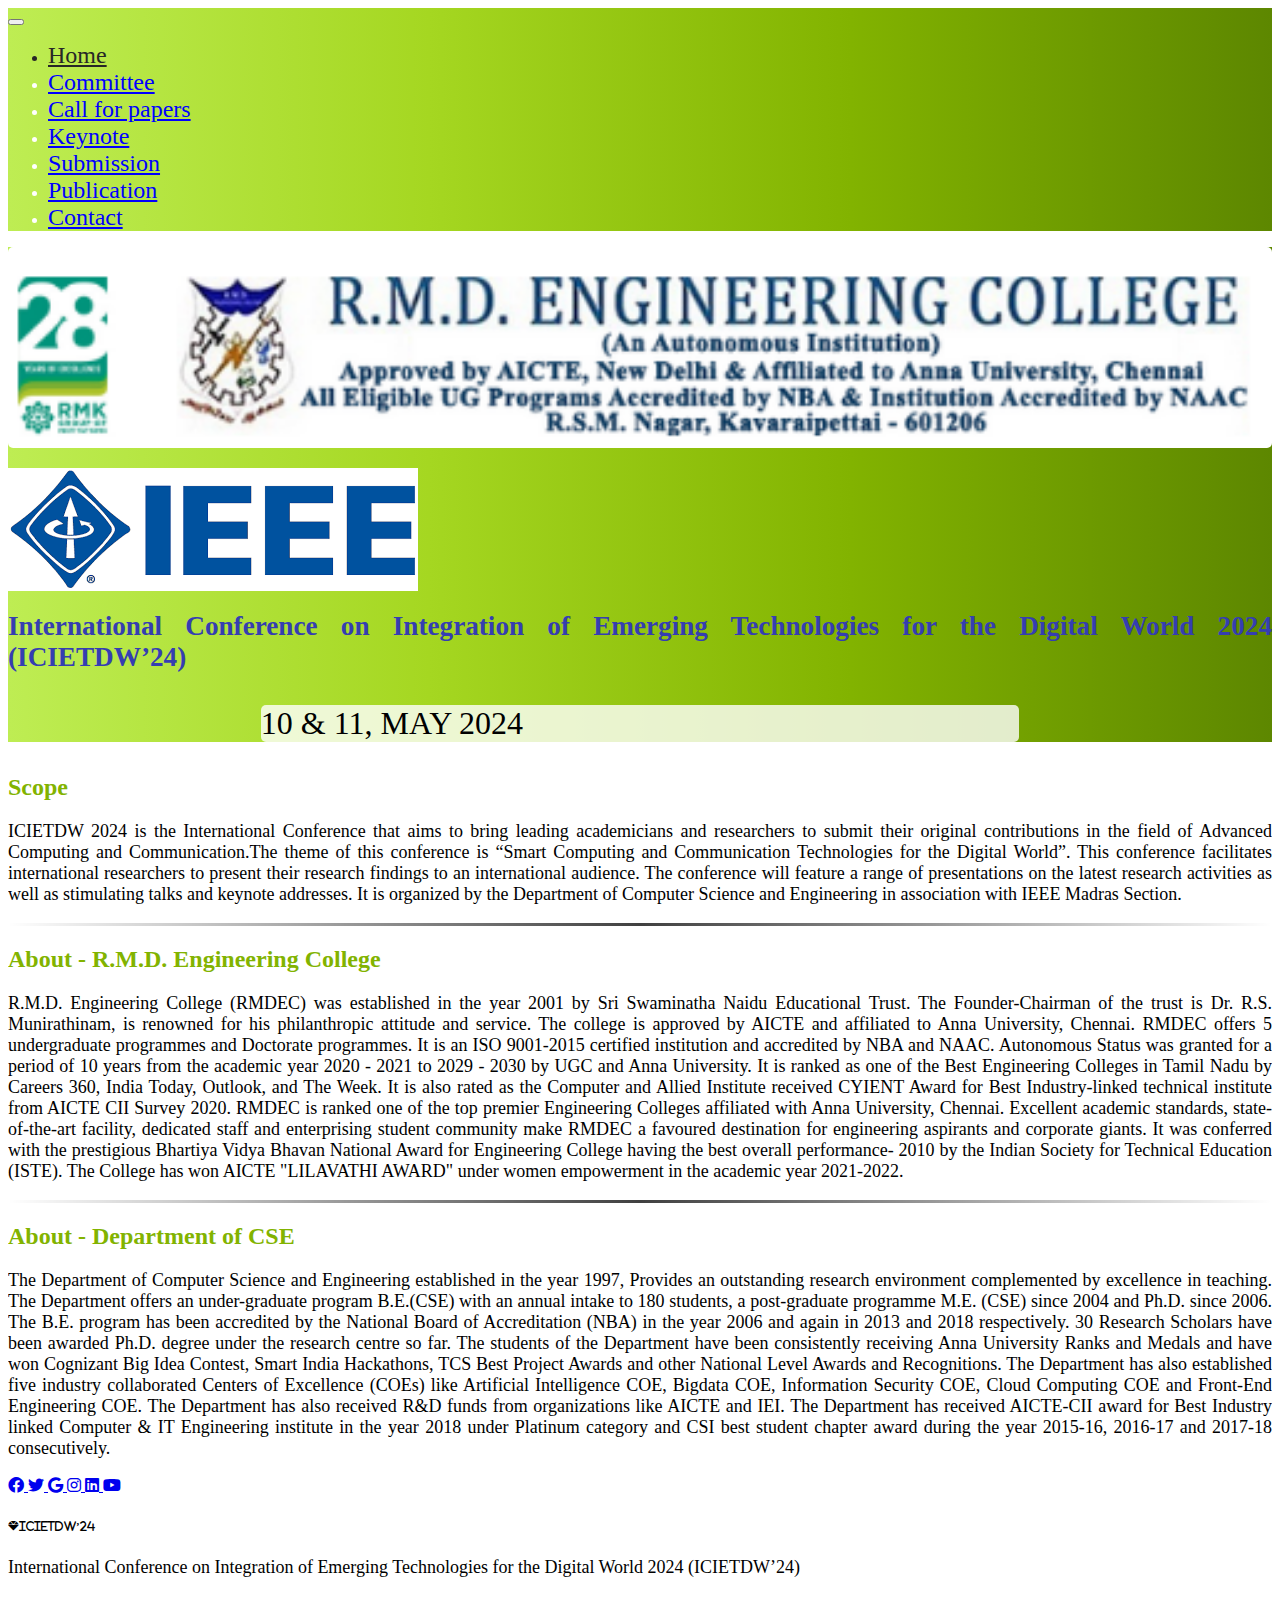
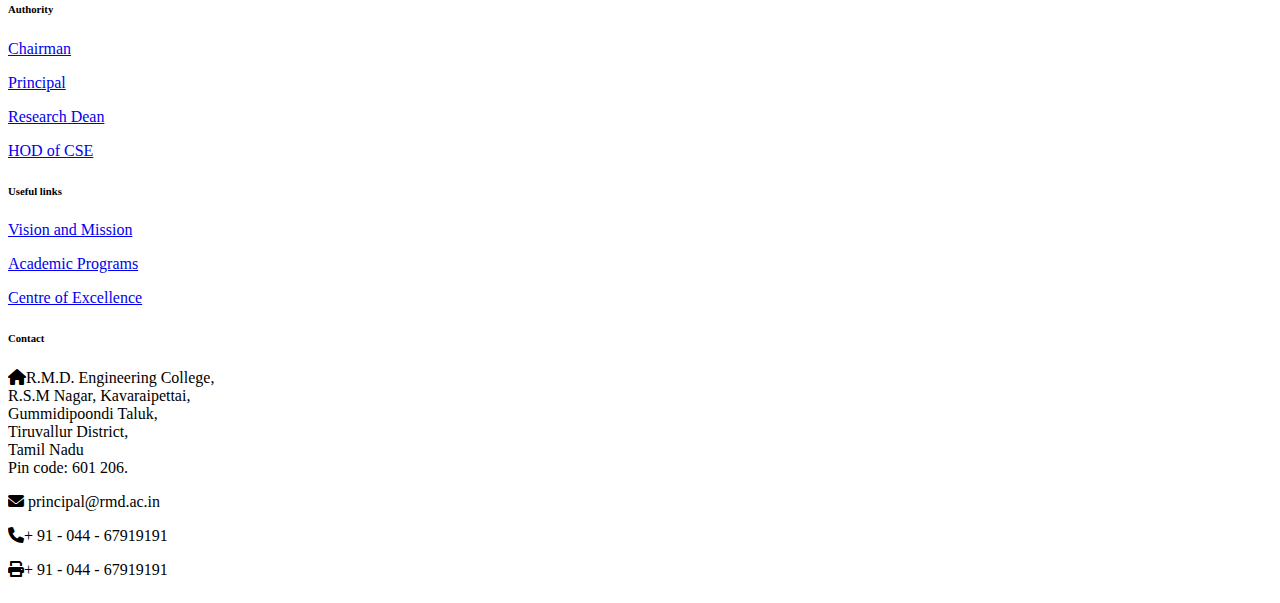
<file: index.html>
<!DOCTYPE html>
<html lang="en">
	<head>
		<meta charset="UTF-8" />
		<meta http-equiv="X-UA-Compatible" content="IE=edge" />
		<meta name="viewport" content="width=device-width, initial-scale=1.0" />
		<title>ICIETDW’24</title>

		<!-- CSS only -->
		<link
			href="https://cdn.jsdelivr.net/npm/bootstrap@5.2.2/dist/css/bootstrap.min.css"
			rel="stylesheet"
			integrity="sha384-Zenh87qX5JnK2Jl0vWa8Ck2rdkQ2Bzep5IDxbcnCeuOxjzrPF/et3URy9Bv1WTRi"
			crossorigin="anonymous"
		/>
		<link href="https://cdnjs.cloudflare.com/ajax/libs/font-awesome/6.0.0/css/all.min.css" rel="stylesheet">
    <link href="https://cdn.jsdelivr.net/npm/@fortawesome/fontawesome-free@6.0.0/css/all.min.css" rel="stylesheet">
		<link rel="stylesheet" href="assets/css/index.css" />
		<link href = "style.css" rel="stylesheet">
	</head>
	<body>
		<header class="top-div">
			<nav class="navbar navbar-expand-lg">
				<div class="container">
					<button
						class="navbar-toggler"
						type="button"
						data-toggle="collapse"
						data-target="#navbarNav"
						aria-controls="navbarNav"
						aria-expanded="false"
						aria-label="Toggle navigation"
					>
						<span class="navbar-toggler-icon"></span>
					</button>
					<div class="collapse navbar-collapse" id="navbarNav">
						<ul class="navbar-nav">
							<li class="nav-item active">
								<a class="nav-link active " href="index.html">Home </a>
							</li>
							<li class="nav-item">
								<a class="nav-link" href="comittee.html">Committee</a>
							</li>
							<li class="nav-item">
								<a class="nav-link" href="callforpapers.html"
									>Call for papers</a
								>
							</li>

							<li class="nav-item">
								<a class="nav-link" href="keynote.html">Keynote</a>
							</li>

							<li class="nav-item">
								<a class="nav-link" href="submission.html">Submission</a>
							</li>
							<li class="nav-item">
								<a class="nav-link" href="publication.html">Publication</a>
							</li>
							<li class="nav-item">
								<a class="nav-link" href="contact.html">Contact</a>
							</li>
						</ul>
					</div>
				</div>
			</nav>
		</header>

		<main>
			<div class="top-div row pb-5 justify-content-center">
				<div class="col-xs-12 col-md-2"></div>
				<div class="col-xs-12 col-md-11">
					
					<img
						src="assets/images/Rmdlogo1.png"
						class="rmdec_logo mt-5 my-border-radius"
						width="100%"
					/>
					<div>
					  <p class="text-center  p-3"><a href="https://conferences.ieee.org/conferences_events/conferences/search?q=ICIETDW&virtualflag=B&virtualConfReadOnly=N"><img class="img-fluid" src="assets/images/ieee.png" alt=""/></a>
					  <!--<h1 id="blink" class="home-title p-2">International Conference on Integration of Emerging Technologies for the Digital World 2024 (ICIETDW’24) </h1>-->
					  <p>
						<span class=" home-title p-2 blink">International Conference on Integration of Emerging Technologies for the Digital World 2024 (ICIETDW’24)</span>
					  </p>
							<p class="my-light-background text-center p-2 my-border-radius" style="width: 60%; margin-left: 20%"> 10 & 11, MAY 2024</p>
				  </div>
			  </div>
				<div class="col-xs-10 col-md-2"></div>

		<div class="row text-center justify-content-center">
					<div class="col-xs-12 col-md-5"></div>
					<div class="col-xs-12 col-md-2">
					  <div class="text-center">
					    
					    </div>
					</div>
					<div class="col-xs-12 col-md-5"></div>
					
				</div>

			</div>

			

			<div class="container">
				<div class="scope-div py-2">
					<h2 class="text-center my-color cls">Scope</h2>
					<div>
						<p class="px-xs-3 px-md-5 pt-2 font">
							ICIETDW 2024 is the International Conference that aims to bring leading
							academicians and researchers to submit their original contributions in the
							field of Advanced Computing and Communication.The theme of this conference
							is “Smart Computing and Communication Technologies for the Digital World”.
							This conference facilitates international researchers to present their research
							findings to an international audience. The conference will feature a range of
							presentations on the latest research activities as well as stimulating talks and
							keynote addresses. It is organized by the Department of Computer Science and
							Engineering in association with IEEE Madras Section.
						</p>
						<!--<p class="px-xs-3 px-md-5 pt-5" style="word-break: break-all;">
						</p>-->
					</div>
				</div>
				<hr class="style-two">
				<div class="py-2">
					<h2 class="text-center my-color">
						About - R.M.D. Engineering College
					</h2>
					<div>
						<p class="px-xs-3 px-md-5 pt-5 font">
							R.M.D. Engineering College (RMDEC) was established in the year 2001 by
Sri Swaminatha Naidu Educational Trust. The Founder-Chairman of the trust is
Dr. R.S. Munirathinam, is renowned for his philanthropic attitude and service.
The college is approved by AICTE and affiliated to Anna University, Chennai.
RMDEC offers 5 undergraduate programmes and Doctorate programmes. It is an
ISO 9001-2015 certified institution and accredited by NBA and NAAC.
Autonomous Status was granted for a period of 10 years from the academic year
2020 - 2021 to 2029 - 2030 by UGC and Anna University. It is ranked as one of the
Best Engineering Colleges in Tamil Nadu by Careers 360, India Today, Outlook,
and The Week. It is also rated as the Computer and Allied Institute received
CYIENT Award for Best Industry-linked technical institute from AICTE CII Survey
2020. RMDEC is ranked one of the top premier Engineering Colleges affiliated
with Anna University, Chennai. Excellent academic standards, state-of-the-art
facility, dedicated staff and enterprising student community make RMDEC a
favoured destination for engineering aspirants and corporate giants. It was
conferred with the prestigious Bhartiya Vidya Bhavan National Award for
Engineering College having the best overall performance- 2010 by the Indian
Society for Technical Education (ISTE). The College has won AICTE "LILAVATHI
AWARD" under women empowerment in the academic year 2021-2022.
						</p>
					</div>
				</div>
				<hr class="style-two">
				<div class="py-5">
					<h2 class="text-center my-color">About - Department of CSE</h2>
					<div>
						<p class="px-xs-3 px-md-5 pt-5 font">
							The Department of Computer Science and Engineering established in
							the year 1997, Provides an outstanding research environment
							complemented by excellence in teaching. The Department offers an
							under-graduate program B.E.(CSE) with an annual intake to 180
							students, a post-graduate programme M.E. (CSE) since 2004 and
							Ph.D. since 2006. The B.E. program has been accredited by the
							National Board of Accreditation (NBA) in the year 2006 and again
							in 2013 and 2018 respectively. 30 Research Scholars have been
							awarded Ph.D. degree under the research centre so far. The
							students of the Department have been consistently receiving Anna
							University Ranks and Medals and have won Cognizant Big Idea
							Contest, Smart India Hackathons, TCS Best Project Awards and other
							National Level Awards and Recognitions. The Department has also
							established five industry collaborated Centers of Excellence
							(COEs) like Artificial Intelligence COE, Bigdata COE, Information
							Security COE, Cloud Computing COE and Front-End Engineering COE.
							The Department has also received R&D funds from organizations like
							AICTE and IEI. The Department has received AICTE-CII award for
							Best Industry linked Computer & IT Engineering institute in the
							year 2018 under Platinum category and CSI best student chapter
							award during the year 2015-16, 2016-17 and 2017-18 consecutively.
						</p>
					</div>
				</div>
			</div>
		</main>

		<!-- JavaScript Bundle with Popper -->
		<script src="https://code.jquery.com/jquery-3.2.1.slim.min.js" integrity="sha384-KJ3o2DKtIkvYIK3UENzmM7KCkRr/rE9/Qpg6aAZGJwFDMVNA/GpGFF93hXpG5KkN" crossorigin="anonymous"></script>
<script src="https://cdn.jsdelivr.net/npm/popper.js@1.12.9/dist/umd/popper.min.js" integrity="sha384-ApNbgh9B+Y1QKtv3Rn7W3mgPxhU9K/ScQsAP7hUibX39j7fakFPskvXusvfa0b4Q" crossorigin="anonymous"></script>
<script src="https://cdn.jsdelivr.net/npm/bootstrap@4.0.0/dist/js/bootstrap.min.js" integrity="sha384-JZR6Spejh4U02d8jOt6vLEHfe/JQGiRRSQQxSfFWpi1MquVdAyjUar5+76PVCmYl" crossorigin="anonymous"></script>
<!-- Footer -->
<footer class="text-center text-lg-start bg-white text-muted">
	<!-- Section: Social media -->
	<section class="d-flex justify-content-center justify-content-lg-between p-4 border-bottom">
	  <!-- Left -->
	  <div class="me-5 d-none d-lg-block">
		
	  </div>
	  <!-- Left -->
  
	  <!-- Right -->
	  <div>
		<a href="https://www.facebook.com/rmdecprincipal" class="me-4 link-secondary" target="_blank">
		  <i class="fa-brands fa-facebook"></i>
		</a>
		<a href="https://twitter.com/rmdecprincipal" class="me-4 link-secondary" target="_blank">
		  <i class="fa-brands fa-twitter"></i>
		</a>
		<a href="https://rmd.ac.in/" class="me-4 link-secondary" target="_blank">
		  <i class="fab fa-google"></i>
		</a>
		<a href="https://www.instagram.com/rmd_institution/" class="me-4 link-secondary" target="_blank">
		  <i class="fab fa-instagram"></i>
		</a>
		<a href="https://www.linkedin.com/company/rmd-institution/about/" class="me-4 link-secondary" target="_blank">
		  <i class="fab fa-linkedin"></i>
		</a>
		<a href="https://www.youtube.com/c/RMDEnggCollege" class="me-4 link-secondary" target="_blank">
		  <i class="fa-brands fa-youtube"></i>
		</a>
	  </div>
	  <!-- Right -->
	</section>
	<!-- Section: Social media -->
  
	<!-- Section: Links  -->
	<section class="">
	  <div class="container text-center text-md-start mt-5">
		<!-- Grid row -->
		<div class="row mt-3">
		  <!-- Grid column -->
		  <div class="col-md-3 col-lg-4 col-xl-3 mx-auto mb-4">
			<!-- Content -->
			<h6 class="text-uppercase fw-bold mb-4">
			  <i class="fas fa-gem me-3">ICIETDW’24</i>
			</h6>
			<p class="font">
				International Conference on Integration of Emerging Technologies for the Digital World 2024 (ICIETDW’24)
			</p>
		  </div>
		  <!-- Grid column -->
  
		  <!-- Grid column -->
		  <div class="col-md-2 col-lg-2 col-xl-2 mx-auto mb-4">
			<!-- Links -->
			<h6 class="text-uppercase fw-bold mb-4">
			  Authority
			</h6>
			<p>
			  <a href="https://rmd.ac.in/administration/chairman.html" class="text-reset" target="_blank">Chairman</a>
			</p>
			<p>
			  <a href="https://rmd.ac.in/administration/principal.html#:~:text=Dr.,colleges%20of%20Anna%20University%2C%20Chennai." class="text-reset" target="_blank">Principal</a>
			</p>
			<p>
			  <a href="https://rmd.ac.in/administration/deanresearch.html" class="text-reset" target="_blank">Research Dean</a>
			</p>
			<p>
				<a href="https://rmd.ac.in/dept/cse/hod.html" class="text-reset" target="_blank">HOD of CSE</a>
			  </p>
		  </div>
		  <!-- Grid column -->
  
		  <!-- Grid column -->
		  <div class="col-md-3 col-lg-2 col-xl-2 mx-auto mb-4">
			<!-- Links -->
			<h6 class="text-uppercase fw-bold mb-4">
			  Useful links
			</h6>
			<p>
			  <a href="https://rmd.ac.in/aboutus/vision.html" class="text-reset" target="_blank">Vision and Mission</a>
			</p>
			<p>
			  <a href="https://rmd.ac.in/aboutus/academicprog.html" class="text-reset" target="_blank">Academic Programs</a>
			</p>
			<p>
			  <a href="https://rmd.ac.in/coe.html" class="text-reset" target="_blank">Centre of Excellence</a>
			</p>
		  </div>
		  <!-- Grid column -->
  
		  <!-- Grid column -->
		  <div class="col-md-4 col-lg-3 col-xl-3 mx-auto mb-md-0 mb-4">
			<!-- Links -->
			<h6 class="text-uppercase fw-bold mb-4">Contact</h6>
			<p><i class="fas fa-home me-3 text-secondary"></i>R.M.D. Engineering College,<br>
			  R.S.M Nagar,
			  Kavaraipettai,<br>
			  Gummidipoondi Taluk,<br>
			  Tiruvallur District,<br>
			  Tamil Nadu <br>Pin code: 601 206.</p>
			<p>
			  <i class="fas fa-envelope me-3 text-secondary"></i>
			  principal@rmd.ac.in
			</p>
			<p><i class="fas fa-phone me-3 text-secondary"></i>+ 91 - 044 - 67919191</p>
			<p><i class="fas fa-print me-3 text-secondary"></i>+ 91 - 044 - 67919191</p>
		  </div>
		  <!-- Grid column -->
		</div>
		<!-- Grid row -->
	  </div>
	</section>
	<!-- Section: Links  -->
  
	<!-- Copyright -->

	<!-- Copyright -->
  </footer>
  <!-- Footer -->
	</body>
</html>
</file>
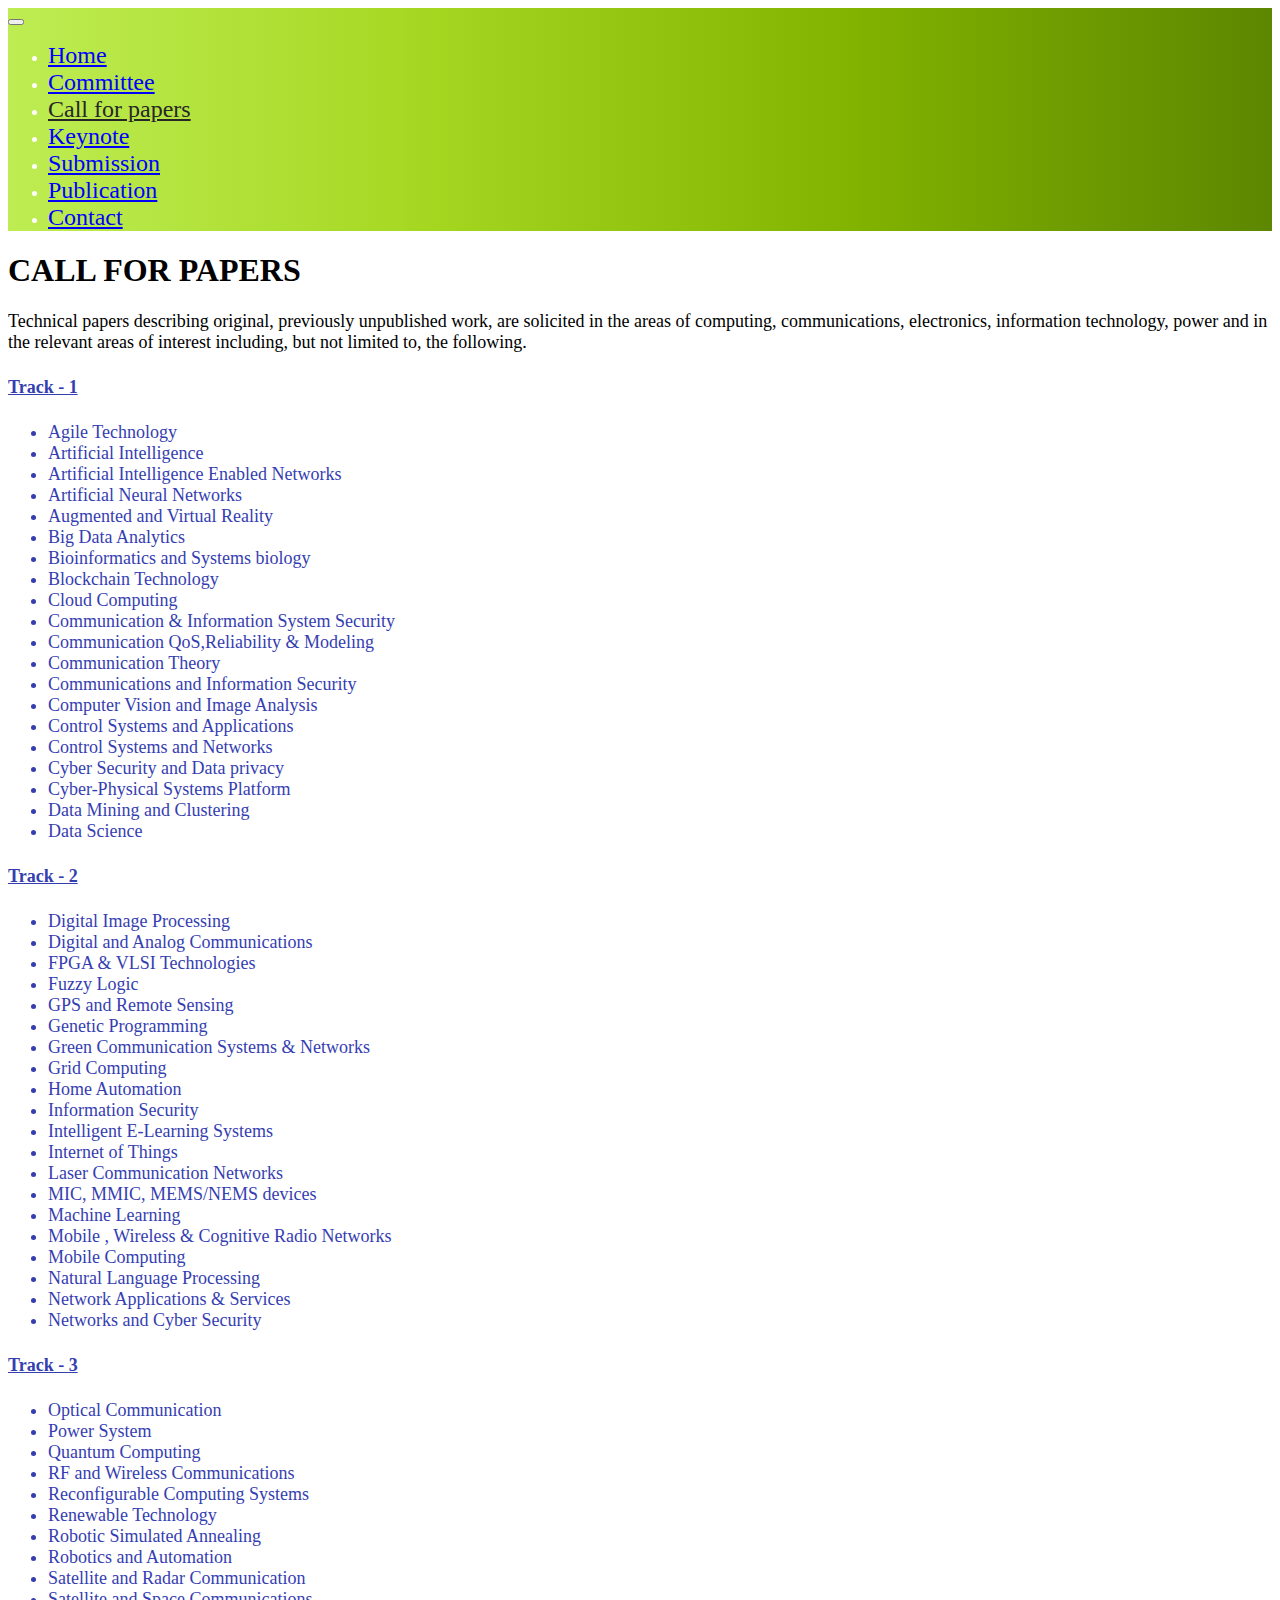
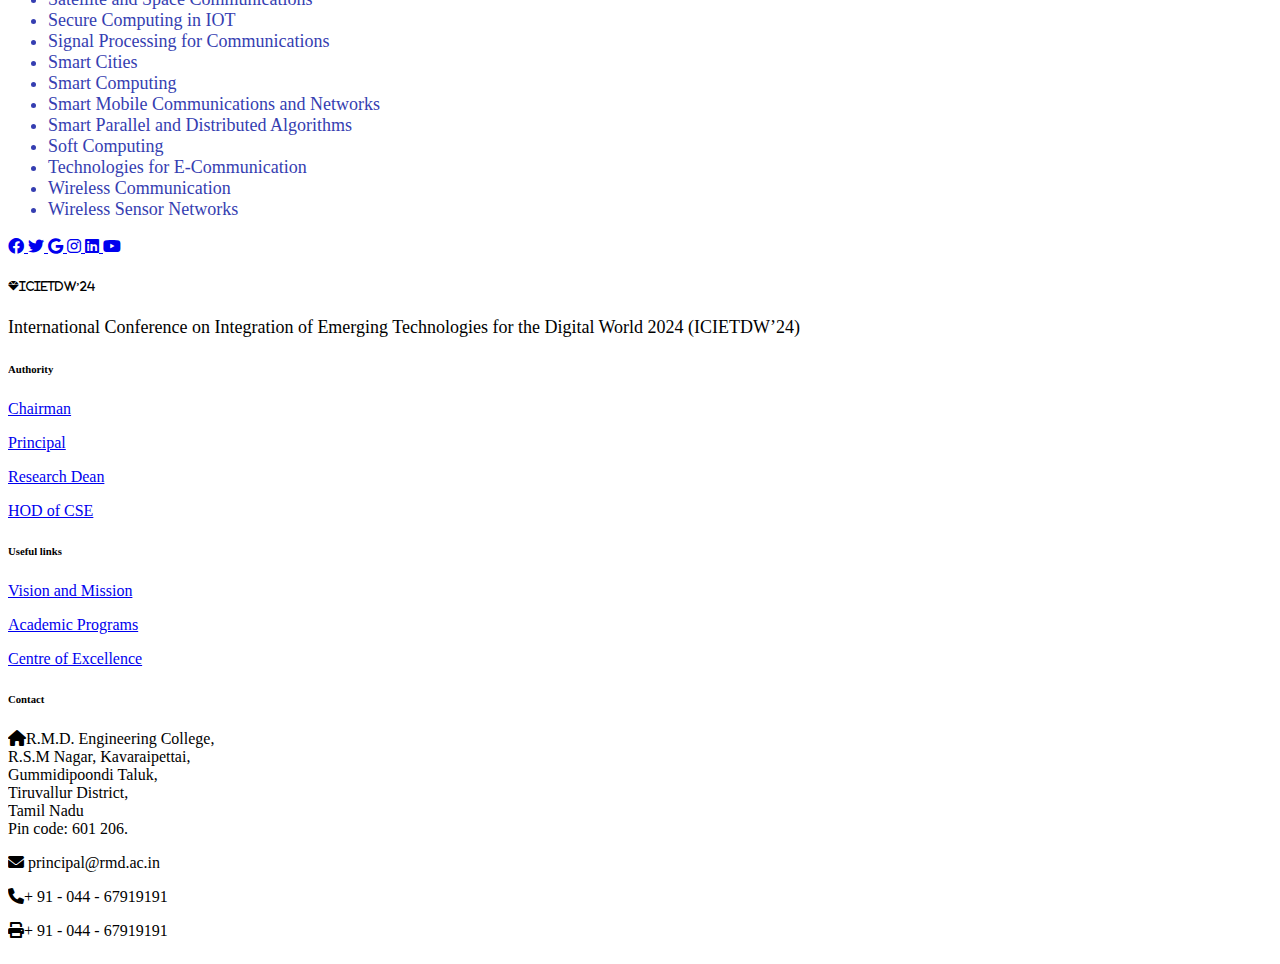
<file: callforpapers.html>
<!DOCTYPE html>
<html lang="en">
	<head>
		<meta charset="UTF-8" />
		<meta http-equiv="X-UA-Compatible" content="IE=edge" />
		<meta name="viewport" content="width=device-width, initial-scale=1.0" />
		<title>ICIETDW’24</title>

		<!-- CSS only -->
		<link
			href="https://cdn.jsdelivr.net/npm/bootstrap@5.2.2/dist/css/bootstrap.min.css"
			rel="stylesheet"
			integrity="sha384-Zenh87qX5JnK2Jl0vWa8Ck2rdkQ2Bzep5IDxbcnCeuOxjzrPF/et3URy9Bv1WTRi"
			crossorigin="anonymous"
		/>
		<link href="https://cdnjs.cloudflare.com/ajax/libs/font-awesome/6.0.0/css/all.min.css" rel="stylesheet">
    <link href="https://cdn.jsdelivr.net/npm/@fortawesome/fontawesome-free@6.0.0/css/all.min.css" rel="stylesheet">
		<link rel="stylesheet" href="assets/css/index.css" />
	</head>
	<body>
		<header class="top-div">
			<nav class="navbar navbar-expand-lg">
				<div class="container">
					<button
						class="navbar-toggler"
						type="button"
						data-toggle="collapse"
						data-target="#navbarNav"
						aria-controls="navbarNav"
						aria-expanded="false"
						aria-label="Toggle navigation"
					>
						<span class="navbar-toggler-icon"></span>
					</button>
					<div class="collapse navbar-collapse" id="navbarNav">
						<ul class="navbar-nav">
							<li class="nav-item">
								<a class="nav-link" href="index.html">Home </a>
							</li>
							<li class="nav-item">
								<a class="nav-link" href="comittee.html">Committee</a>
							</li>
							<li class="nav-item">
								<a class="nav-link active" href="callforpapers.html"
									>Call for papers</a
								>
							</li>

							<li class="nav-item">
								<a class="nav-link" href="keynote.html">Keynote</a>
							</li>

							<li class="nav-item">
								<a class="nav-link" href="submission.html">Submission</a>
							</li>
							<li class="nav-item">
								<a class="nav-link" href="publication.html">Publication</a>
							</li>
							
							<li class="nav-item">
								<a class="nav-link" href="contact.html">Contact</a>
							</li>
						</ul>
					</div>
				</div>
			</nav>
		</header>
		<main class="container">
			<h1 class="my-heading text-center pt-5">Call for papers</h1>
			<div>
				<p class="font">
					Technical papers describing original, previously unpublished work, are
solicited in the areas of computing, communications, electronics, information
technology, power and in the relevant areas of interest including, but not
limited to, the following.
				</p>
			</div>
			<div class="row justify-content-center">
				<div class="col-lg-4 py-4 mb-3 color font">
					<h4 style="text-decoration: underline;">Track - 1</h4>
					<ul>
						<li>Agile Technology</li>
                        <li>Artificial Intelligence</li>
<li>Artificial Intelligence Enabled Networks</li>
<li>Artificial Neural Networks</li>
<li>Augmented and Virtual Reality</li>
<li>Big Data Analytics</li>
<li>Bioinformatics and Systems biology</li>
<li>Blockchain Technology</li>
<li>Cloud Computing</li>
<li>Communication & Information System Security</li>
<li>Communication QoS,Reliability & Modeling</li>
<li>Communication Theory</li>
<li>Communications and Information Security</li>
<li>Computer Vision and Image Analysis</li>
<li>Control Systems and Applications</li>
<li>Control Systems and Networks</li>
<li>Cyber Security and Data privacy</li>
<li>Cyber-Physical Systems Platform</li>
<li>Data Mining and Clustering</li>
<li>Data Science</li>

					</ul>
				</div>

				<div class="col-lg-4 py-4 mb-3 font color">
					<h4 style="text-decoration: underline;">Track - 2</h4>
					<ul>
						<li>Digital Image Processing</li>
						<li>Digital and Analog Communications</li>
<li>FPGA & VLSI Technologies</li>
<li>Fuzzy Logic</li>
<li>GPS and Remote Sensing</li>
<li>Genetic Programming</li>
<li>Green Communication Systems & Networks</li>
<li>Grid Computing</li>
<li>Home Automation</li>
<li>Information Security</li>
<li>Intelligent E-Learning Systems</li>
<li>Internet of Things</li>
<li>Laser Communication Networks</li>
<li>MIC, MMIC, MEMS/NEMS devices</li>
<li>Machine Learning</li>
<li>Mobile , Wireless & Cognitive Radio Networks</li>
<li>Mobile Computing</li>
<li>Natural Language Processing</li>
<li>Network Applications & Services</li>
<li>Networks and Cyber Security</li>

					</ul>
				</div>

				<div class="col-lg-4 py-4 mb-3 color font">
					<h4 style="text-decoration: underline;">Track - 3</h4>
					<ul>
						<li>Optical Communication</li>
						<li>Power System</li>
<li>Quantum Computing</li>
<li>RF and Wireless Communications</li>
<li>Reconfigurable Computing Systems</li>
<li>Renewable Technology</li>
<li>Robotic Simulated Annealing</li>
<li>Robotics and Automation</li>
<li>Satellite and Radar Communication</li>
<li>Satellite and Space Communications</li>
<li>Secure Computing in IOT</li>
<li>Signal Processing for Communications</li>
<li>Smart Cities</li>
<li>Smart Computing</li>
<li>Smart Mobile Communications and Networks</li>
<li>Smart Parallel and Distributed Algorithms</li>
<li>Soft Computing</li>
<li>Technologies for E-Communication</li>
<li>Wireless Communication</li>
<li>Wireless Sensor Networks</li>

					</ul>
				</div>
			</div>
		</main>

		<script
			src="https://code.jquery.com/jquery-3.2.1.slim.min.js"
			integrity="sha384-KJ3o2DKtIkvYIK3UENzmM7KCkRr/rE9/Qpg6aAZGJwFDMVNA/GpGFF93hXpG5KkN"
			crossorigin="anonymous"
		></script>
		<script
			src="https://cdn.jsdelivr.net/npm/popper.js@1.12.9/dist/umd/popper.min.js"
			integrity="sha384-ApNbgh9B+Y1QKtv3Rn7W3mgPxhU9K/ScQsAP7hUibX39j7fakFPskvXusvfa0b4Q"
			crossorigin="anonymous"
		></script>
		<script
			src="https://cdn.jsdelivr.net/npm/bootstrap@4.0.0/dist/js/bootstrap.min.js"
			integrity="sha384-JZR6Spejh4U02d8jOt6vLEHfe/JQGiRRSQQxSfFWpi1MquVdAyjUar5+76PVCmYl"
			crossorigin="anonymous"
		></script>
<!-- Footer -->
<footer class="text-center text-lg-start bg-white text-muted">
	<!-- Section: Social media -->
	<section class="d-flex justify-content-center justify-content-lg-between p-4 border-bottom">
	  <!-- Left -->
	  <div class="me-5 d-none d-lg-block">
		
	  </div>
	  <!-- Left -->
  
	  <!-- Right -->
	  <div>
		<a href="https://www.facebook.com/rmdecprincipal" class="me-4 link-secondary" target="_blank">
		  <i class="fa-brands fa-facebook"></i>
		</a>
		<a href="https://twitter.com/rmdecprincipal" class="me-4 link-secondary" target="_blank">
		  <i class="fa-brands fa-twitter"></i>
		</a>
		<a href="https://rmd.ac.in/" class="me-4 link-secondary" target="_blank">
		  <i class="fab fa-google"></i>
		</a>
		<a href="https://www.instagram.com/rmd_institution/" class="me-4 link-secondary" target="_blank">
		  <i class="fab fa-instagram"></i>
		</a>
		<a href="https://www.linkedin.com/company/rmd-institution/about/" class="me-4 link-secondary" target="_blank">
		  <i class="fab fa-linkedin"></i>
		</a>
		<a href="https://www.youtube.com/c/RMDEnggCollege" class="me-4 link-secondary" target="_blank">
		  <i class="fa-brands fa-youtube"></i>
		</a>
	  </div>
	  <!-- Right -->
	</section>
	<!-- Section: Social media -->
  
	<!-- Section: Links  -->
	<section class="">
	  <div class="container text-center text-md-start mt-5">
		<!-- Grid row -->
		<div class="row mt-3">
		  <!-- Grid column -->
		  <div class="col-md-3 col-lg-4 col-xl-3 mx-auto mb-4">
			<!-- Content -->
			<h6 class="text-uppercase fw-bold mb-4">
			  <i class="fas fa-gem me-3">ICIETDW’24</i>
			</h6>
			<p class="font">
				International Conference on Integration of Emerging Technologies for the Digital World 2024 (ICIETDW’24)
			</p>
		  </div>
		  <!-- Grid column -->
  
		  <!-- Grid column -->
		  <div class="col-md-2 col-lg-2 col-xl-2 mx-auto mb-4">
			<!-- Links -->
			<h6 class="text-uppercase fw-bold mb-4">
			  Authority
			</h6>
			<p>
			  <a href="https://rmd.ac.in/administration/chairman.html" class="text-reset" target="_blank">Chairman</a>
			</p>
			<p>
			  <a href="https://rmd.ac.in/administration/principal.html#:~:text=Dr.,colleges%20of%20Anna%20University%2C%20Chennai." class="text-reset" target="_blank">Principal</a>
			</p>
			<p>
			  <a href="https://rmd.ac.in/administration/deanresearch.html" class="text-reset" target="_blank">Research Dean</a>
			</p>
			<p>
				<a href="https://rmd.ac.in/dept/cse/hod.html" class="text-reset" target="_blank">HOD of CSE</a>
			  </p>
		  </div>
		  <!-- Grid column -->
  
		  <!-- Grid column -->
		  <div class="col-md-3 col-lg-2 col-xl-2 mx-auto mb-4">
			<!-- Links -->
			<h6 class="text-uppercase fw-bold mb-4">
			  Useful links
			</h6>
			<p>
			  <a href="https://rmd.ac.in/aboutus/vision.html" class="text-reset" target="_blank">Vision and Mission</a>
			</p>
			<p>
			  <a href="https://rmd.ac.in/aboutus/academicprog.html" class="text-reset" target="_blank">Academic Programs</a>
			</p>
			<p>
			  <a href="https://rmd.ac.in/coe.html" class="text-reset" target="_blank">Centre of Excellence</a>
			</p>
		  </div>
		  <!-- Grid column -->
  
		  <!-- Grid column -->
		  <div class="col-md-4 col-lg-3 col-xl-3 mx-auto mb-md-0 mb-4">
			<!-- Links -->
			<h6 class="text-uppercase fw-bold mb-4">Contact</h6>
			<p><i class="fas fa-home me-3 text-secondary"></i>R.M.D. Engineering College,<br>
			  R.S.M Nagar,
			  Kavaraipettai,<br>
			  Gummidipoondi Taluk,<br>
			  Tiruvallur District,<br>
			  Tamil Nadu <br>Pin code: 601 206.</p>
			<p>
			  <i class="fas fa-envelope me-3 text-secondary"></i>
			  principal@rmd.ac.in
			</p>
			<p><i class="fas fa-phone me-3 text-secondary"></i>+ 91 - 044 - 67919191</p>
			<p><i class="fas fa-print me-3 text-secondary"></i>+ 91 - 044 - 67919191</p>
		  </div>
		  <!-- Grid column -->
		</div>
		<!-- Grid row -->
	  </div>
	</section>
	<!-- Section: Links  -->
  
	<!-- Copyright -->
	
	<!-- Copyright -->
  </footer>
  <!-- Footer -->
	</body>
</html>
</file>
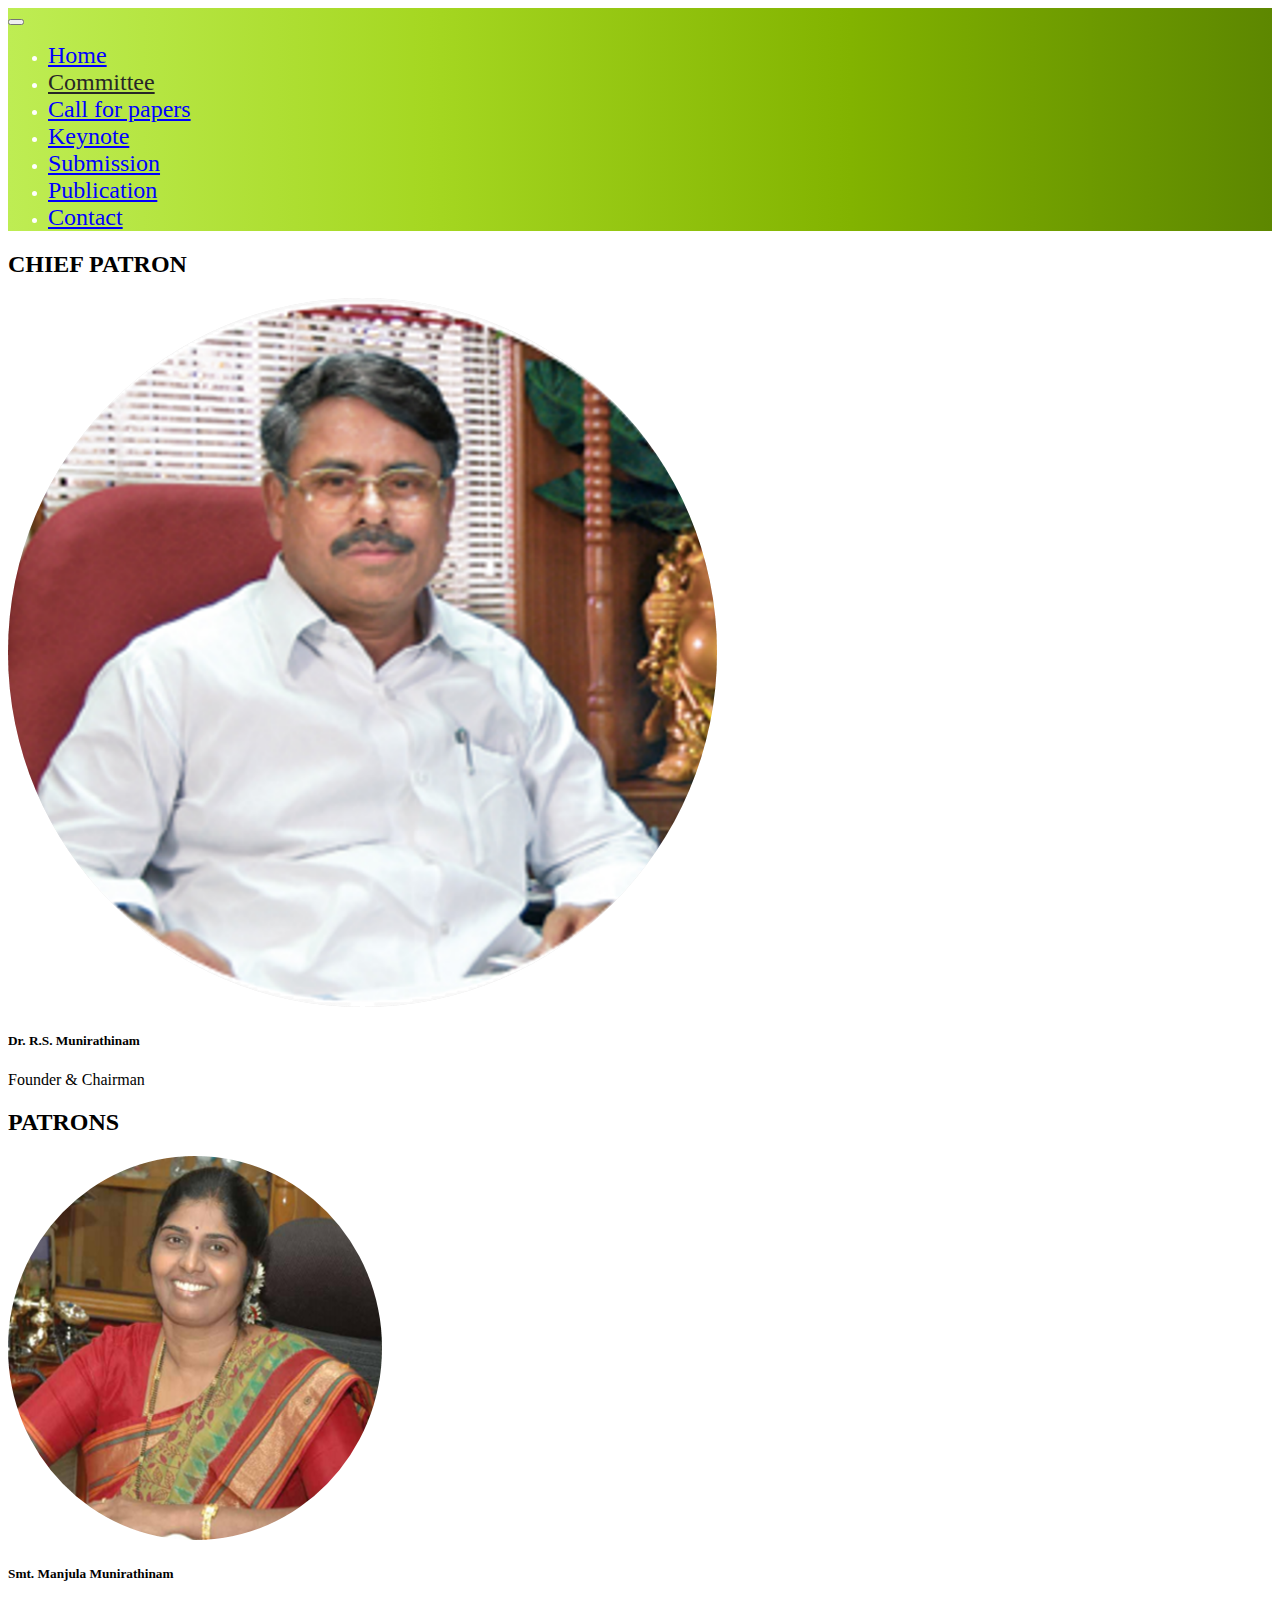
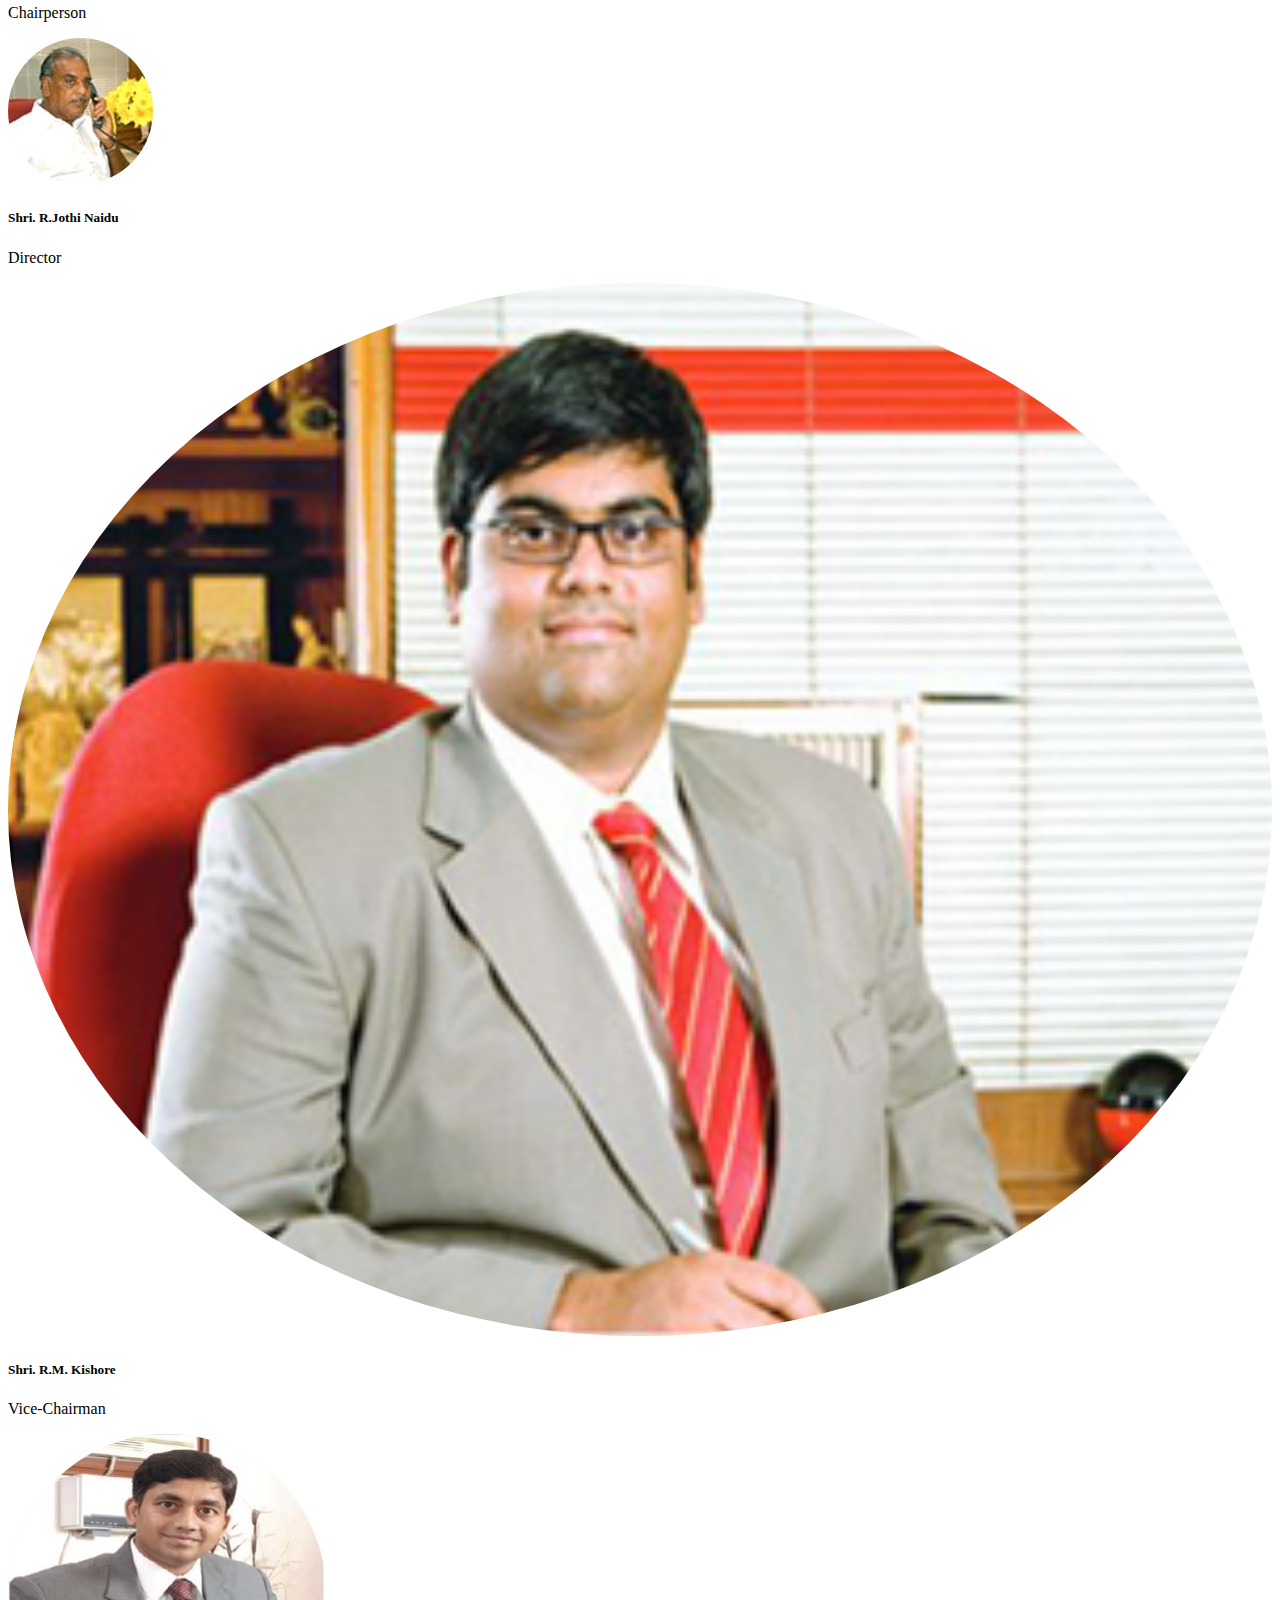
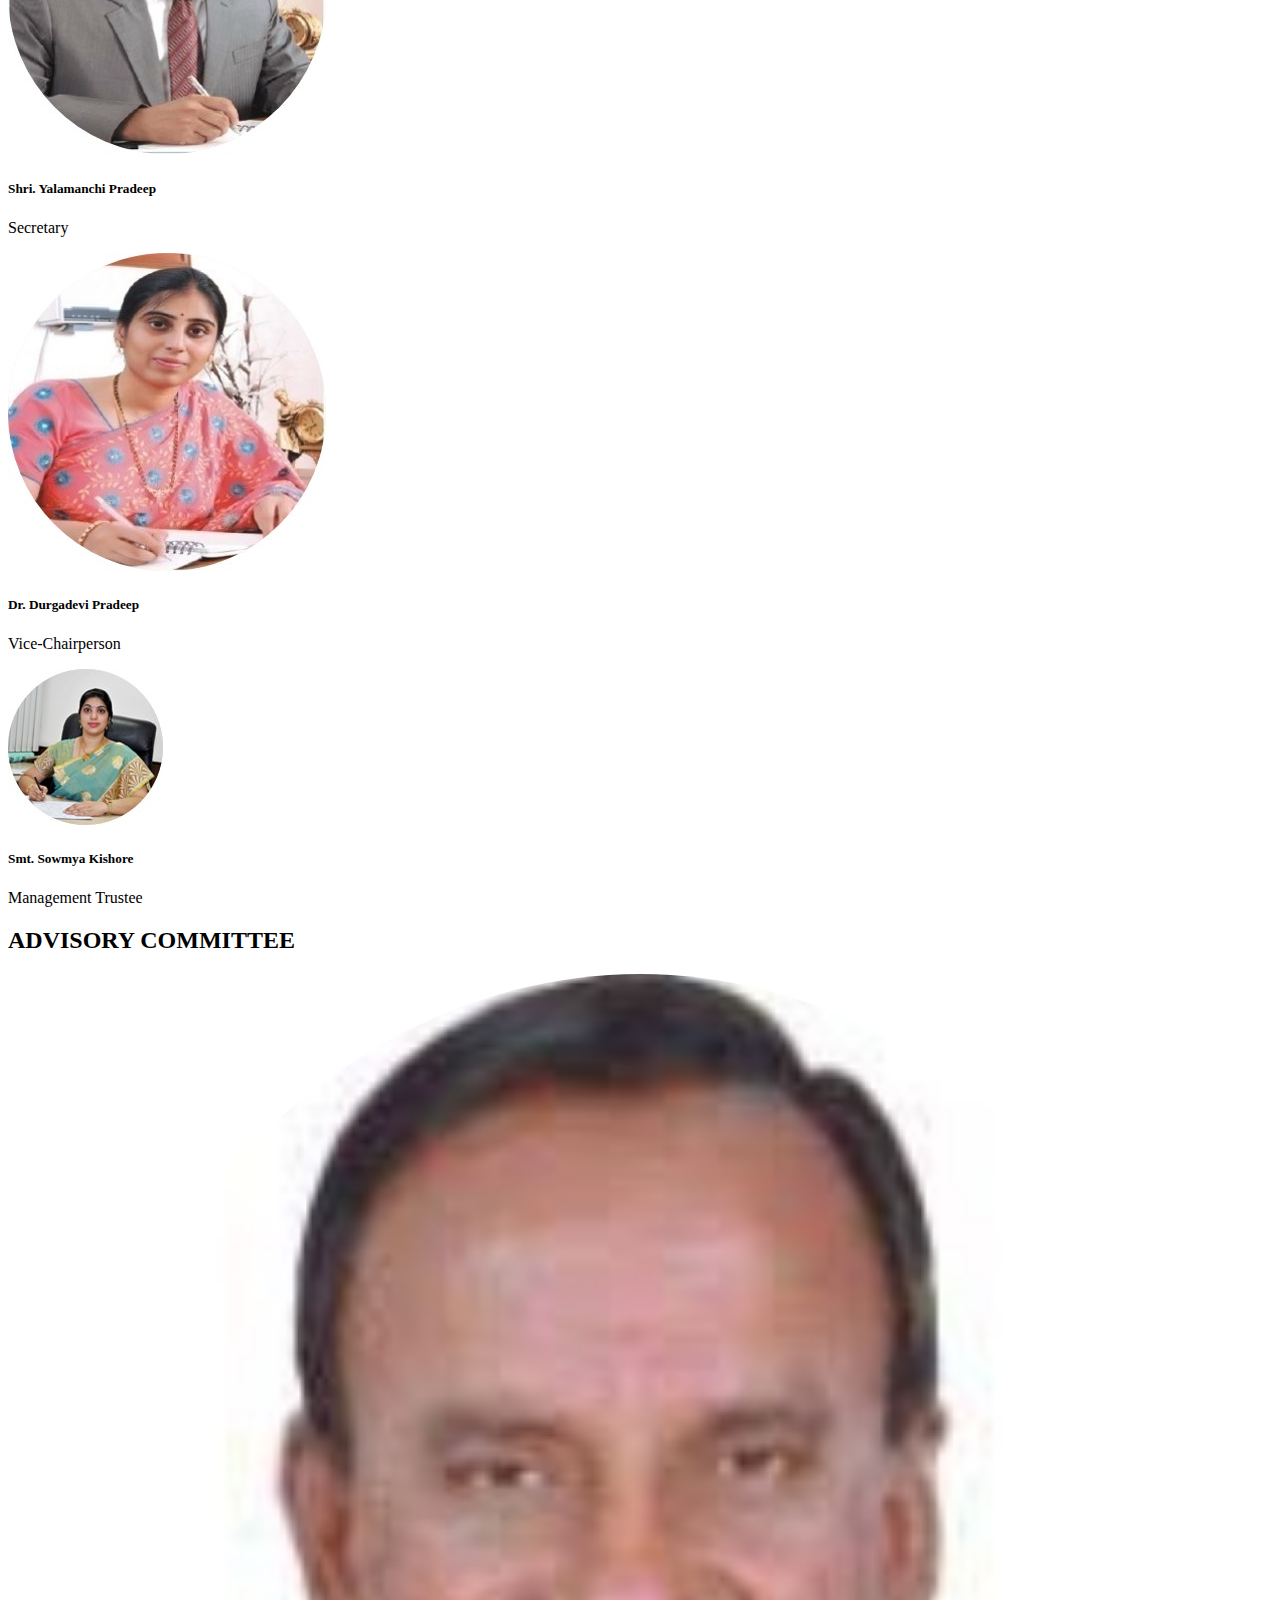
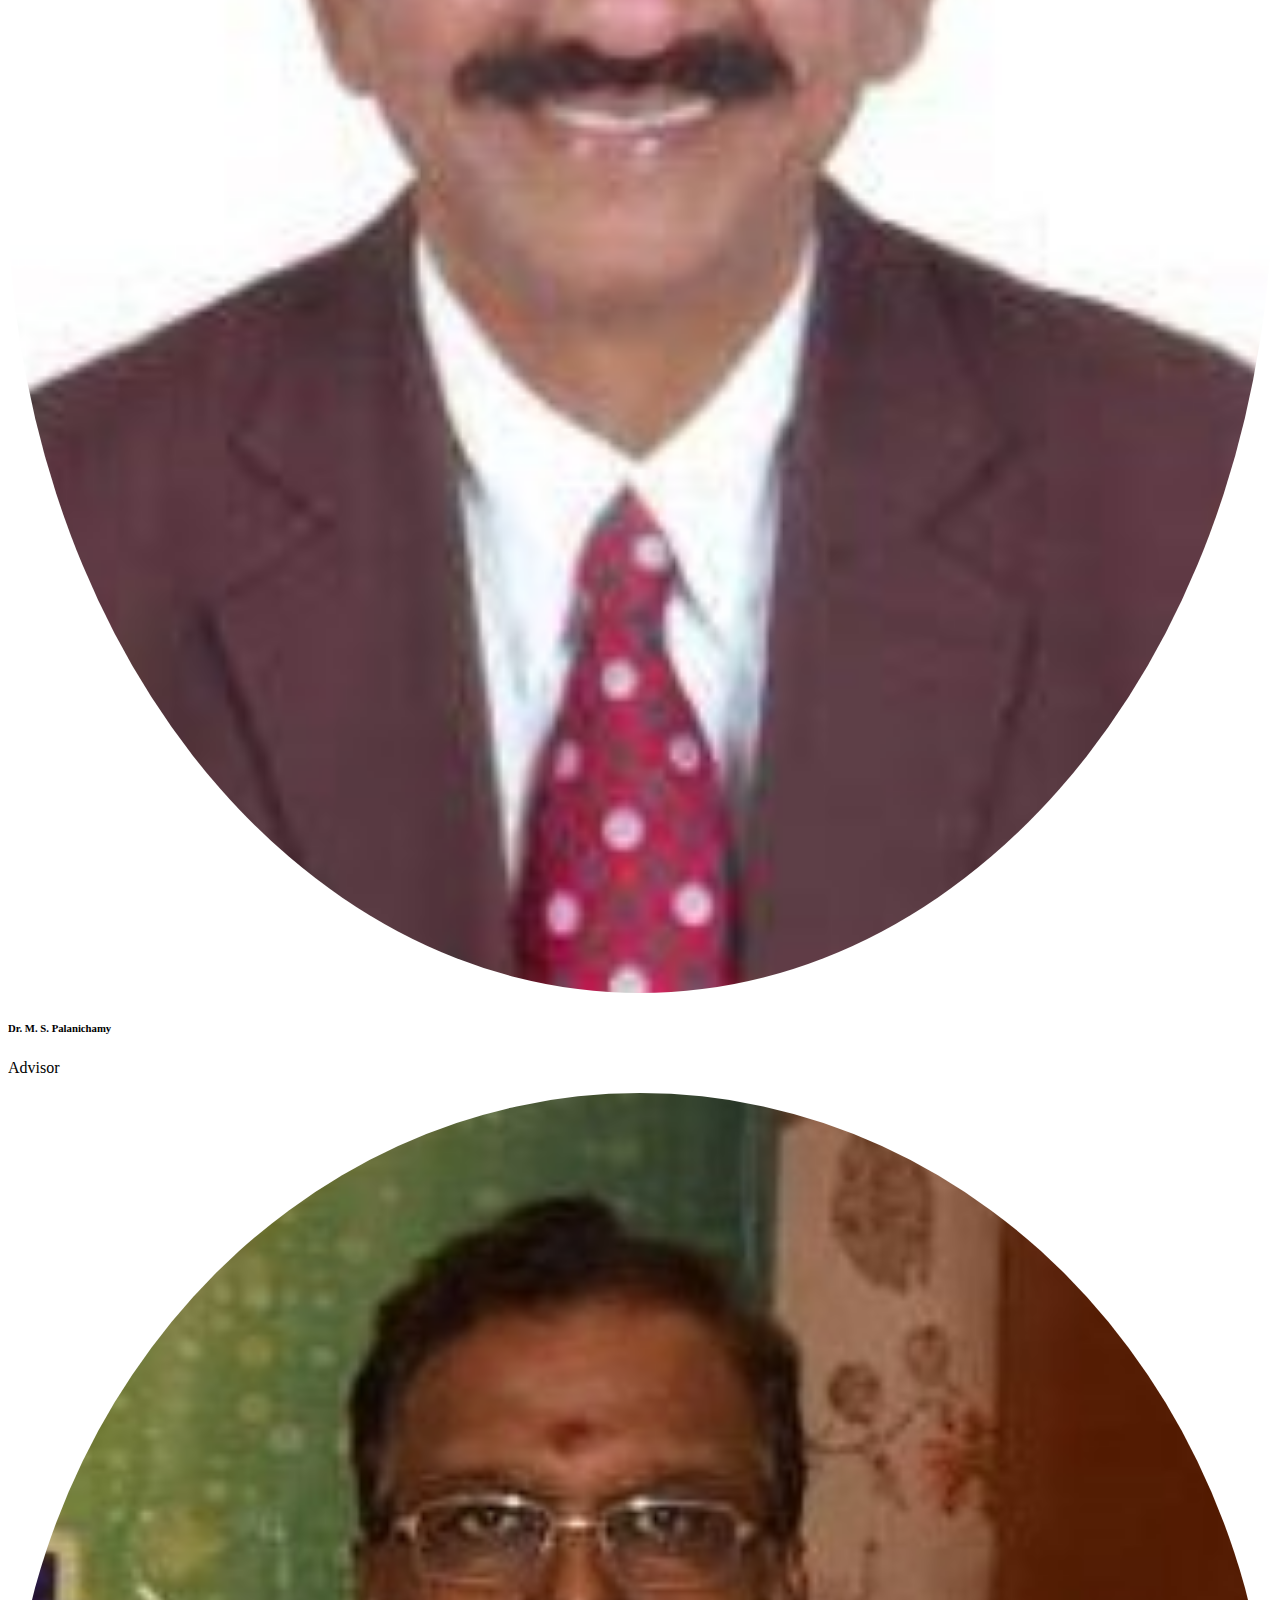
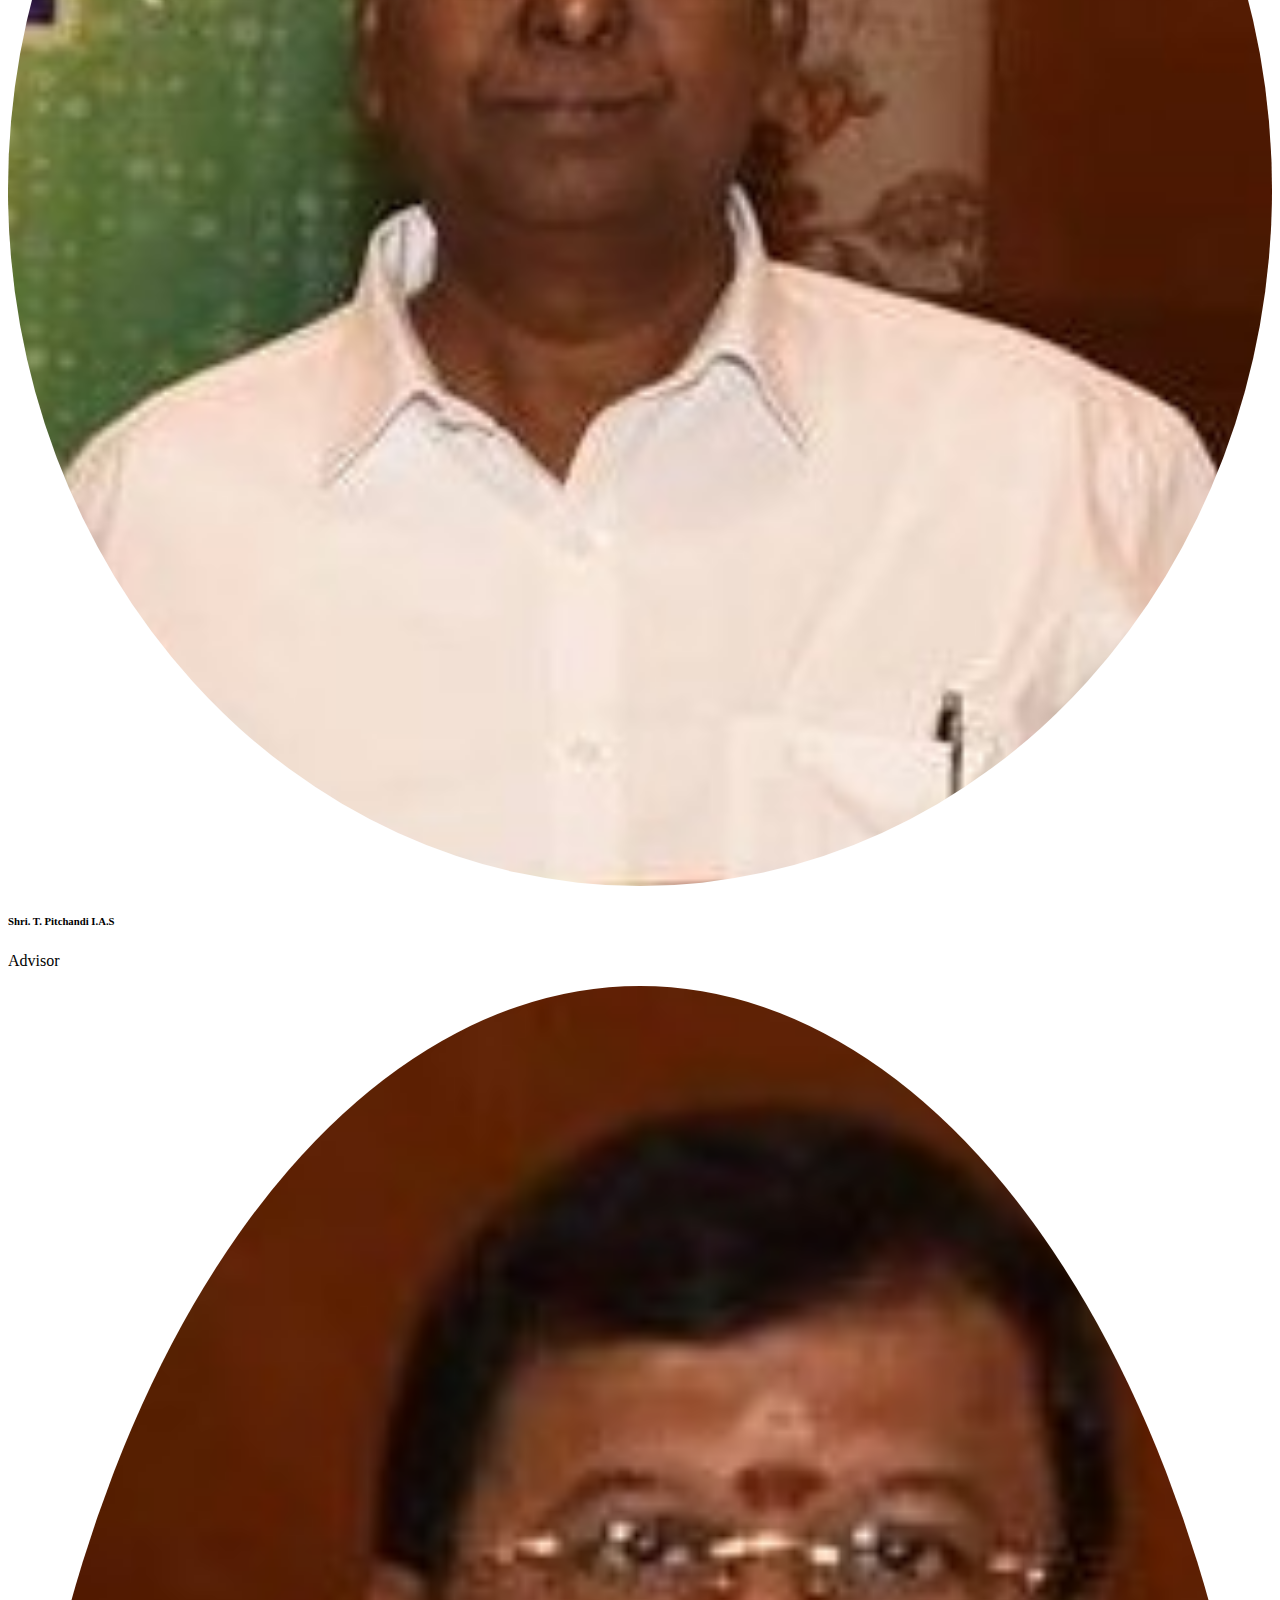
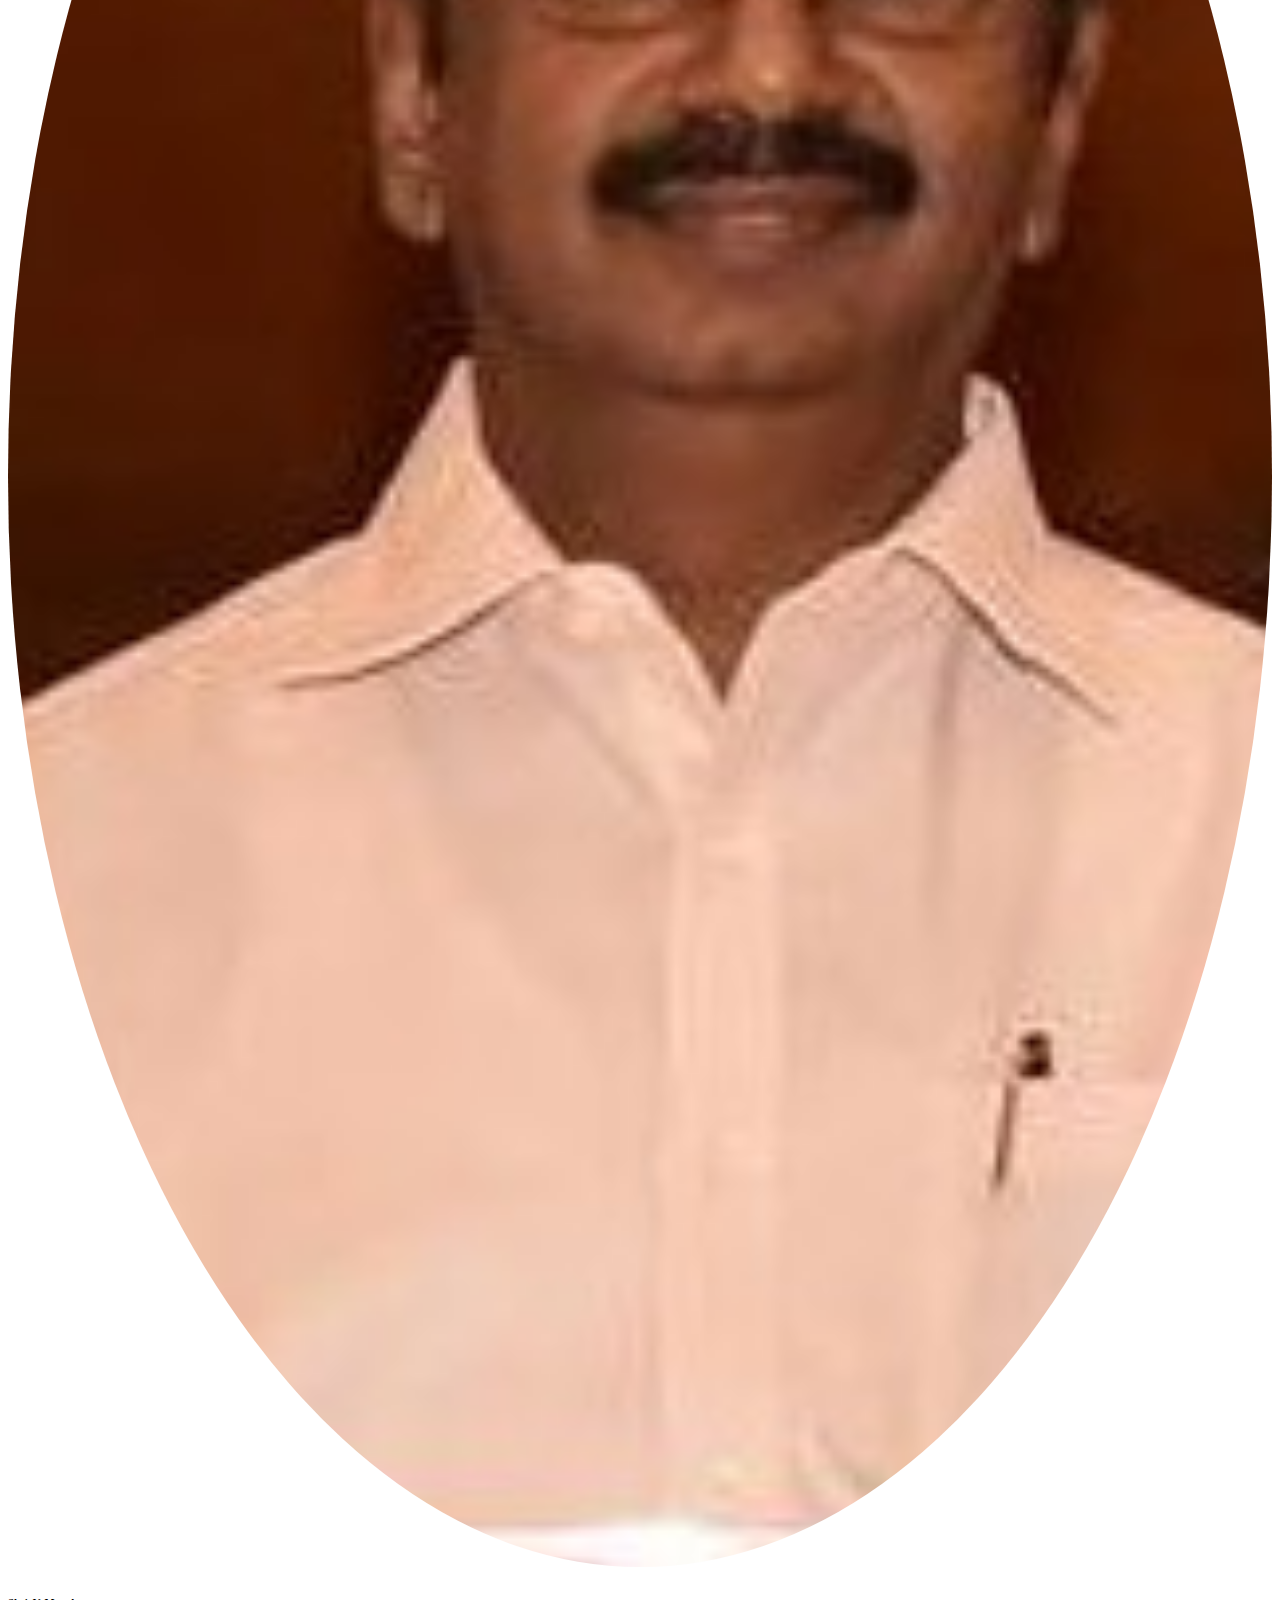
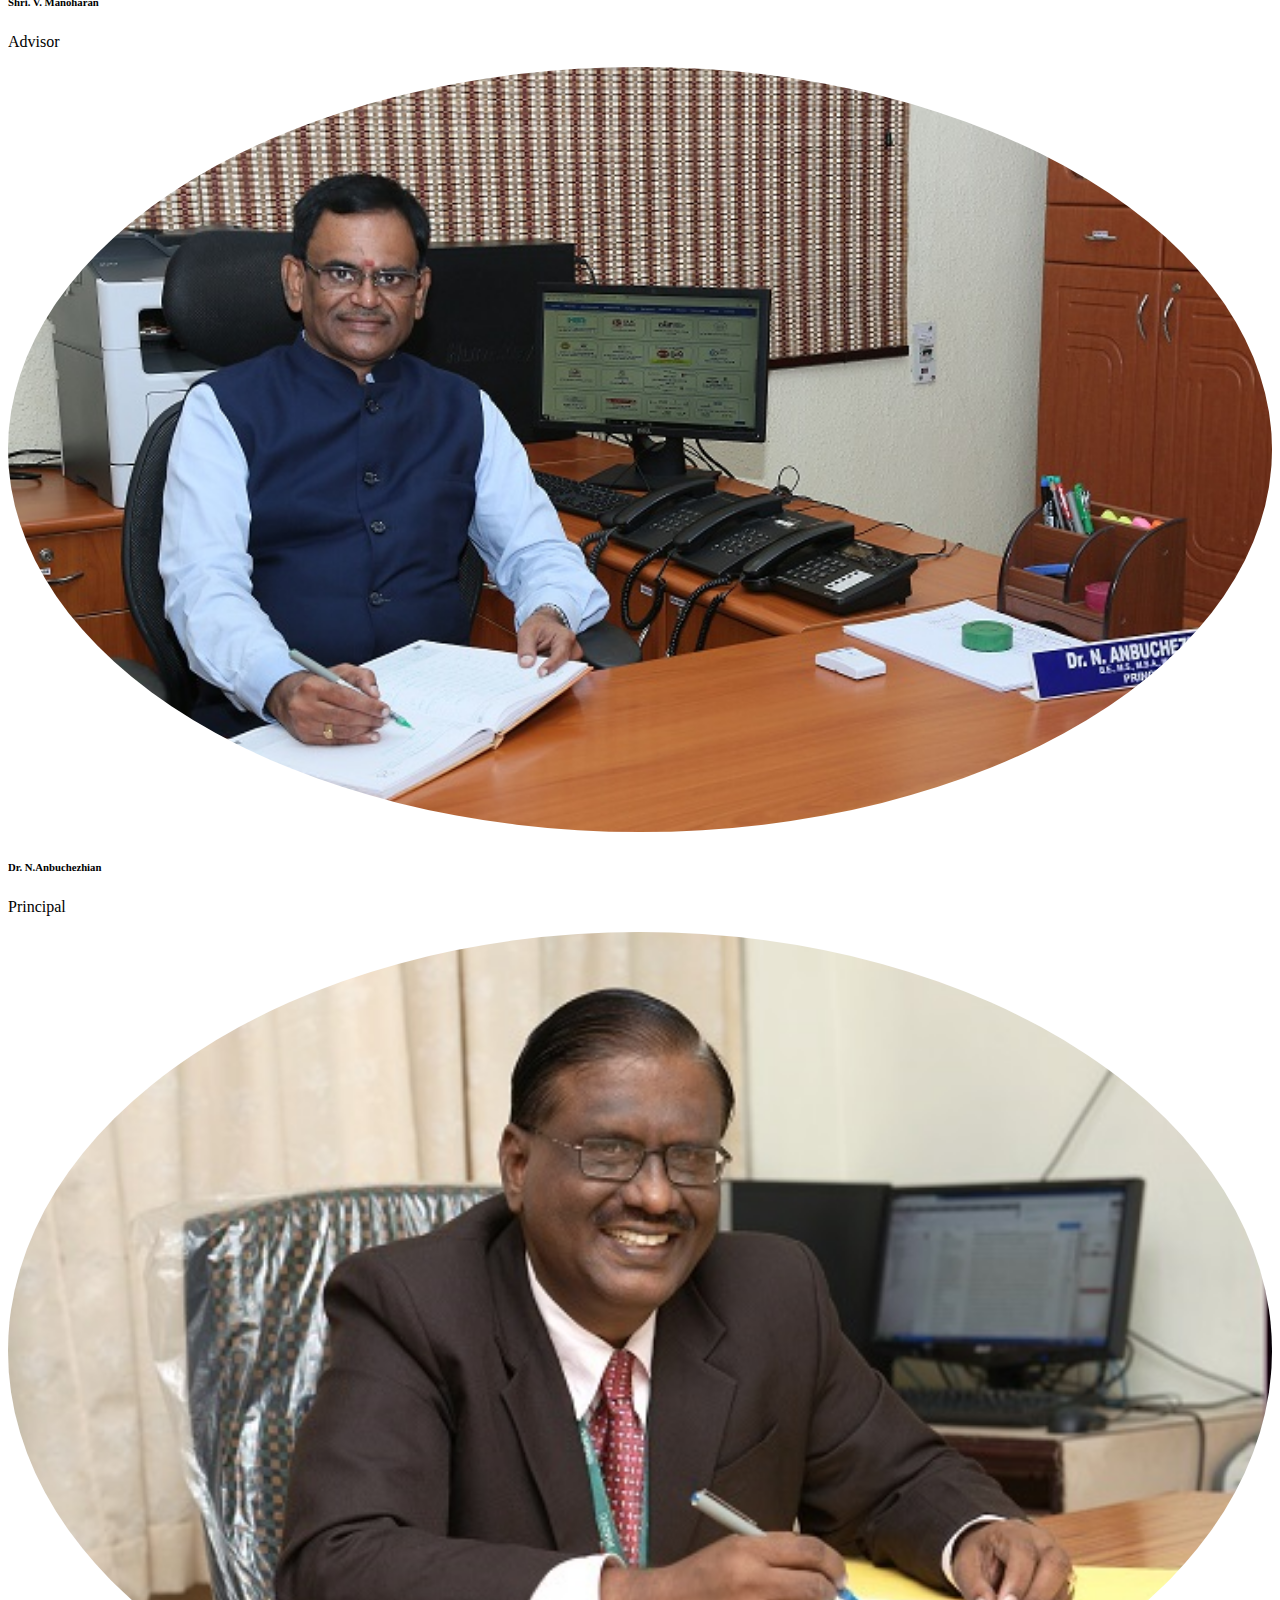
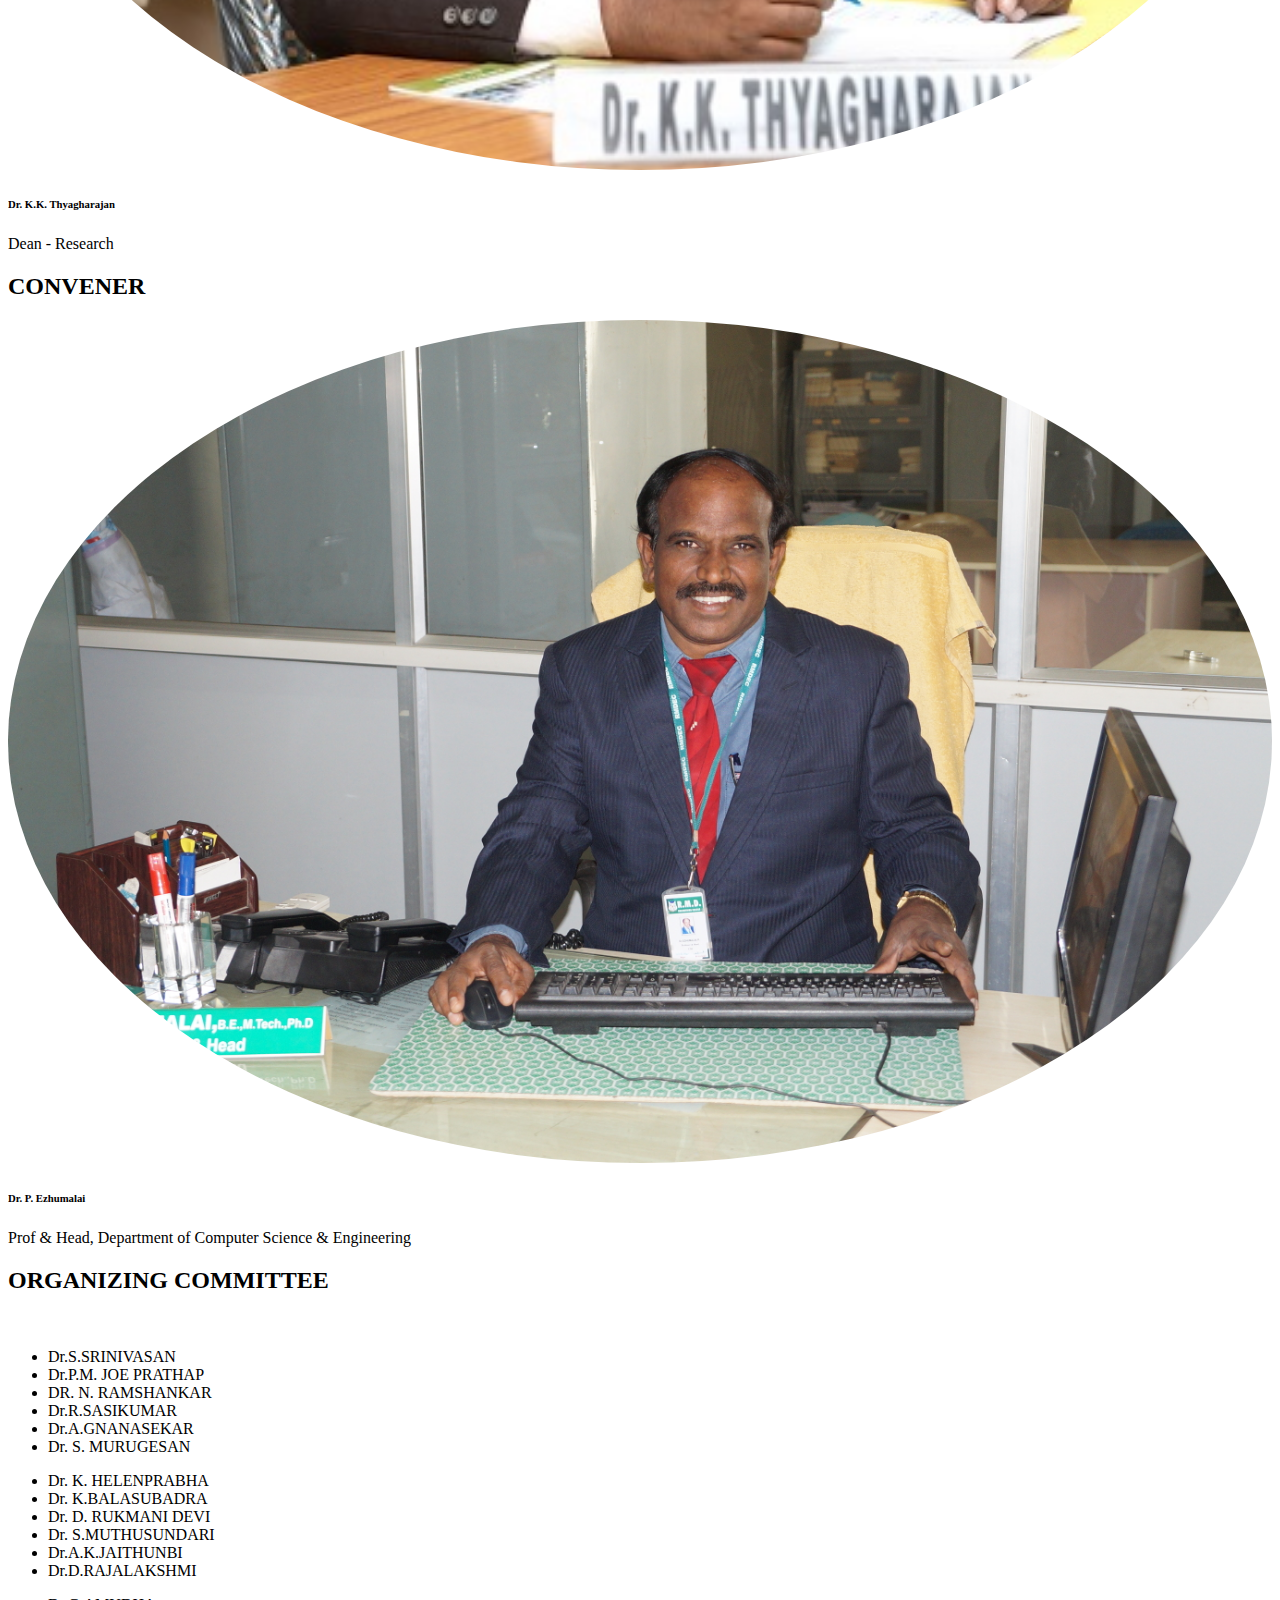
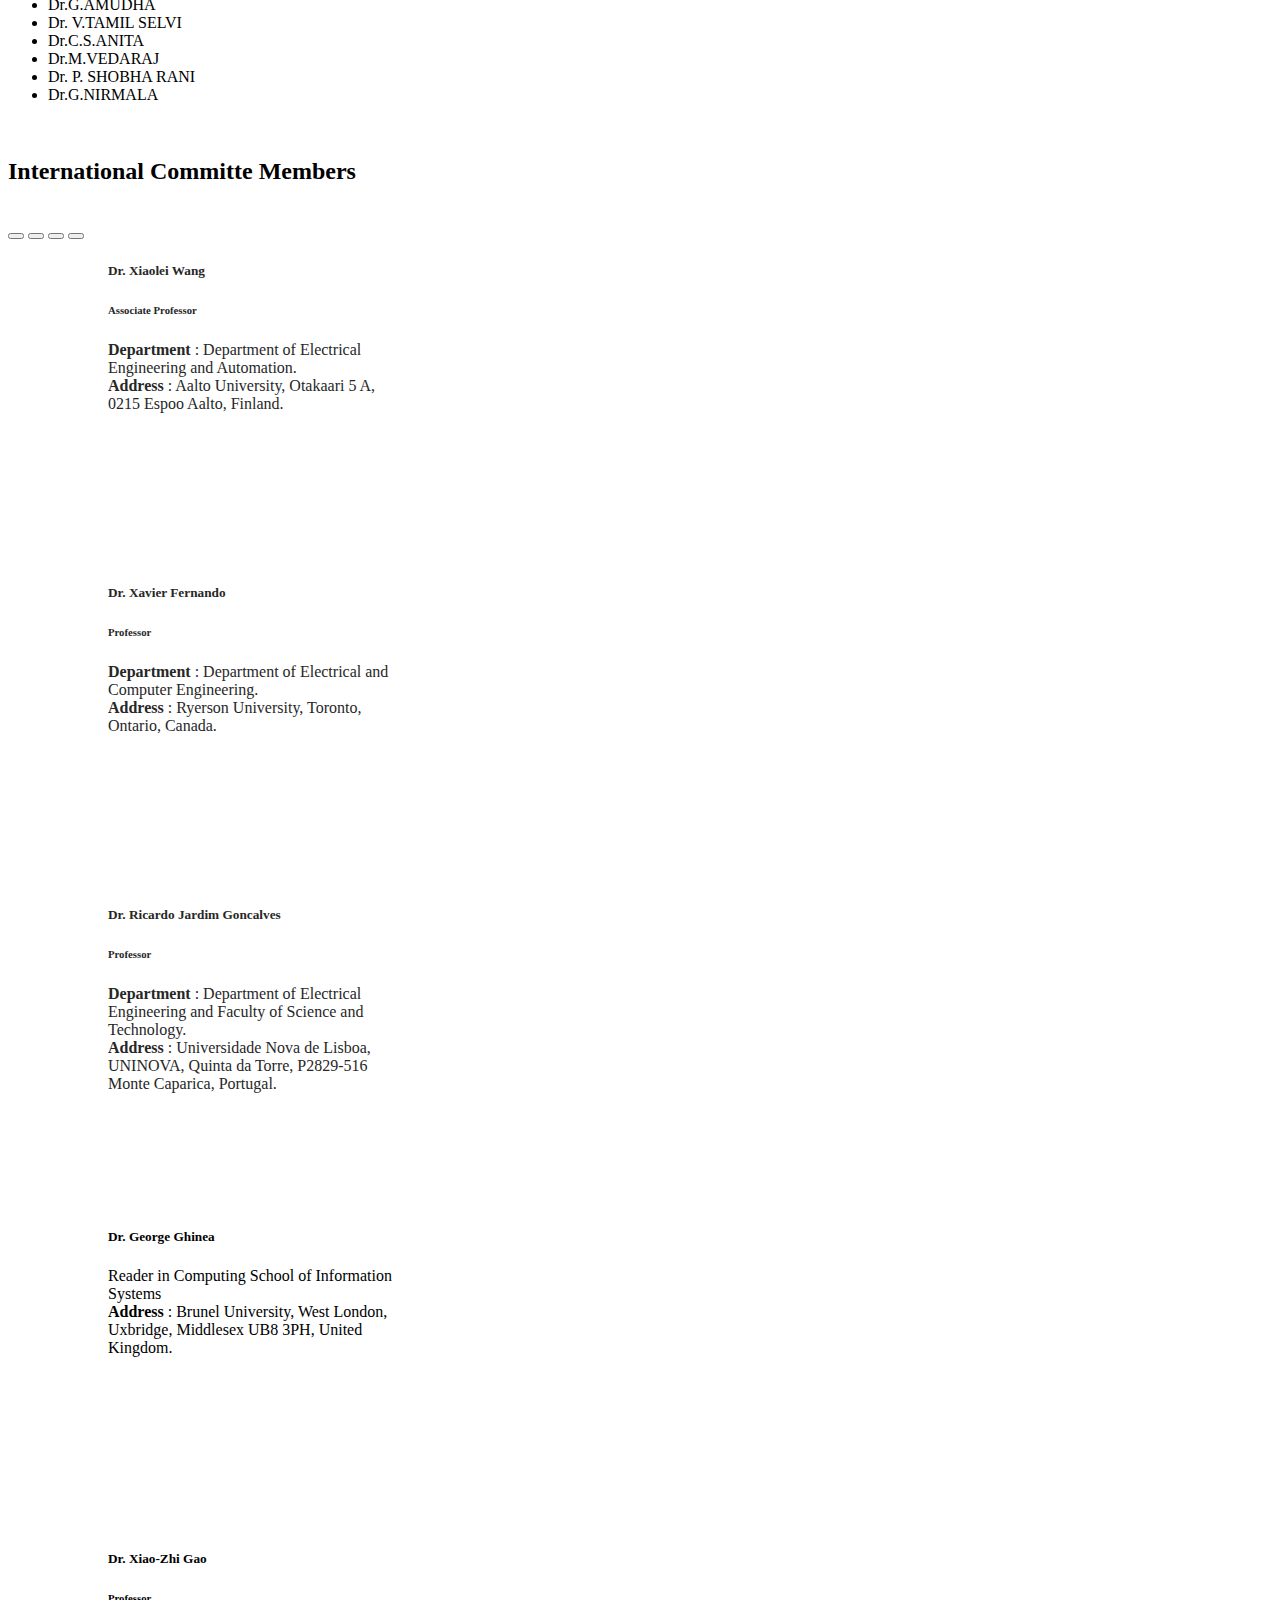
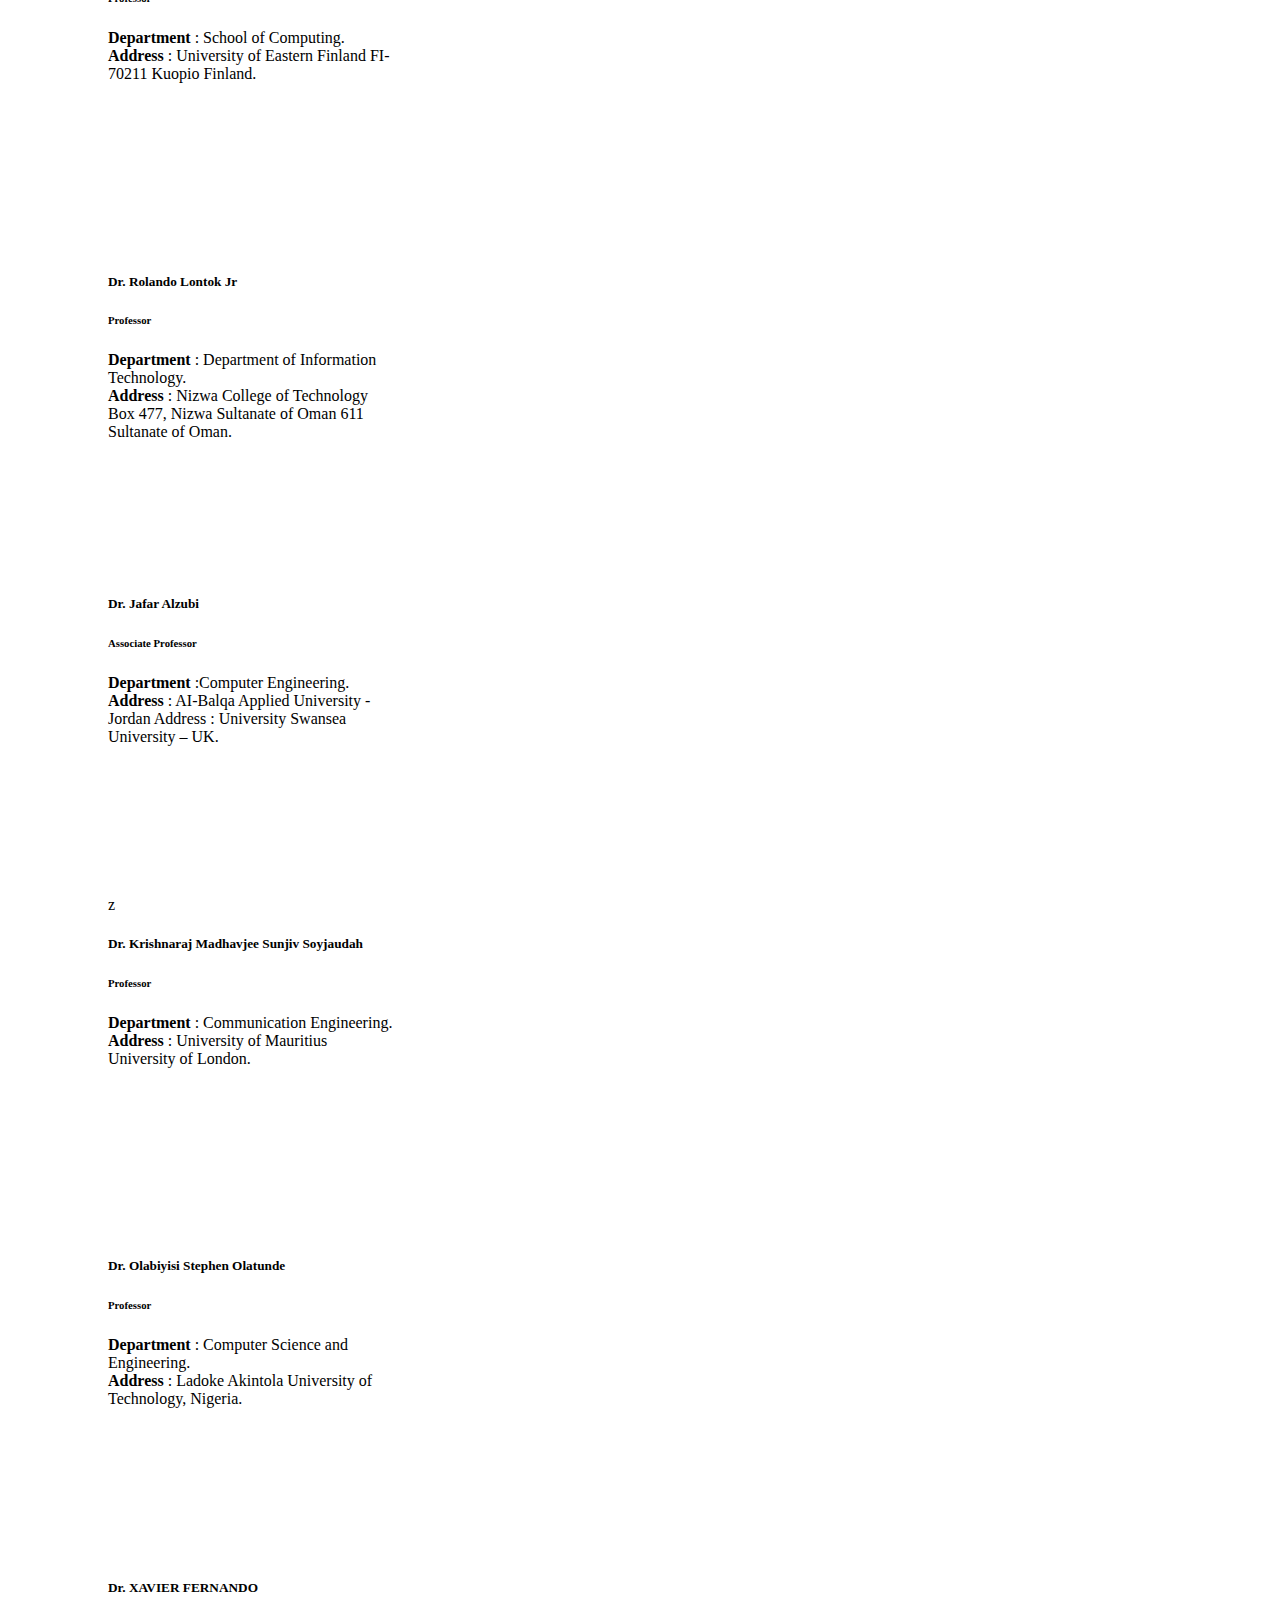
<file: comittee.html>
<!DOCTYPE html>
<html lang="en">
	<head>
		<meta charset="UTF-8" />
		<meta http-equiv="X-UA-Compatible" content="IE=edge" />
		<meta name="viewport" content="width=device-width, initial-scale=1.0" />
		<title>ICIETDW’24</title>

		<!-- CSS only -->
		<link
			href="https://cdn.jsdelivr.net/npm/bootstrap@5.2.2/dist/css/bootstrap.min.css"
			rel="stylesheet"
			integrity="sha384-Zenh87qX5JnK2Jl0vWa8Ck2rdkQ2Bzep5IDxbcnCeuOxjzrPF/et3URy9Bv1WTRi"
			crossorigin="anonymous"
		/>
        <link href="https://cdnjs.cloudflare.com/ajax/libs/font-awesome/6.0.0/css/all.min.css" rel="stylesheet">
    <link href="https://cdn.jsdelivr.net/npm/@fortawesome/fontawesome-free@6.0.0/css/all.min.css" rel="stylesheet">
		<script src="https://cdn.jsdelivr.net/npm/bootstrap@5.0.2/dist/js/bootstrap.bundle.min.js" integrity="sha384-MrcW6ZMFYlzcLA8Nl+NtUVF0sA7MsXsP1UyJoMp4YLEuNSfAP+JcXn/tWtIaxVXM" crossorigin="anonymous"></script>
		<link rel="stylesheet" href="assets/css/index.css" />
		<link rel="stylesheet" href="assets/css/venue.css" />

		<!--Style for the gmap-->
		<style>
			.mapouter {
				position: relative;
				text-align: right;
				width: 100%;
				height: 400px;
			}
			.gmap_canvas {
				overflow: hidden;
				background: none !important;
				width: 100%;
				height: 400px;
			}
			.gmap_iframe {
				height: 400px !important;
			}
			.cus-rounded{
				 border-radius: 50%;
				  width: 100%; 
				  height: 100%;
			}
		</style>
	</head>
	<body>
		<header class="top-div">
			<nav class="navbar navbar-expand-lg">
				<div class="container">
					<button
						class="navbar-toggler"
						type="button"
						data-toggle="collapse"
						data-target="#navbarNav"
						aria-controls="navbarNav"
						aria-expanded="false"
						aria-label="Toggle navigation"
					>
						<span class="navbar-toggler-icon"></span>
					</button>
					<div class="collapse navbar-collapse" id="navbarNav">
						<ul class="navbar-nav">
							<li class="nav-item">
								<a class="nav-link" href="index.html">Home</a>
							</li>
							<li class="nav-item">
								<a class="nav-link active" href="comittee.html">Committee</a>
							</li>
							<li class="nav-item">
								<a class="nav-link" href="callforpapers.html"
									>Call for papers</a
								>
							</li>

							<li class="nav-item">
								<a class="nav-link" href="keynote.html">Keynote</a>
							</li>

							<li class="nav-item">
								<a class="nav-link" href="submission.html">Submission</a>
							</li>
							<li class="nav-item">
								<a class="nav-link" href="publication.html">Publication</a>
							</li>
							<li class="nav-item">
								<a class="nav-link" href="contact.html">Contact</a>
							</li>
						</ul>
					</div>
				</div>
			</nav>
		</header>
		<main class="container">
			<div class="container">

				<div class="row justify-content-center mt-5">

					<h2 class="my-heading text-center">Chief Patron</h2>
					<div class="card col-xs-12 col-md-3 my-5 mx-3" >
					<img class="card-img-top" src="assets/images/comittee/chairman.png" alt="Card image cap">
					<div class="card-body text-center">
						<h5 class="card-title">Dr. R.S. Munirathinam</h5>
						<p class="card-text">Founder & Chairman</p>
						
					</div>
					</div>
				</div>
				<div class="row justify-content-center py-0 my-5">
					<h2 class="my-heading text-center">Patrons</h2>
					<div class="card col-xs-12 col-md-3 my-5 mx-3" >
						<img class="card-img-top" src="assets/images/comittee/chairperson.png" alt="Card image cap">
						<div class="card-body text-center">
							<h5 class="card-title">Smt. Manjula Munirathinam</h5>
							<p class="card-text">Chairperson</p>
							
						</div>
					</div>

					<div class="card col-xs-12 col-md-3 my-5 mx-3" >
						<img class="card-img-top" src="assets/images/comittee/director.jpg" alt="Card image cap">
						<div class="card-body text-center">
							<h5 class="card-title">Shri. R.Jothi Naidu</h5>
							<p class="card-text">Director</p>
							
						</div>
					</div>

					<div class="card col-xs-12 col-md-3 my-5 mx-3" >
						<img class="card-img-top" src="assets/images/comittee/rmkishore.jpeg" alt="Card image cap" style="border-radius: 50%; width: 100%; height: 100%;">
						<div class="card-body text-center">
							<h5 class="card-title">Shri. R.M. Kishore</h5>
							<p class="card-text">Vice-Chairman</p>
							
						</div>
					</div>

					<div class="card col-xs-12 col-md-3 my-5 mx-3" >
						<img class="card-img-top" src="assets/images/comittee/secretary.jpg" alt="Card image cap">
						<div class="card-body text-center">
							<h5 class="card-title">Shri. Yalamanchi Pradeep</h5>
							<p class="card-text">Secretary</p>
							
						</div>
					</div>

					<div class="card col-xs-12 col-md-3 my-5 mx-3" >
						<img class="card-img-top" src="assets/images/comittee/chairperson1.jpg" alt="Card image cap">
						<div class="card-body text-center">
							<h5 class="card-title">Dr. Durgadevi Pradeep</h5>
							<p class="card-text">Vice-Chairperson</p>
							
						</div>
					</div>

					<div class="card col-xs-12 col-md-3 my-5 mx-3" >
						<img class="card-img-top" src="assets/images/comittee/trustee.jpg" alt="Card image cap">
						<div class="card-body text-center">
							<h5 class="card-title">Smt. Sowmya Kishore</h5>
							<p class="card-text">Management Trustee</p>
							
						</div>
					</div>
				</div>
				<div class="row justify-content-center py-0 my-5">
					<h2 class="my-heading text-center">Advisory Committee</h2>		

					<div class="card col-xs-12 col-md-2 my-5 mx-3" >
						<img class="card-img-top cus-rounded" src="assets/images/Palanichami.png" style="height: 50% !important;" alt="Card image cap">
						<div class="card-body text-center">
							<h6 class="card-title">Dr. M. S. Palanichamy</h6>
							<p class="card-text">Advisor</p>
							
						</div>
					</div>

					<div class="card col-xs-12 col-md-2 my-5 mx-3" >
						<img class="card-img-top cus-rounded" src="assets/images/Pitchandi.jpg" style="height: 50% !important;" alt="Card image cap">
						<div class="card-body text-center">
							<h6 class="card-title">Shri. T. Pitchandi I.A.S</h6>
							<p class="card-text">Advisor</p>
							
						</div>
					</div>

					<div class="card col-xs-12 col-md-2 my-5 mx-3" >
						<img class="card-img-top cus-rounded" src="assets/images/Manoharan.jpg" style="height: 50% !important;" alt="Card image cap">

						<div class="card-body text-center">
							<h6 class="card-title">Shri. V. Manoharan</h6>
							<p class="card-text">Advisor</p>
							
						</div>
					</div>

					<div class="card col-xs-12 col-md-2 my-5 mx-3" >
						<img class="card-img-top cus-rounded" src="assets/images/Principal.jpg" style="height: 50% !important;" alt="Card image cap">
						
						<div class="card-body text-center">
							<h6 class="card-title">Dr. N.Anbuchezhian</h6>
							<p class="card-text">Principal</p>							
						</div>
					</div>

					<div class="card col-xs-12 col-md-2 my-5 mx-3" >
						<img class="card-img-top cus-rounded" src="assets/images/deen.jpg" style="height: 50% !important;" alt="Card image cap">

						<div class="card-body text-center">
							<h6 class="card-title">Dr. K.K. Thyagharajan</h6>
							<p class="card-text">Dean - Research</p>
							
						</div>
					</div>
				</div>
        <div class="row justify-content-center py-0 my-5">
					<h2 class="my-heading text-center">CONVENER</h2>		

					<div class="card col-xs-12 col-md-2 my-5 mx-3" >
						<img class="card-img-top cus-rounded" src="assets/images/hod.jpg" style="height: 50% !important;" alt="Card image cap">
						<div class="card-body text-center">
							<h6 class="card-title">Dr. P. Ezhumalai</h6>
							<p class="card-text">Prof & Head, Department of Computer Science & Engineering</p>
							
						</div>
					</div>
        </div>
			</div>

      <div class="container">
        <h2 class="text-center">ORGANIZING COMMITTEE</h2><br>
        <div class="row justify-content-md-center">
          <div class="col col-lg-3">
            <ul>
              <li>Dr.S.SRINIVASAN</li>
<li>Dr.P.M. JOE PRATHAP</li>
<li>DR. N. RAMSHANKAR</li>
<li>Dr.R.SASIKUMAR	</li>
<li>Dr.A.GNANASEKAR</li>
<li>Dr. S. MURUGESAN</li>
            </ul>
          </div>
          <div class="col-md-auto col-lg-3  ">
            <ul>
              <li>Dr. K. HELENPRABHA</li>
              <li>Dr. K.BALASUBADRA</li>
              
<li>Dr. D. RUKMANI DEVI</li>
<li>Dr. S.MUTHUSUNDARI</li>
<li>Dr.A.K.JAITHUNBI</li>
<li>Dr.D.RAJALAKSHMI</li>

            </ul>
          </div>
          <div class="col-md-auto">
            <ul>
<li>Dr.G.AMUDHA</li>
<li>Dr. V.TAMIL SELVI</li>
<li>Dr.C.S.ANITA</li>
<li>Dr.M.VEDARAJ</li>
<li>Dr. P. SHOBHA RANI</li>
              <li>Dr.G.NIRMALA</li>
            </ul>
          </div>
      </div><br>
			<!--<div class="row justify-content-center py-5 my-5">
				<div class="col-lg-4 py-4 mb-3 mx-2">
					<h4>International Committe Members</h4>
					<ol>
						<li>Dr. Xiaolei Wang
                            <figcaption class="blockquote-footer p-1 m-0">
                                <b>Designation :</b> Associate Professor<br>
<b>Department </b>: Department of Electrical Engineering and Automation.<br>
<b>Address </b>: Associate Professor
Department of Electrical Engineering and Automation
Aalto University, Otakaari 5 A, 0215 Espoo
Aalto, Finland.
                            </figcaption>
                        </li>
						<li>Dr. San Murugesan</li>
                            <figcaption class="blockquote-footer p-1 m-0">
                                Director, BRITE Professional Services,
                                Adjunct Professor, Western Sydney University, Australia
                            </figcaption>
						<li>Dr. Ahmad Asari Sulaiman</li>
                            <figcaption class="blockquote-footer p-1 m-0">
                                Professor, Universiti Teknologi MARA (UITM), Malaysia
                            </figcaption>
						<li>Dr. Celestine Iwendi</li>
                            <figcaption class="blockquote-footer p-1 m-0">
                                Fellow Higher Education Academy,UK
                                Associate Professor, Bangor College of central South University of
                                Forestry and Technology, China
                            </figcaption>
						<li>Dr. Krishnadas Nanath</li>
                            <figcaption class="blockquote-footer p-1 m-0">
                                Associate Professor in Data Science, Corporate Trainer and Data
                                Analytics Consultant, Middlesex University, Dubai 
                            </figcaption>
						<li>Dr. Ashish Seth</li>
                            <figcaption class="blockquote-footer p-1 m-0">
                                Professor at School of Global Convergence Studies,
                                INHA University, South Korea
                            </figcaption>
						<li>Dr. Mohammad T. Khasawneh</li>
                            <figcaption class="blockquote-footer p-1 m-0">
                                Professor, Department Chair and Director,
                                Department of Systems Science & Industrial Engineering,
                                Thomas J. Watson College of Engineering and Applied Science,
                                State University of New York at Binghamton, NewYork, USA
                            </figcaption>
						<li>Dr. Yong Wang</li>
                            <figcaption class="blockquote-footer p-1 m-0">
                                Assistant Professor,
								Department of Systems Science & Industrial Engineering,
								Thomas J. Watson College of Engineering and Applied Science,
								State University of New York T Binghamton, New York, USA 
                            </figcaption>
				</div>

				<div class="col-lg-4 py-4 mb-3 mx-2">
					<h4>National Committee Members</h4>
					<ul>
                        <li>Dr. K. Porkumaran</li>
                            <figcaption class="blockquote-footer p-1 m-0">
                            Chairman, IEEE Madras Sectio, Principal&nbsp; &amp; Senior Professor, Sri Sairam Engineering College.</figcaption>
						<li>Dr. P. Sakthivel</li>
                            <figcaption class="blockquote-footer p-1 m-0">
                              Vice-Chairman, IEEE Madras Section.
                          </figcaption>
						<li>Dr. R. Hariprakash</li>
                            <figcaption class="blockquote-footer p-1 m-0">
						    Secretary, IEEE Madras Section. &nbsp; &nbsp; &nbsp;</figcaption>
						<li>Dr. N. Venkateswaran</li>
                            <figcaption class="blockquote-footer p-1 m-0">
                              Professor, Dept. of ECE Sivasubramaniya Nadar College of Engineering, Chennai
                          </figcaption>
						<li>Dr. S.Raghavan</li>
                            <figcaption class="blockquote-footer p-1 m-0">
                                Professor (HAG), Retd.
								Dept. of ECE, N.I.T., Tiruchirappalli
                            </figcaption>
                        <li>Dr. Surajith Debnath</li>
                            <figcaption class="blockquote-footer p-1 m-0">
                                HoD, Dept of Medical Laboratory Technology,
								Women's Polytechnic, Tripura, INDIA
                            </figcaption>
                        <li>Dr. D.Sriram Kumar</li>
                            <figcaption class="blockquote-footer p-1 m-0">
                                Professor, Dept. of ECE, N.I.T., Tiruchirappalli
                            </figcaption>
                        <li>Dr. Srinivas Talabattula</li>
                            <figcaption class="blockquote-footer p-1 m-0">
                                Associate Professor, Electrical Communication Engineering, IISC, Bangalore, India.
                            </figcaption>
                        <li>Dr. Hrishikesh Venkataraman</li>
                            <figcaption class="blockquote-footer p-1 m-0">
                                Associate Professor, Department of ECE, Indian Institute of Information Technology, Sri City, Chittoor.
                            </figcaption>
                        <li>Dr. M.D.Selvaraj</li>
                            <figcaption class="blockquote-footer p-1 m-0">
                                Associate Professor, Department of ECE, IIITDM Kancheepuram, Chennai.
                            </figcaption>
                        <li>Dr. J.Klutto Milleth</li>
                            <figcaption class="blockquote-footer p-1 m-0">
                                Chief Technologist, CEWiT, Chennai.
                            </figcaption>
					</ul>
				</div>
			</div>-->
			<h2 class="text-center">International Committe Members</h2><br>
    <div id="carouselExampleIndicators" class="carousel slide" data-bs-ride="carousel">
        <div class="carousel-indicators">
          <button type="button" data-bs-target="#carouselExampleIndicators" data-bs-slide-to="0" class="active" aria-current="true" aria-label="Slide 1"></button>
          <button type="button" data-bs-target="#carouselExampleIndicators" data-bs-slide-to="1" aria-label="Slide 2"></button>
          <button type="button" data-bs-target="#carouselExampleIndicators" data-bs-slide-to="2" aria-label="Slide 3"></button>
          <button type="button" data-bs-target="#carouselExampleIndicators" data-bs-slide-to="3" aria-label="Slide 4"></button>
        </div>
        <div class="carousel-inner">
          <div class="carousel-item active">
            <div class="row align-items-center news">
                <div class="col">
                    <div class="card" style="width: 18rem; border-radius: 20px;">
                        <div class="card-body" style="height: 300px;">
                          <h5 class="card-title">Dr. Xiaolei Wang</h5>
                          <h6 class="card-subtitle mb-2 text-muted">Associate Professor</h6>
                          <p class="card-text">
                            <b>Department </b>: Department of Electrical Engineering and Automation.<br>
                            <b>Address </b>:
                            Aalto University, Otakaari 5 A, 0215 Espoo
                            Aalto, Finland.</p> 
                        </div>
                      </div>
                </div>
                <div class="col">
                    <div class="card" style="width: 18rem; border-radius: 20px;">
                        <div class="card-body" style="height: 300px;">
                          <h5 class="card-title">Dr. Xavier Fernando</h5>
                          <h6 class="card-subtitle mb-2 text-muted">Professor</h6>
                          <p class="card-text"><b>Department </b>: Department of Electrical and Computer Engineering.<br>
                            <b>Address </b>: 
                            Ryerson University, Toronto, Ontario, Canada.</p> 
                        </div>
                    </div>
                </div>
                <div class="col">
                    <div class="card" style="width: 18rem; border-radius: 20px;">
                        <div class="card-body" style="height: 300px;">
                          <h5 class="card-title">Dr. Ricardo Jardim Goncalves</h5>
                          <h6 class="card-subtitle mb-2 text-muted">Professor</h6>
                          <p class="card-text"><b>Department </b>: Department of Electrical Engineering and Faculty of Science and Technology.<br>
                            <b>Address </b>: Universidade Nova de Lisboa,
                            UNINOVA, Quinta da Torre,
                            P2829-516 Monte Caparica,
                            Portugal.</p> 
                        </div>
                    </div>
                </div>
            </div>
        </div>
        <div class="carousel-item">
            <div class="row align-items-center news">
                <div class="col">
                    <div class="card" style="width: 18rem; border-radius: 20px;">
                        <div class="card-body" style="height: 300px;">
                            <h5 class="card-title">Dr. George Ghinea</h5>
                            <!--<h6 class="card-subtitle mb-2 text-muted">Card subtitle</h6>-->
                            <p class="card-text"><!--<b>Department </b>: Department of Electrical and Computer Engineering.<br>-->
                            Reader in Computing School of Information Systems<br>
                            <b>Address </b>: Brunel University, West London,
                            Uxbridge, Middlesex UB8 3PH,
                            United Kingdom.</p> 
                        </div>
                    </div>
                </div>
                <div class="col">
                    <div class="card" style="width: 18rem; border-radius: 20px;">
                        <div class="card-body" style="height: 300px;">
                          <h5 class="card-title">Dr. Xiao-Zhi Gao</h5>
                          <h6 class="card-subtitle mb-2 text-muted">Professor</h6>
                          <p class="card-text"><b>Department </b>: School of Computing.<br>
                            <b>Address </b>: University of Eastern Finland
                            FI-70211 Kuopio
                            Finland.</p> 
                        </div>
                    </div>
                </div>
                <div class="col">
                    <div class="card" style="width: 18rem; border-radius: 20px;">
                        <div class="card-body" style="height: 300px;">
                          <h5 class="card-title">Dr. Rolando Lontok Jr</h5>
                          <h6 class="card-subtitle mb-2 text-muted">Professor</h6>
                          <p class="card-text"><b>Department </b>: Department of Information Technology.<br>
                            <b>Address </b>: Nizwa College of Technology
                              Box 477, Nizwa Sultanate of Oman
                              611 Sultanate of Oman.</p> 
                        </div>
                    </div>
                </div>
            </div>
        </div>
        <div class="carousel-item">
            <div class="row align-items-center news">
                <div class="col">
                    <div class="card" style="width: 18rem; border-radius: 20px;">
                        <div class="card-body" style="height: 300px;">
                            <h5 class="card-title">Dr. Jafar Alzubi</h5>
                            <h6 class="card-subtitle mb-2 text-muted">Associate Professor</h6>
                            <p class="card-text"><b>Department </b>:Computer Engineering.<br>
                            <b>Address </b>: AI-Balqa Applied University - Jordan
                            Address : University Swansea University – UK.</p> 
                        </div>
                    </div>
                </div>
                z<div class="col">
                    <div class="card" style="width: 18rem; border-radius: 20px;">
                        <div class="card-body" style="height: 300px;">
                          <h5 class="card-title">Dr. Krishnaraj Madhavjee Sunjiv Soyjaudah</h5>
                          <h6 class="card-subtitle mb-2 text-muted">Professor</h6>
                          <p class="card-text"><b>Department </b>: Communication Engineering.<br>
                            <b>Address </b>: University of Mauritius
                            University of London.</p> 
                        </div>
                    </div>
                </div>
                <div class="col">
                    <div class="card" style="width: 18rem; border-radius: 20px;">
                        <div class="card-body" style="height: 300px;">
                          <h5 class="card-title">Dr. Olabiyisi Stephen Olatunde</h5>
                          <h6 class="card-subtitle mb-2 text-muted">Professor</h6>
                          <p class="card-text"><b>Department </b>: Computer Science and Engineering.<br>
                            <b>Address </b>: Ladoke Akintola University of
                            Technology, Nigeria.</p> 
                        </div>
                    </div>
                </div>
            </div>
        </div>
        <div class="carousel-item">
            <div class="row align-items-center news">
                <div class="col">
                    <div class="card" style="width: 18rem; border-radius: 20px;">
                        <div class="card-body" style="height: 300px;">
                            <h5 class="card-title">Dr. XAVIER FERNANDO</h5>
                            <h6 class="card-subtitle mb-2 text-muted">Associate Professor</h6>
                            <p class="card-text"><b>Department </b>: Dept of Electrical &amp; Computer
                                Engineering.<br>
                            <b>Address </b>: Ryerson University,
                            350 Victoria street,TORONTO,ON M5B 2K3.</p> 
                        </div>
                    </div>
                </div>
                <div class="col">
                    <div class="card" style="width: 18rem; border-radius: 20px;">
                        <div class="card-body" style="height: 300px;">
                          <h5 class="card-title">Dr. Don Jyh-Fu JENG</h5>
                          <h6 class="card-subtitle mb-2 text-muted">Associate Professor</h6>
                          <p class="card-text"><b>Department </b>:IIMBA.<br>
                            <b>Address </b>: University of Mauritius.
                             </p> 
                        </div>
                    </div>
                </div>
                <div class="col">
                    <div class="card" style="width: 18rem; border-radius: 20px;">
                        <div class="card-body" style="height: 300px;">
                          <h5 class="card-title">Dr. Sarika Nitin Zaware-Kale</h5>
                          <h6 class="card-subtitle mb-2 text-muted">: Associate Professor &amp; Head Computer</h6>
                          <p class="card-text"><b>Department </b>: Computer Science and Engineering.<br>
                            <b>Address </b>: AISSMSIOIT, Pune, India.</p> 
                        </div>
                    </div>
                </div>
            </div>
        </div>
     </div>
        <button class="carousel-control-prev" type="button" data-bs-target="#carouselExampleIndicators" data-bs-slide="prev">
          <span class="carousel-control-prev-icon" aria-hidden="true"></span>
          <span class="visually-hidden">Previous</span>
        </button>
        <button class="carousel-control-next" type="butto n" data-bs-target="#carouselExampleIndicators" data-bs-slide="next">
          <span class="carousel-control-next-icon" aria-hidden="true"></span>
          <span class="visually-hidden">Next</span>
        </button>
    </div><br>
	<h2 class="text-center">National Committe Members</h2>
    <div id="carouselExampleIndicators1" class="carousel slide" data-bs-ride="carousel">
        <div class="carousel-indicators">
          <button type="button" data-bs-target="#carouselExampleIndicators1" data-bs-slide-to="0" class="active" aria-current="true" aria-label="Slide 1"></button>
          <button type="button" data-bs-target="#carouselExampleIndicators1" data-bs-slide-to="1" aria-label="Slide 2"></button>
          <button type="button" data-bs-target="#carouselExampleIndicators1" data-bs-slide-to="2" aria-label="Slide 3"></button>
          <button type="button" data-bs-target="#carouselExampleIndicators1" data-bs-slide-to="3" aria-label="Slide 4"></button>
        </div>
        <div class="carousel-inner">
          <div class="carousel-item active">
            <div class="row align-items-center news">
                <div class="col">
                    <div class="card" style="width: 18rem; border-radius: 20px;">
                        <div class="card-body" style="height: 300px;">
                          <h5 class="card-title">Dr. P. Santhi Thilagam,</h5>
                          <h6 class="card-subtitle mb-2 text-muted">Professor</h6>
                          <p class="card-text">
                            <b>Department </b>: Computer Science and Engineering.<br>
                            <b>Address </b>: National Institute of Technology Karnataka,
							Surathkal.</p> 
                        </div>
                    </div>
                </div>
                <div class="col">
                    <div class="card" style="width: 18rem; border-radius: 20px;">
                        <div class="card-body" style="height: 300px;">
                          <h5 class="card-title">Dr. Priti Srinivas Sajja</h5>
                          <h6 class="card-subtitle mb-2 text-muted">Professor</h6>
                          <p class="card-text"><b>Department </b>: Department of computer Science.<br>
                            <b>Address </b>: Sardar Patel University
							Vallabh Vidyanagar, Gujarat - 388 120.</p> 
                        </div>
                    </div>
                </div>
                <div class="col">
                    <div class="card" style="width: 18rem; border-radius: 20px;">
                        <div class="card-body" style="height: 300px;">
                          <h5 class="card-title">Dr. K. Selvakumar</h5>
                          <h6 class="card-subtitle mb-2 text-muted">Associate Professor</h6>
                          <p class="card-text"><b>Department </b>: Information Technology.<br>
                            <b>Address </b>:Annamalai University,
							Chidambaram, Cuddalore - 608002.</p> 
                        </div>
                    </div>
                </div>
            </div>
        </div>
        <div class="carousel-item">
            <div class="row align-items-center news">
                <div class="col">
                    <div class="card" style="width: 18rem; border-radius: 20px;">
                        <div class="card-body" style="height: 300px;">
                            <h5 class="card-title">Dr. Sabu M. Thampi</h5>
                            <h6 class="card-subtitle mb-2 text-muted">Associate Professor</h6>
                            <p class="card-text"><b>Department </b>: School of CS/IT.<br>
                            Reader in Computing School of Information Systems<br>
                            <b>Address </b>:Indian Institute of Information Technology
							and Management, Technopark campus,
							Trivandrum -695581.</p> 
                        </div>
                    </div>
                </div>
                <div class="col">
                    <div class="card" style="width: 18rem; border-radius: 20px;">
                        <div class="card-body" style="height: 300px;">
                          <h5 class="card-title">Dr.S.Janakiraman</h5>
                          <h6 class="card-subtitle mb-2 text-muted">Associate Professor</h6>
                          <p class="card-text"><b>Department </b>: CSE.<br>
                            <b>Address </b>: School of Management,Pondicherry University
							Pondicherry 605 014.</p> 
                        </div>
                    </div>
                </div>
                <div class="col">
                    <div class="card" style="width: 18rem; border-radius: 20px;">
                        <div class="card-body" style="height: 300px;">
                          <h5 class="card-title">Dr. M.N. Giriprasad</h5>
                          <h6 class="card-subtitle mb-2 text-muted">Professor</h6>
                          <p class="card-text"><b>Department </b>:ECE.<br>
                            <b>Address </b>: Department of ECE, JNTUA College of
							Engineering, Ananthapuramu-515002.</p> 
                        </div>
                    </div>
                </div>
            </div>
        </div>
        <div class="carousel-item">
            <div class="row align-items-center news">
                <div class="col">
                    <div class="card" style="width: 18rem; border-radius: 20px;">
                        <div class="card-body" style="height: 300px;">
                            <h5 class="card-title">Dr. Jitendra Kumar</h5>
                            <h6 class="card-subtitle mb-2 text-muted">Associate Professor</h6>
                            <p class="card-text"><b>Department </b>: ECE.<br>
                            <b>Address </b>: IIT(ISM) Dhanbad.</p> 
                        </div>
                    </div>
                </div>
                <div class="col">
                    <div class="card" style="width: 18rem; border-radius: 20px;">
                        <div class="card-body" style="height: 300px;">
                          <h5 class="card-title">Dr A Raja Sekhar Reddy</h5>
                          <h6 class="card-subtitle mb-2 text-muted">Professor</h6>
                          <p class="card-text"><b>Department </b>: CSE.<br>
                            <b>Address </b>: NBKR Institute of Science and Technology,
							B-19, NBKRIST Quarters, Vidyanagar
							Andhra Pradesh 524413.</p> 
                        </div>
                    </div>
                </div>
                <div class="col">
                    <div class="card" style="width: 18rem; border-radius: 20px;">
                        <div class="card-body" style="height: 300px;">
                          <h5 class="card-title">Dr. M. Bhaskar</h5>
                          <h6 class="card-subtitle mb-2 text-muted">Professor</h6>
                          <p class="card-text"><b>Department </b>: Electronics and Communication Engineering.<br>
                            <b>Address </b>: National Institute of Technology,
							Tiruchirappalli.</p> 
                        </div>
                    </div>
                </div>
            </div>
        </div>
        <div class="carousel-item">
            <div class="row align-items-center news">
                <div class="col">
                    <div class="card" style="width: 18rem; border-radius: 20px;">
                        <div class="card-body" style="height: 300px;">
                            <h5 class="card-title">Dr. B. Surendiran</h5>
                            <h6 class="card-subtitle mb-2 text-muted">Associate Dean (Academics)</h6>
                            <p class="card-text"><b>Department </b>: Computer Science and Engineering.<br>
                            <b>Address </b>: National Institute Of Technology,
							Puducherry, Karaikal.</p> 
                        </div>
                    </div>
                </div>
                <div class="col">
                    <div class="card" style="width: 18rem; border-radius: 20px;">
                        <div class="card-body" style="height: 300px;">
                          <h5 class="card-title">Dr. M. Venkatesan</h5>
                          <h6 class="card-subtitle mb-2 text-muted">Associate Professor</h6>
                          <p class="card-text"><b>Department </b>:Computer Science and Engineering.<br>
                            <b>Address </b>: National Institute of Technology
							Karnataka, Surathkal, Mangalore.</p> 
                        </div>
                    </div>
                </div>
                <div class="col">
                    <div class="card" style="width: 18rem; border-radius: 20px;">
                        <div class="card-body" style="height: 300px;">
                          <h5 class="card-title">Dr. Nagappa U.Bhajantri</h5>
                          <h6 class="card-subtitle mb-2 text-muted">: Professor</h6>
                          <p class="card-text"><b>Department </b>: Computer Science and Engineering.<br>
                            <b>Address </b>: S.J. College of Engineering, Mysore.</p> 
                        </div>
                    </div>
                </div>
            </div>
        </div>
     </div>
        <button class="carousel-control-prev" type="button" data-bs-target="#carouselExampleIndicators1" data-bs-slide="prev">
          <span class="carousel-control-prev-icon" aria-hidden="true"></span>
          <span class="visually-hidden">Previous</span>
        </button>
        <button class="carousel-control-next" type="button" data-bs-target="#carouselExampleIndicators1" data-bs-slide="next">
          <span class="carousel-control-next-icon" aria-hidden="true"></span>
          <span class="visually-hidden">Next</span>
        </button>
    </div><br>
			
		</main>

		<script src="https://code.jquery.com/jquery-3.2.1.slim.min.js" integrity="sha384-KJ3o2DKtIkvYIK3UENzmM7KCkRr/rE9/Qpg6aAZGJwFDMVNA/GpGFF93hXpG5KkN" crossorigin="anonymous"></script>
<script src="https://cdn.jsdelivr.net/npm/popper.js@1.12.9/dist/umd/popper.min.js" integrity="sha384-ApNbgh9B+Y1QKtv3Rn7W3mgPxhU9K/ScQsAP7hUibX39j7fakFPskvXusvfa0b4Q" crossorigin="anonymous"></script>
<script src="https://cdn.jsdelivr.net/npm/bootstrap@4.0.0/dist/js/bootstrap.min.js" integrity="sha384-JZR6Spejh4U02d8jOt6vLEHfe/JQGiRRSQQxSfFWpi1MquVdAyjUar5+76PVCmYl" crossorigin="anonymous"></script>
<footer class="text-center text-lg-start bg-white text-muted">
	<!-- Section: Social media -->
	<section class="d-flex justify-content-center justify-content-lg-between p-4 border-bottom">
	  <!-- Left -->
	  <div class="me-5 d-none d-lg-block">
		
	  </div>
	  <!-- Left -->
  
	  <!-- Right -->
	  <div>
		<a href="https://www.facebook.com/rmdecprincipal" class="me-4 link-secondary" target="_blank">
		  <i class="fa-brands fa-facebook"></i>
		</a>
		<a href="https://twitter.com/rmdecprincipal" class="me-4 link-secondary" target="_blank">
		  <i class="fa-brands fa-twitter"></i>
		</a>
		<a href="https://rmd.ac.in/" class="me-4 link-secondary" target="_blank">
		  <i class="fab fa-google"></i>
		</a>
		<a href="https://www.instagram.com/rmd_institution/" class="me-4 link-secondary" target="_blank">
		  <i class="fab fa-instagram"></i>
		</a>
		<a href="https://www.linkedin.com/company/rmd-institution/about/" class="me-4 link-secondary" target="_blank">
		  <i class="fab fa-linkedin"></i>
		</a>
		<a href="https://www.youtube.com/c/RMDEnggCollege" class="me-4 link-secondary" target="_blank">
		  <i class="fa-brands fa-youtube"></i>
		</a>
	  </div>
	  <!-- Right -->
	</section>
	<!-- Section: Social media -->
  
	<!-- Section: Links  -->
	<section class="">
	  <div class="container text-center text-md-start mt-5">
		<!-- Grid row -->
		<div class="row mt-3">
		  <!-- Grid column -->
		  <div class="col-md-3 col-lg-4 col-xl-3 mx-auto mb-4">
			<!-- Content -->
			<h6 class="text-uppercase fw-bold mb-4">
			  <i class="fas fa-gem me-3">ICIETDW’24</i>
			</h6>
			<p class="font">
				International Conference on Integration of Emerging Technologies for the Digital World 2024 (ICIETDW’24)
			</p>
		  </div>
		  <!-- Grid column -->
  
		  <!-- Grid column -->
		  <div class="col-md-2 col-lg-2 col-xl-2 mx-auto mb-4">
			<!-- Links -->
			<h6 class="text-uppercase fw-bold mb-4">
			  Authority
			</h6>
			<p>
			  <a href="https://rmd.ac.in/administration/chairman.html" class="text-reset" target="_blank">Chairman</a>
			</p>
			<p>
			  <a href="https://rmd.ac.in/administration/principal.html#:~:text=Dr.,colleges%20of%20Anna%20University%2C%20Chennai." class="text-reset" target="_blank">Principal</a>
			</p>
			<p>
			  <a href="https://rmd.ac.in/administration/deanresearch.html" class="text-reset" target="_blank">Research Dean</a>
			</p>
			<p>
				<a href="https://rmd.ac.in/dept/cse/hod.html" class="text-reset" target="_blank">HOD of CSE</a>
			  </p>
		  </div>
		  <!-- Grid column -->
  
		  <!-- Grid column -->
		  <div class="col-md-3 col-lg-2 col-xl-2 mx-auto mb-4">
			<!-- Links -->
			<h6 class="text-uppercase fw-bold mb-4">
			  Useful links
			</h6>
			<p>
			  <a href="https://rmd.ac.in/aboutus/vision.html" class="text-reset" target="_blank">Vision and Mission</a>
			</p>
			<p>
			  <a href="https://rmd.ac.in/aboutus/academicprog.html" class="text-reset" target="_blank">Academic Programs</a>
			</p>
			<p>
			  <a href="https://rmd.ac.in/coe.html" class="text-reset" target="_blank">Centre of Excellence</a>
			</p>
		  </div>
		  <!-- Grid column -->
  
		  <!-- Grid column -->
		  <div class="col-md-4 col-lg-3 col-xl-3 mx-auto mb-md-0 mb-4">
			<!-- Links -->
			<h6 class="text-uppercase fw-bold mb-4">Contact</h6>
			<p><i class="fas fa-home me-3 text-secondary"></i>R.M.D. Engineering College,<br>
			  R.S.M Nagar,
			  Kavaraipettai,<br>
			  Gummidipoondi Taluk,<br>
			  Tiruvallur District,<br>
			  Tamil Nadu <br>Pin code: 601 206.</p>
			<p>
			  <i class="fas fa-envelope me-3 text-secondary"></i>
			  principal@rmd.ac.in
			</p>
			<p><i class="fas fa-phone me-3 text-secondary"></i>+ 91 - 044 - 67919191</p>
			<p><i class="fas fa-print me-3 text-secondary"></i>+ 91 - 044 - 67919191</p>
		  </div>
		  <!-- Grid column -->
		</div>
		<!-- Grid row -->
	  </div>
	</section>
	<!-- Section: Links  -->
  
	<!-- Copyright -->
	
	<!-- Copyright -->
  </footer>
  <!-- Footer -->
	</body>
</html>
</file>
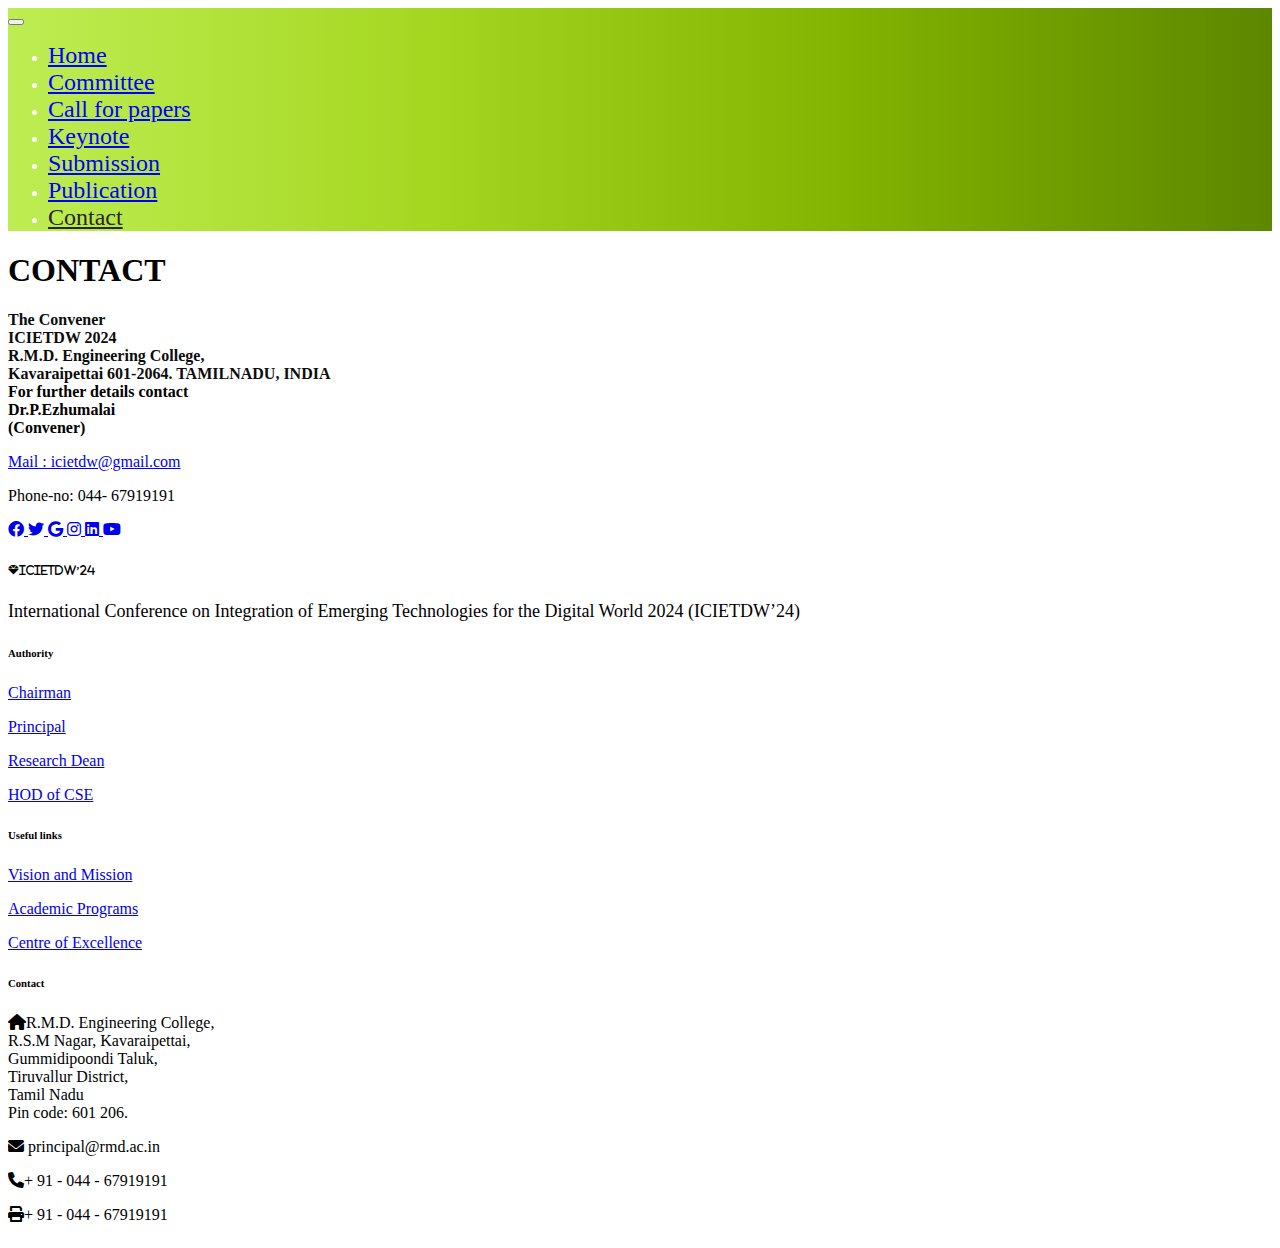
<file: contact.html>
<!DOCTYPE html>
<html lang="en">
	<head>
		<meta charset="UTF-8" />
		<meta http-equiv="X-UA-Compatible" content="IE=edge" />
		<meta name="viewport" content="width=device-width, initial-scale=1.0" />
		<title>ICIETDW’24</title>

		<!-- CSS only -->
		<link
			href="https://cdn.jsdelivr.net/npm/bootstrap@5.2.2/dist/css/bootstrap.min.css"
			rel="stylesheet"
			integrity="sha384-Zenh87qX5JnK2Jl0vWa8Ck2rdkQ2Bzep5IDxbcnCeuOxjzrPF/et3URy9Bv1WTRi"
			crossorigin="anonymous"
		/>
		<link href="https://cdnjs.cloudflare.com/ajax/libs/font-awesome/6.0.0/css/all.min.css" rel="stylesheet">
    <link href="https://cdn.jsdelivr.net/npm/@fortawesome/fontawesome-free@6.0.0/css/all.min.css" rel="stylesheet">
		<link rel="stylesheet" href="assets/css/index.css" />
		<link href="https://cdn.jsdelivr.net/npm/bootstrap@5.0.2/dist/css/bootstrap.min.css" rel="stylesheet" integrity="sha384-EVSTQN3/azprG1Anm3QDgpJLIm9Nao0Yz1ztcQTwFspd3yD65VohhpuuCOmLASjC" crossorigin="anonymous">
		<script src="https://cdn.jsdelivr.net/npm/bootstrap@5.0.2/dist/js/bootstrap.bundle.min.js" integrity="sha384-MrcW6ZMFYlzcLA8Nl+NtUVF0sA7MsXsP1UyJoMp4YLEuNSfAP+JcXn/tWtIaxVXM" crossorigin="anonymous"></script>
	</head>
	<body>
		<header class="top-div">
			<nav class="navbar navbar-expand-lg">
				<div class="container">
					<button
						class="navbar-toggler"
						type="button"
						data-toggle="collapse"
						data-target="#navbarNav"
						aria-controls="navbarNav"
						aria-expanded="false"
						aria-label="Toggle navigation"
					>
						<span class="navbar-toggler-icon"></span>
					</button>
					<div class="collapse navbar-collapse" id="navbarNav">
						<ul class="navbar-nav">
							<li class="nav-item">
								<a class="nav-link" href="index.html">Home </a>
							</li>
							<li class="nav-item">
								<a class="nav-link" href="comittee.html">Committee</a>
							</li>
							<li class="nav-item">
								<a class="nav-link" href="callforpapers.html"
									>Call for papers</a
								>
							</li>

							<li class="nav-item">
								<a class="nav-link" href="keynote.html">Keynote</a>
							</li>

							<li class="nav-item">
								<a class="nav-link" href="submission.html">Submission</a>
							</li>
							<li class="nav-item">
								<a class="nav-link" href="publication.html">Publication</a>
							</li>
							
							<li class="nav-item">
								<a class="nav-link active" href="contact.html">Contact</a>
							</li>
						</ul>
					</div>
				</div>
			</nav>
		</header>
		<main class="container">
			<h1 class="text-center my-heading pt-5">Contact</h1>
			<div>
				<p class="text-center py-5">
					<span class="college-name" style="color: rgb(12, 12, 12)"><strong>The Convener <br>ICIETDW 2024<br>
						R.M.D. Engineering College,
						</strong></span><br><span style="color: rgb(12, 12, 12)"> <strong>Kavaraipettai 601-2064.
							TAMILNADU, INDIA</strong></span><br />
					<strong>For further details contact</strong><br />
					<strong>Dr.P.Ezhumalai<br>
						(Convener)</strong><br />
			  </p>
				<div class="text-center">
					<p>
						<a href="mailto:icietdw@gmail.com"
							>Mail : icietdw@gmail.com</a
						>
					</p>
					<p>				
Phone-no: 044- 67919191
					</p>
			  </div>
			</div>
			<!--<div class="accordion pad" id="accordionExample">
				<h2 class="text-center">FAQ</h2><br>
				<div class="accordion-item">
				  <h2 class="accordion-header" id="headingOne">
					<button class="accordion-button" type="button" data-bs-toggle="collapse" data-bs-target="#collapseOne" aria-expanded="true" aria-controls="collapseOne">
					  What is the date of the conference ?
					</button>
				  </h2>
				  <div id="collapseOne" class="accordion-collapse collapse show" aria-labelledby="headingOne" data-bs-parent="#accordionExample">
					<div class="accordion-body">
					  <strong>18-19, DECEMBER 2024 in Chennai, India.</strong> Mark your calendars! The conference is scheduled to take place on the 18th and 19th of December 2024. Our venue is the R.M.D Engineering College, located in the picturesque R.S.M Nagar, Kavaraipettai, Gummidipoondi Taluk, Tiruvallur District, Tamil Nadu, with a convenient pin code of 601 206."
					</div>
				  </div>
				</div>
				<div class="accordion-item">
				  <h2 class="accordion-header" id="headingTwo">
					<button class="accordion-button collapsed" type="button" data-bs-toggle="collapse" data-bs-target="#collapseTwo" aria-expanded="false" aria-controls="collapseTwo">
					  What is the Eligibility for this conference ?
					</button>
				  </h2>
				  <div id="collapseTwo" class="accordion-collapse collapse" aria-labelledby="headingTwo" data-bs-parent="#accordionExample">
					<div class="accordion-body">
					  <strong>Indian and Foreign Author.</strong> The conference is open to a diverse range of participants, including Indian students, research scholars, faculty members, as well as industrial professionals. We also welcome foreign faculty and industrial experts to enrich the international perspective of our event. Our inclusive eligibility criteria ensure that a wide spectrum of individuals can engage and contribute to our conference.
					</div>
				  </div>
				</div>
				<div class="accordion-item">
				  <h2 class="accordion-header" id="headingThree">
					<button class="accordion-button collapsed" type="button" data-bs-toggle="collapse" data-bs-target="#collapseThree" aria-expanded="false" aria-controls="collapseThree">
					  Mode of presentation ?
					</button>
				  </h2>
				  <div id="collapseThree" class="accordion-collapse collapse" aria-labelledby="headingThree" data-bs-parent="#accordionExample">
					<div class="accordion-body">
					  <strong>Hybrid mode.</strong> Participants have the flexibility to choose between online and offline attendance, offering convenience for diverse preferences. Our event caters to a wider audience, ensuring everyone can join in regardless of their location. This hybrid approach enhances accessibility and engagement for all.
					</div>
				  </div>
				</div>
			  </div>-->
		</main>

		<script
			src="https://code.jquery.com/jquery-3.2.1.slim.min.js"
			integrity="sha384-KJ3o2DKtIkvYIK3UENzmM7KCkRr/rE9/Qpg6aAZGJwFDMVNA/GpGFF93hXpG5KkN"
			crossorigin="anonymous"
		></script>
		<script
			src="https://cdn.jsdelivr.net/npm/popper.js@1.12.9/dist/umd/popper.min.js"
			integrity="sha384-ApNbgh9B+Y1QKtv3Rn7W3mgPxhU9K/ScQsAP7hUibX39j7fakFPskvXusvfa0b4Q"
			crossorigin="anonymous"
		></script>
		<script
			src="https://cdn.jsdelivr.net/npm/bootstrap@4.0.0/dist/js/bootstrap.min.js"
			integrity="sha384-JZR6Spejh4U02d8jOt6vLEHfe/JQGiRRSQQxSfFWpi1MquVdAyjUar5+76PVCmYl"
			crossorigin="anonymous"
		></script>
		<!-- Footer -->
		<footer class="text-center text-lg-start bg-white text-muted">
			<!-- Section: Social media -->
			<section class="d-flex justify-content-center justify-content-lg-between p-4 border-bottom">
			  <!-- Left -->
			  <div class="me-5 d-none d-lg-block">
				
			  </div>
			  <!-- Left -->
		  
			  <!-- Right -->
			  <div>
				<a href="https://www.facebook.com/rmdecprincipal" class="me-4 link-secondary" target="_blank">
				  <i class="fa-brands fa-facebook"></i>
				</a>
				<a href="https://twitter.com/rmdecprincipal" class="me-4 link-secondary" target="_blank">
				  <i class="fa-brands fa-twitter"></i>
				</a>
				<a href="https://rmd.ac.in/" class="me-4 link-secondary" target="_blank">
				  <i class="fab fa-google"></i>
				</a>
				<a href="https://www.instagram.com/rmd_institution/" class="me-4 link-secondary" target="_blank">
				  <i class="fab fa-instagram"></i>
				</a>
				<a href="https://www.linkedin.com/company/rmd-institution/about/" class="me-4 link-secondary" target="_blank">
				  <i class="fab fa-linkedin"></i>
				</a>
				<a href="https://www.youtube.com/c/RMDEnggCollege" class="me-4 link-secondary" target="_blank">
				  <i class="fa-brands fa-youtube"></i>
				</a>
			  </div>
			  <!-- Right -->
			</section>
			<!-- Section: Social media -->
		  
			<!-- Section: Links  -->
			<section class="">
			  <div class="container text-center text-md-start mt-5">
				<!-- Grid row -->
				<div class="row mt-3">
				  <!-- Grid column -->
				  <div class="col-md-3 col-lg-4 col-xl-3 mx-auto mb-4">
					<!-- Content -->
					<h6 class="text-uppercase fw-bold mb-4">
					  <i class="fas fa-gem me-3">ICIETDW’24</i>
					</h6>
					<p class="font">
						International Conference on Integration of Emerging Technologies for the Digital World 2024 (ICIETDW’24)
					</p>
				  </div>
				  <!-- Grid column -->
		  
				  <!-- Grid column -->
				  <div class="col-md-2 col-lg-2 col-xl-2 mx-auto mb-4">
					<!-- Links -->
					<h6 class="text-uppercase fw-bold mb-4">
					  Authority
					</h6>
					<p>
					  <a href="https://rmd.ac.in/administration/chairman.html" class="text-reset" target="_blank">Chairman</a>
					</p>
					<p>
					  <a href="https://rmd.ac.in/administration/principal.html#:~:text=Dr.,colleges%20of%20Anna%20University%2C%20Chennai." class="text-reset" target="_blank">Principal</a>
					</p>
					<p>
					  <a href="https://rmd.ac.in/administration/deanresearch.html" class="text-reset" target="_blank">Research Dean</a>
					</p>
					<p>
						<a href="https://rmd.ac.in/dept/cse/hod.html" class="text-reset" target="_blank">HOD of CSE</a>
					  </p>
				  </div>
				  <!-- Grid column -->
		  
				  <!-- Grid column -->
				  <div class="col-md-3 col-lg-2 col-xl-2 mx-auto mb-4">
					<!-- Links -->
					<h6 class="text-uppercase fw-bold mb-4">
					  Useful links
					</h6>
					<p>
					  <a href="https://rmd.ac.in/aboutus/vision.html" class="text-reset" target="_blank">Vision and Mission</a>
					</p>
					<p>
					  <a href="https://rmd.ac.in/aboutus/academicprog.html" class="text-reset" target="_blank">Academic Programs</a>
					</p>
					<p>
					  <a href="https://rmd.ac.in/coe.html" class="text-reset" target="_blank">Centre of Excellence</a>
					</p>
				  </div>
				  <!-- Grid column -->
		  
				  <!-- Grid column -->
				  <div class="col-md-4 col-lg-3 col-xl-3 mx-auto mb-md-0 mb-4">
					<!-- Links -->
					<h6 class="text-uppercase fw-bold mb-4">Contact</h6>
					<p><i class="fas fa-home me-3 text-secondary"></i>R.M.D. Engineering College,<br>
					  R.S.M Nagar,
					  Kavaraipettai,<br>
					  Gummidipoondi Taluk,<br>
					  Tiruvallur District,<br>
					  Tamil Nadu <br>Pin code: 601 206.</p>
					<p>
					  <i class="fas fa-envelope me-3 text-secondary"></i>
					  principal@rmd.ac.in
					</p>
					<p><i class="fas fa-phone me-3 text-secondary"></i>+ 91 - 044 - 67919191</p>
					<p><i class="fas fa-print me-3 text-secondary"></i>+ 91 - 044 - 67919191</p>
				  </div>
				  <!-- Grid column -->
				</div>
				<!-- Grid row -->
			  </div>
			</section>
	<!-- Section: Links  -->
  
	<!-- Copyright -->
	
	<!-- Copyright -->
  </footer>
  <!-- Footer -->
	</body>
</html>
</file>
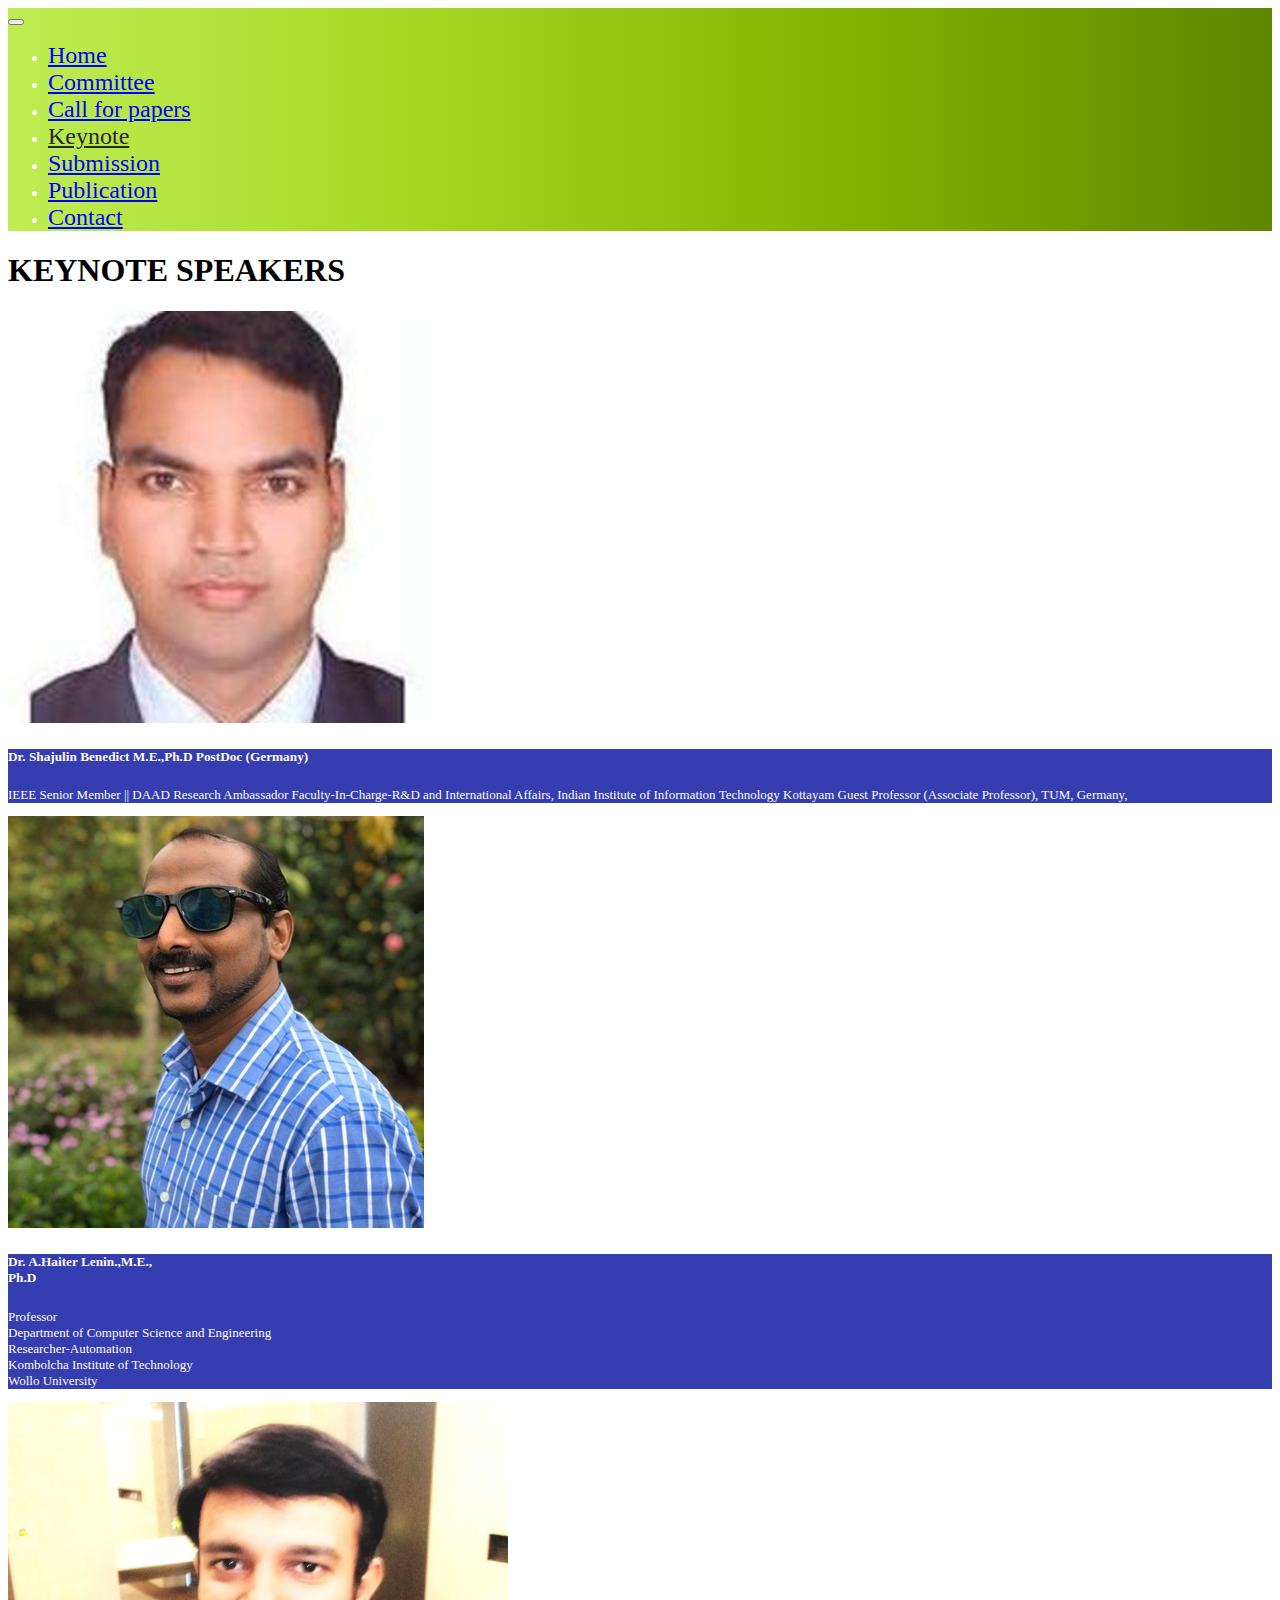
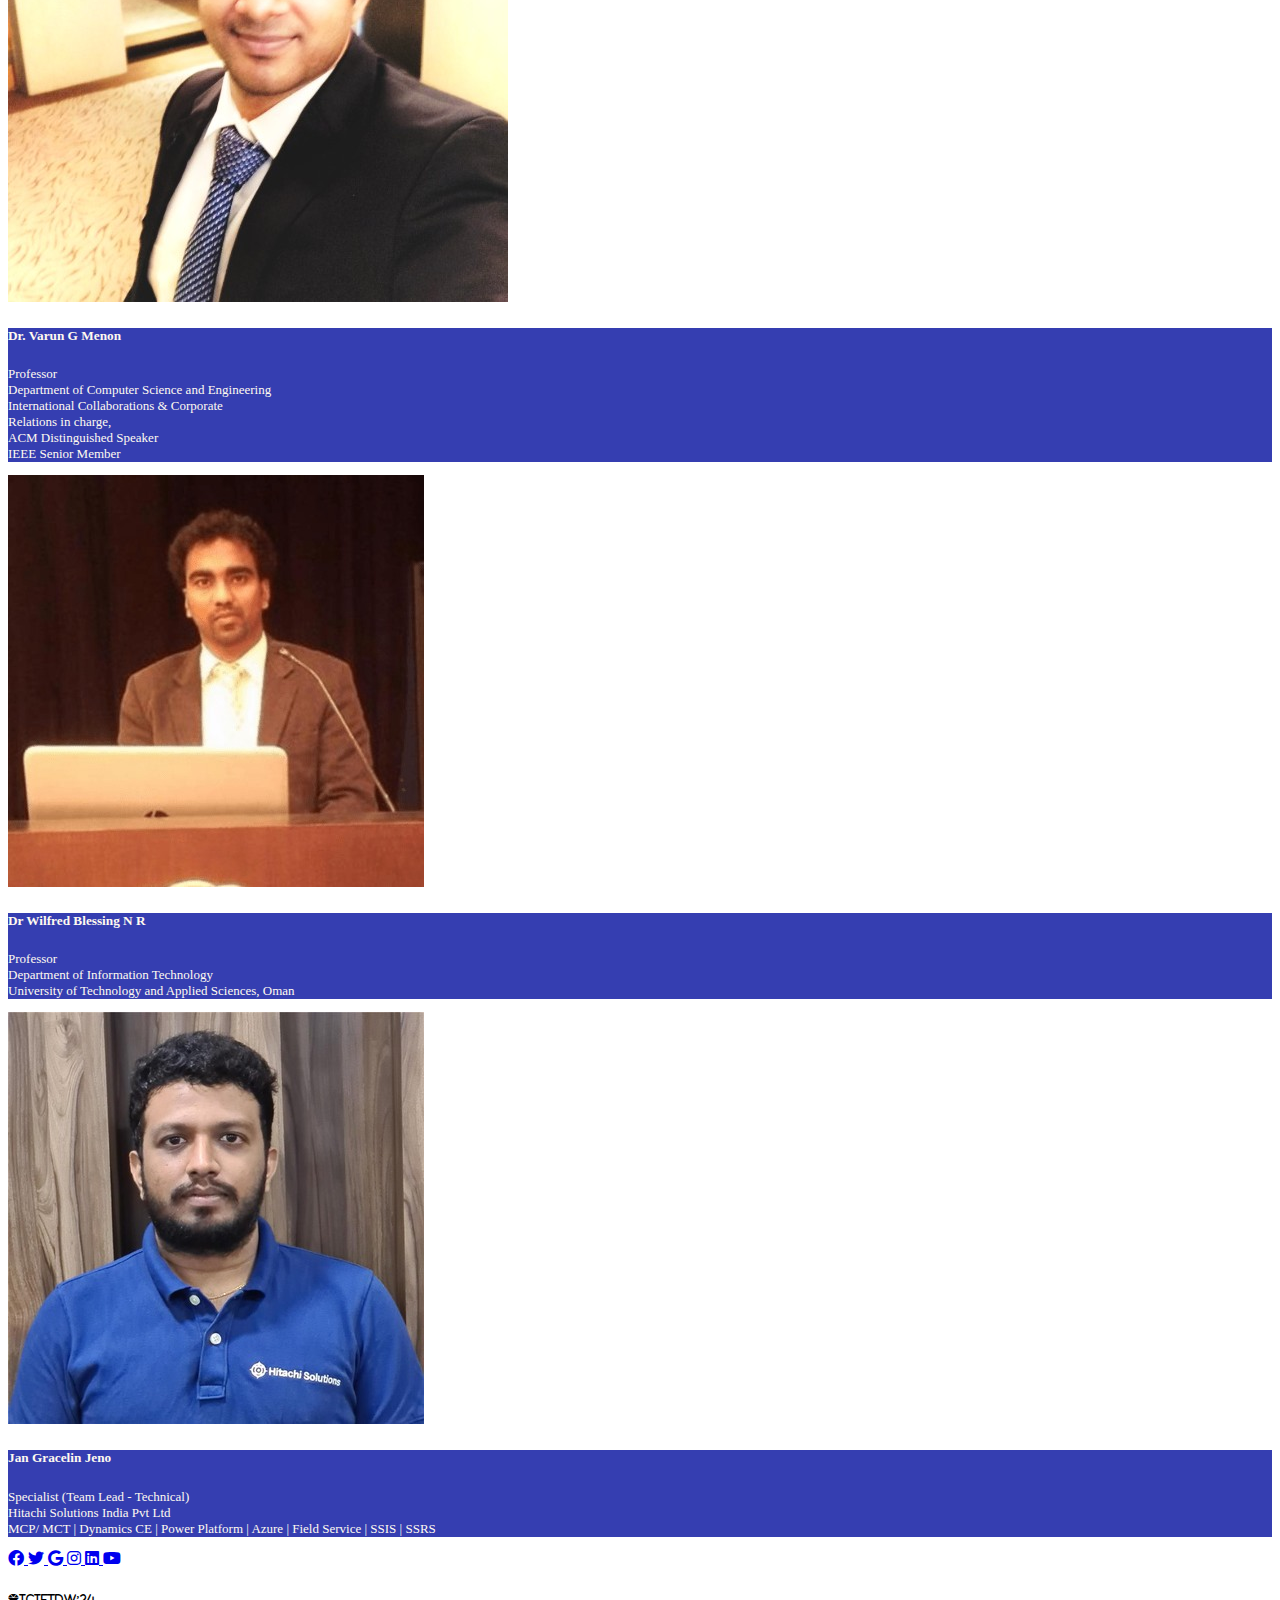
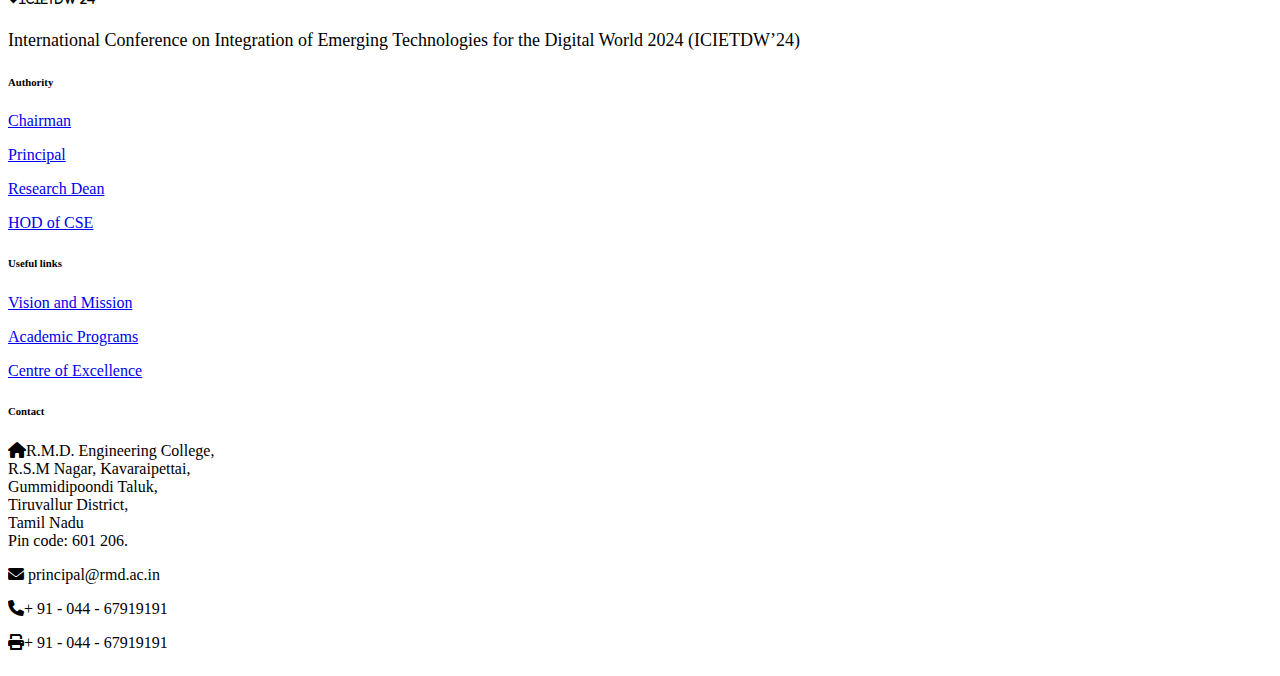
<file: keynote.html>
<!DOCTYPE html>
<html lang="en">
	<head>
		<meta charset="UTF-8" />
		<meta http-equiv="X-UA-Compatible" content="IE=edge" />
		<meta name="viewport" content="width=device-width, initial-scale=1.0" />
		<title>ICIETDW’24</title>

		<!-- CSS only -->
		<link
			href="https://cdn.jsdelivr.net/npm/bootstrap@5.2.2/dist/css/bootstrap.min.css"
			rel="stylesheet"
			integrity="sha384-Zenh87qX5JnK2Jl0vWa8Ck2rdkQ2Bzep5IDxbcnCeuOxjzrPF/et3URy9Bv1WTRi"
			crossorigin="anonymous"
		/>
		<link href="https://cdnjs.cloudflare.com/ajax/libs/font-awesome/6.0.0/css/all.min.css" rel="stylesheet">
    <link href="https://cdn.jsdelivr.net/npm/@fortawesome/fontawesome-free@6.0.0/css/all.min.css" rel="stylesheet">
		<link rel="stylesheet" href="assets/css/index.css" />
		<link rel="stylesheet" href="assets/css/keynote.css" />
	</head>
	<body>
		<header class="top-div">
			<nav class="navbar navbar-expand-lg">
				<div class="container">
					<button
						class="navbar-toggler"
						type="button"
						data-toggle="collapse"
						data-target="#navbarNav"
						aria-controls="navbarNav"
						aria-expanded="false"
						aria-label="Toggle navigation"
					>
						<span class="navbar-toggler-icon"></span>
					</button>
					<div class="collapse navbar-collapse" id="navbarNav">
						<ul class="navbar-nav">
							<li class="nav-item">
								<a class="nav-link" href="index.html">Home </a>
							</li>
							<li class="nav-item">
								<a class="nav-link" href="comittee.html">Committee</a>
							</li>
							<li class="nav-item">
								<a class="nav-link" href="callforpapers.html"
									>Call for papers</a
								>
							</li>

							<li class="nav-item">
								<a class="nav-link active" href="keynote.html">Keynote</a>
							</li>

							<li class="nav-item">
								<a class="nav-link" href="submission.html">Submission</a>
							</li>
							<li class="nav-item">
								<a class="nav-link" href="publication.html">Publication</a>
							</li>
							
							<li class="nav-item">
								<a class="nav-link" href="contact.html">Contact</a>
							</li>
						</ul>
					</div>
				</div>
			</nav>
		</header>
		<main class="container my-5">
			<h1 class="text-center my-heading pt-5">Keynote speakers</h1>

			<div class="row my-5">
				<div class="col-xs-12 col-md-6 col-lg-4 mb-5 px-5 pb-5">
					<div class="card">
						<img
							class="card-img-top"
							src="assets/images/speakers/speaker3.jpg"
							alt="Card image cap"
						/>
						<div class="card-body">
							<h5 class="card-title text-center">Dr. Shajulin Benedict M.E.,Ph.D PostDoc (Germany)</h5>
							<p class="card-text text-center">
								
IEEE Senior Member || DAAD Research Ambassador
Faculty-In-Charge-R&D and International Affairs,
Indian Institute of Information Technology Kottayam
Guest Professor (Associate Professor), TUM, Germany,<br />
							</p>
						</div>
					</div>
				</div>
				<div class="col-xs-12 col-md-6 col-lg-4 mb-5 px-5 pb-5">
					<div class="card">
						<img
							class="card-img-top"
							src="assets/images/speakers/speaker2.jpg"
							alt="Card image cap"
						/>
						<div class="card-body">
							<h5 class="card-title text-center">Dr. A.Haiter Lenin.,M.E.,<br>Ph.D</h5>
							<p class="card-text text-center">
								Professor<br>Department of Computer Science and Engineering<br>Researcher-Automation<br>Kombolcha Institute of Technology<br>Wollo University<br />
							</p>
						</div>
					</div>
				</div>
				<div class="col-xs-12 col-md-6 col-lg-4 mb-5 px-5 pb-5">
					<div class="card">
						<img
							class="card-img-top"
							src="assets/images/speakers/speaker4.png"
							alt="Card image cap"
						/>
						<div class="card-body">
							<h5 class="card-title text-center">Dr. Varun G Menon</h5>
							<p class="card-text text-center">
								Professor <br>Department of Computer Science and Engineering<br>International Collaborations & Corporate <br>Relations in charge, <br>ACM Distinguished Speaker<br> IEEE Senior Member<br />
							</p>
						</div>
					</div>
				</div>
				<div class="col-xs-12 col-md-6 col-lg-4 mb-5 px-5 pb-5 rounded mx-auto d-block">
					<div class="card">
						<img
							class="card-img-top"
							src="assets/images/speakers/speaker1.jpg"
							alt="Card image cap"
						/>
						<div class="card-body">
							<h5 class="card-title text-center">Dr Wilfred Blessing N R</h5>
							<p class="card-text text-center">
								Professor <br>
								Department of Information Technology<br>
								University of Technology and Applied Sciences, Oman<br />
							</p>
						</div>
					</div>
				</div>
				<div class="col-xs-12 col-md-6 col-lg-4 mb-5 px-5 pb-5 rounded mx-auto d-block">
					<div class="card">
						<img
							class="card-img-top"
							src="assets/images/speakers/speaker5.jpg"
							alt="Card image cap"
						/>
						<div class="card-body">
							<h5 class="card-title text-center">Jan Gracelin Jeno</h5>
							<p class="card-text text-center">
								Specialist (Team Lead - Technical) <br>Hitachi Solutions India Pvt Ltd<br>MCP/ MCT | Dynamics CE | Power Platform | Azure | Field Service | SSIS | SSRS<br />
							</p>
						</div>
					</div>
				</div>
			</div>
		</main>

		<script
			src="https://code.jquery.com/jquery-3.2.1.slim.min.js"
			integrity="sha384-KJ3o2DKtIkvYIK3UENzmM7KCkRr/rE9/Qpg6aAZGJwFDMVNA/GpGFF93hXpG5KkN"
			crossorigin="anonymous"
		></script>
		<script
			src="https://cdn.jsdelivr.net/npm/popper.js@1.12.9/dist/umd/popper.min.js"
			integrity="sha384-ApNbgh9B+Y1QKtv3Rn7W3mgPxhU9K/ScQsAP7hUibX39j7fakFPskvXusvfa0b4Q"
			crossorigin="anonymous"
		></script>
		<script
			src="https://cdn.jsdelivr.net/npm/bootstrap@4.0.0/dist/js/bootstrap.min.js"
			integrity="sha384-JZR6Spejh4U02d8jOt6vLEHfe/JQGiRRSQQxSfFWpi1MquVdAyjUar5+76PVCmYl"
			crossorigin="anonymous"
		></script>
		
		<!-- Footer -->
		<footer class="text-center text-lg-start bg-white text-muted">
			<!-- Section: Social media -->
			<section class="d-flex justify-content-center justify-content-lg-between p-4 border-bottom">
			  <!-- Left -->
			  <div class="me-5 d-none d-lg-block">
				
			  </div>
			  <!-- Left -->
		  
			  <!-- Right -->
			  <div>
				<a href="https://www.facebook.com/rmdecprincipal" class="me-4 link-secondary" target="_blank">
				  <i class="fa-brands fa-facebook"></i>
				</a>
				<a href="https://twitter.com/rmdecprincipal" class="me-4 link-secondary" target="_blank">
				  <i class="fa-brands fa-twitter"></i>
				</a>
				<a href="https://rmd.ac.in/" class="me-4 link-secondary" target="_blank">
				  <i class="fab fa-google"></i>
				</a>
				<a href="https://www.instagram.com/rmd_institution/" class="me-4 link-secondary" target="_blank">
				  <i class="fab fa-instagram"></i>
				</a>
				<a href="https://www.linkedin.com/company/rmd-institution/about/" class="me-4 link-secondary" target="_blank">
				  <i class="fab fa-linkedin"></i>
				</a>
				<a href="https://www.youtube.com/c/RMDEnggCollege" class="me-4 link-secondary" target="_blank">
				  <i class="fa-brands fa-youtube"></i>
				</a>
			  </div>
			  <!-- Right -->
			</section>
			<!-- Section: Social media -->
		  
			<!-- Section: Links  -->
			<section class="">
			  <div class="container text-center text-md-start mt-5">
				<!-- Grid row -->
				<div class="row mt-3">
				  <!-- Grid column -->
				  <div class="col-md-3 col-lg-4 col-xl-3 mx-auto mb-4">
					<!-- Content -->
					<h6 class="text-uppercase fw-bold mb-4">
					  <i class="fas fa-gem me-3">ICIETDW’24</i>
					</h6>
					<p class="font">
						International Conference on Integration of Emerging Technologies for the Digital World 2024 (ICIETDW’24)
					</p>
				  </div>
				  <!-- Grid column -->
		  
				  <!-- Grid column -->
				  <div class="col-md-2 col-lg-2 col-xl-2 mx-auto mb-4">
					<!-- Links -->
					<h6 class="text-uppercase fw-bold mb-4">
					  Authority
					</h6>
					<p>
					  <a href="https://rmd.ac.in/administration/chairman.html" class="text-reset" target="_blank">Chairman</a>
					</p>
					<p>
					  <a href="https://rmd.ac.in/administration/principal.html#:~:text=Dr.,colleges%20of%20Anna%20University%2C%20Chennai." class="text-reset" target="_blank">Principal</a>
					</p>
					<p>
					  <a href="https://rmd.ac.in/administration/deanresearch.html" class="text-reset" target="_blank">Research Dean</a>
					</p>
					<p>
						<a href="https://rmd.ac.in/dept/cse/hod.html" class="text-reset" target="_blank">HOD of CSE</a>
					  </p>
				  </div>
				  <!-- Grid column -->
		  
				  <!-- Grid column -->
				  <div class="col-md-3 col-lg-2 col-xl-2 mx-auto mb-4">
					<!-- Links -->
					<h6 class="text-uppercase fw-bold mb-4">
					  Useful links
					</h6>
					<p>
					  <a href="https://rmd.ac.in/aboutus/vision.html" class="text-reset" target="_blank">Vision and Mission</a>
					</p>
					<p>
					  <a href="https://rmd.ac.in/aboutus/academicprog.html" class="text-reset" target="_blank">Academic Programs</a>
					</p>
					<p>
					  <a href="https://rmd.ac.in/coe.html" class="text-reset" target="_blank">Centre of Excellence</a>
					</p>
				  </div>
				  <!-- Grid column -->
		  
				  <!-- Grid column -->
				  <div class="col-md-4 col-lg-3 col-xl-3 mx-auto mb-md-0 mb-4">
					<!-- Links -->
					<h6 class="text-uppercase fw-bold mb-4">Contact</h6>
					<p><i class="fas fa-home me-3 text-secondary"></i>R.M.D. Engineering College,<br>
					  R.S.M Nagar,
					  Kavaraipettai,<br>
					  Gummidipoondi Taluk,<br>
					  Tiruvallur District,<br>
					  Tamil Nadu <br>Pin code: 601 206.</p>
					<p>
					  <i class="fas fa-envelope me-3 text-secondary"></i>
					  principal@rmd.ac.in
					</p>
					<p><i class="fas fa-phone me-3 text-secondary"></i>+ 91 - 044 - 67919191</p>
					<p><i class="fas fa-print me-3 text-secondary"></i>+ 91 - 044 - 67919191</p>
				  </div>
				  <!-- Grid column -->
				</div>
				<!-- Grid row -->
			  </div>
			</section>
	<!-- Section: Links  -->
  
	<!-- Copyright -->
	
	<!-- Copyright -->
  </footer>
  <!-- Footer -->
	</body>
</html>
</file>
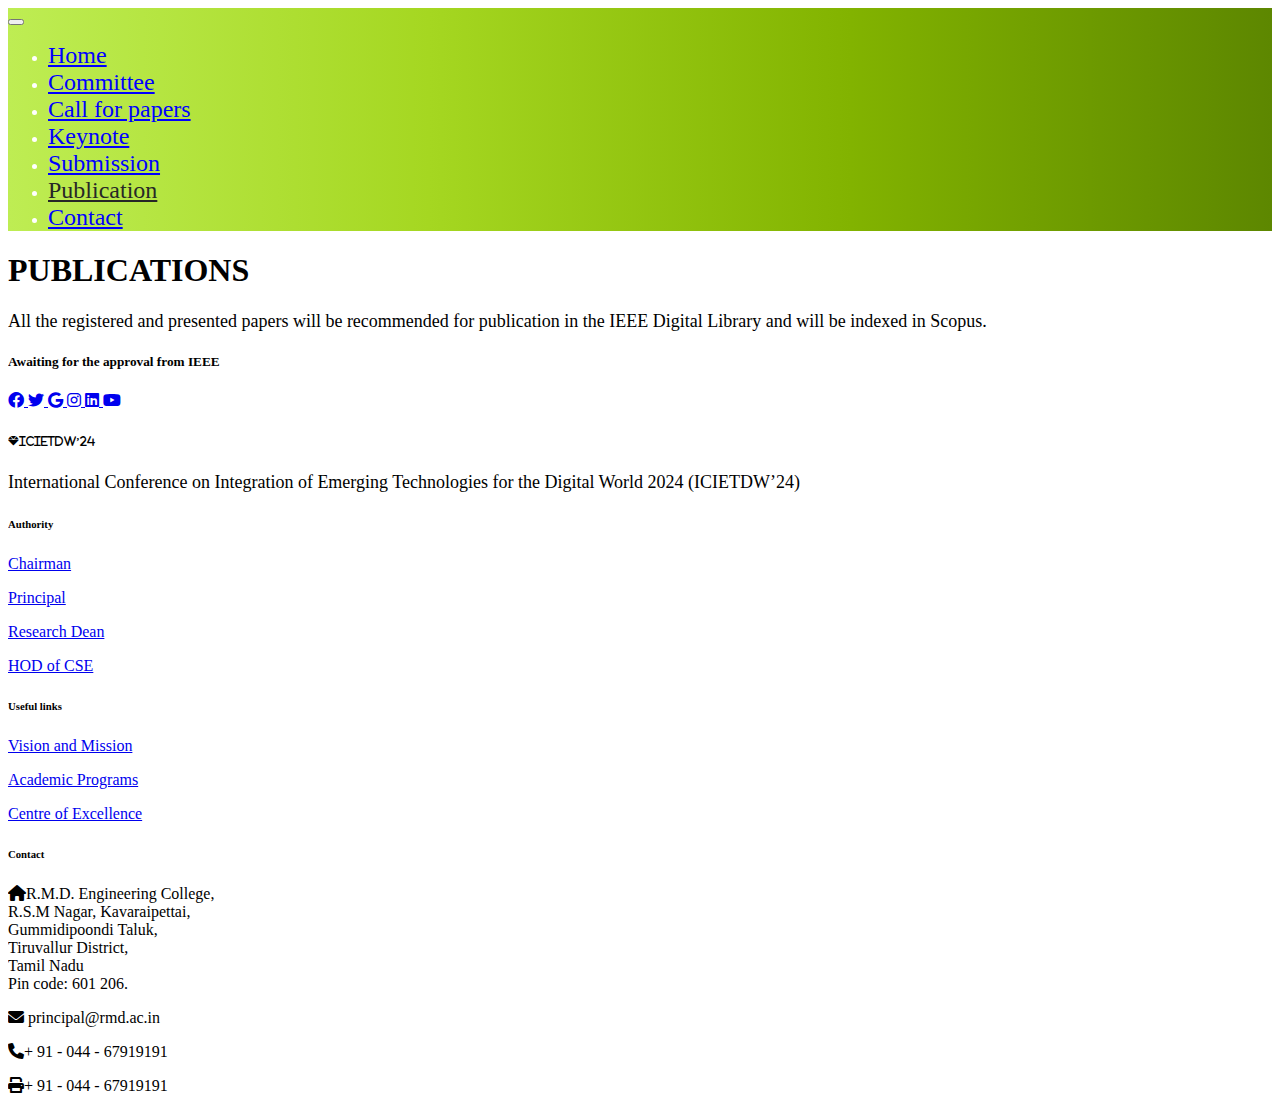
<file: publication.html>
<!DOCTYPE html>
<html lang="en">
	<head>
		<meta charset="UTF-8" />
		<meta http-equiv="X-UA-Compatible" content="IE=edge" />
		<meta name="viewport" content="width=device-width, initial-scale=1.0" />
		<title>ICIETDW’24</title>

		<!-- CSS only -->
		<link
			href="https://cdn.jsdelivr.net/npm/bootstrap@5.2.2/dist/css/bootstrap.min.css"
			rel="stylesheet"
			integrity="sha384-Zenh87qX5JnK2Jl0vWa8Ck2rdkQ2Bzep5IDxbcnCeuOxjzrPF/et3URy9Bv1WTRi"
			crossorigin="anonymous"
		/>
		<link href="https://cdnjs.cloudflare.com/ajax/libs/font-awesome/6.0.0/css/all.min.css" rel="stylesheet">
    <link href="https://cdn.jsdelivr.net/npm/@fortawesome/fontawesome-free@6.0.0/css/all.min.css" rel="stylesheet">
		<link rel="stylesheet" href="assets/css/index.css" />
	</head>
	<body>
		<header class="top-div">
			<nav class="navbar navbar-expand-lg">
				<div class="container">
					<button
						class="navbar-toggler"
						type="button"
						data-toggle="collapse"
						data-target="#navbarNav"
						aria-controls="navbarNav"
						aria-expanded="false"
						aria-label="Toggle navigation"
					>
						<span class="navbar-toggler-icon"></span>
					</button>
					<div class="collapse navbar-collapse" id="navbarNav">
						<ul class="navbar-nav">
							<li class="nav-item">
								<a class="nav-link" href="index.html">Home </a>
							</li>
							<li class="nav-item">
								<a class="nav-link" href="comittee.html">Committee</a>
							</li>
							<li class="nav-item">
								<a class="nav-link" href="callforpapers.html"
									>Call for papers</a
								>
							</li>

							<li class="nav-item">
								<a class="nav-link" href="keynote.html">Keynote</a>
							</li>

							<li class="nav-item">
								<a class="nav-link" href="submission.html">Submission</a>
							</li>
							<li class="nav-item">
								<a class="nav-link active" href="publication.html">Publication</a>
							</li>
							<li class="nav-item">
								<a class="nav-link" href="contact.html">Contact</a>
							</li>
						</ul>
					</div>
				</div>
			</nav>
		</header>
		<main class="container">
			<h1 class="text-center my-heading pt-5">Publications</h1>
			<div>
				<p class="text-center pt-4 font">
			    All the registered and presented papers will be recommended for publication in the IEEE Digital Library and will be indexed in Scopus. </p>
				<h5
					class="bg-light rounded mx-auto d-table p-1 px-2 text-primary"
					style="text-shadow: none"
				>
				<p>Awaiting for the approval from IEEE</p>
			        
                    </div>
				</h5>
				<div class="container m-auto" style="text-align-last: center"></div>
			</div>
		</main>

		<script
			src="https://code.jquery.com/jquery-3.2.1.slim.min.js"
			integrity="sha384-KJ3o2DKtIkvYIK3UENzmM7KCkRr/rE9/Qpg6aAZGJwFDMVNA/GpGFF93hXpG5KkN"
			crossorigin="anonymous"
		></script>
		<script
			src="https://cdn.jsdelivr.net/npm/popper.js@1.12.9/dist/umd/popper.min.js"
			integrity="sha384-ApNbgh9B+Y1QKtv3Rn7W3mgPxhU9K/ScQsAP7hUibX39j7fakFPskvXusvfa0b4Q"
			crossorigin="anonymous"
		></script>
		<script
			src="https://cdn.jsdelivr.net/npm/bootstrap@4.0.0/dist/js/bootstrap.min.js"
			integrity="sha384-JZR6Spejh4U02d8jOt6vLEHfe/JQGiRRSQQxSfFWpi1MquVdAyjUar5+76PVCmYl"
			crossorigin="anonymous"
		></script>
<!-- Footer -->
<footer class="text-center text-lg-start bg-white text-muted">
	<!-- Section: Social media -->
	<section class="d-flex justify-content-center justify-content-lg-between p-4 border-bottom">
	  <!-- Left -->
	  <div class="me-5 d-none d-lg-block">
		
	  </div>
	  <!-- Left -->
  
	  <!-- Right -->
	  <div>
		<a href="https://www.facebook.com/rmdecprincipal" class="me-4 link-secondary" target="_blank">
		  <i class="fa-brands fa-facebook"></i>
		</a>
		<a href="https://twitter.com/rmdecprincipal" class="me-4 link-secondary" target="_blank">
		  <i class="fa-brands fa-twitter"></i>
		</a>
		<a href="https://rmd.ac.in/" class="me-4 link-secondary" target="_blank">
		  <i class="fab fa-google"></i>
		</a>
		<a href="https://www.instagram.com/rmd_institution/" class="me-4 link-secondary" target="_blank">
		  <i class="fab fa-instagram"></i>
		</a>
		<a href="https://www.linkedin.com/company/rmd-institution/about/" class="me-4 link-secondary" target="_blank">
		  <i class="fab fa-linkedin"></i>
		</a>
		<a href="https://www.youtube.com/c/RMDEnggCollege" class="me-4 link-secondary" target="_blank">
		  <i class="fa-brands fa-youtube"></i>
		</a>
	  </div>
	  <!-- Right -->
	</section>
	<!-- Section: Social media -->
  
	<!-- Section: Links  -->
	<section class="">
	  <div class="container text-center text-md-start mt-5">
		<!-- Grid row -->
		<div class="row mt-3">
		  <!-- Grid column -->
		  <div class="col-md-3 col-lg-4 col-xl-3 mx-auto mb-4">
			<!-- Content -->
			<h6 class="text-uppercase fw-bold mb-4">
			  <i class="fas fa-gem me-3">ICIETDW’24</i>
			</h6>
			<p class="font">
				International Conference on Integration of Emerging Technologies for the Digital World 2024 (ICIETDW’24)
			</p>
		  </div>
		  <!-- Grid column -->
  
		  <!-- Grid column -->
		  <div class="col-md-2 col-lg-2 col-xl-2 mx-auto mb-4">
			<!-- Links -->
			<h6 class="text-uppercase fw-bold mb-4">
			  Authority
			</h6>
			<p>
			  <a href="https://rmd.ac.in/administration/chairman.html" class="text-reset" target="_blank">Chairman</a>
			</p>
			<p>
			  <a href="https://rmd.ac.in/administration/principal.html#:~:text=Dr.,colleges%20of%20Anna%20University%2C%20Chennai." class="text-reset" target="_blank">Principal</a>
			</p>
			<p>
			  <a href="https://rmd.ac.in/administration/deanresearch.html" class="text-reset" target="_blank">Research Dean</a>
			</p>
			<p>
				<a href="https://rmd.ac.in/dept/cse/hod.html" class="text-reset" target="_blank">HOD of CSE</a>
			  </p>
		  </div>
		  <!-- Grid column -->
  
		  <!-- Grid column -->
		  <div class="col-md-3 col-lg-2 col-xl-2 mx-auto mb-4">
			<!-- Links -->
			<h6 class="text-uppercase fw-bold mb-4">
			  Useful links
			</h6>
			<p>
			  <a href="https://rmd.ac.in/aboutus/vision.html" class="text-reset" target="_blank">Vision and Mission</a>
			</p>
			<p>
			  <a href="https://rmd.ac.in/aboutus/academicprog.html" class="text-reset" target="_blank">Academic Programs</a>
			</p>
			<p>
			  <a href="https://rmd.ac.in/coe.html" class="text-reset" target="_blank">Centre of Excellence</a>
			</p>
		  </div>
		  <!-- Grid column -->
  
		  <!-- Grid column -->
		  <div class="col-md-4 col-lg-3 col-xl-3 mx-auto mb-md-0 mb-4">
			<!-- Links -->
			<h6 class="text-uppercase fw-bold mb-4">Contact</h6>
			<p><i class="fas fa-home me-3 text-secondary"></i>R.M.D. Engineering College,<br>
			  R.S.M Nagar,
			  Kavaraipettai,<br>
			  Gummidipoondi Taluk,<br>
			  Tiruvallur District,<br>
			  Tamil Nadu <br>Pin code: 601 206.</p>
			<p>
			  <i class="fas fa-envelope me-3 text-secondary"></i>
			  principal@rmd.ac.in
			</p>
			<p><i class="fas fa-phone me-3 text-secondary"></i>+ 91 - 044 - 67919191</p>
			<p><i class="fas fa-print me-3 text-secondary"></i>+ 91 - 044 - 67919191</p>
		  </div>
		  <!-- Grid column -->
		</div>
		<!-- Grid row -->
	  </div>
	</section>
	<!-- Section: Links  -->
  
	<!-- Copyright -->
	
	<!-- Copyright -->
  </footer>
  <!-- Footer -->
	</body>
</html>
</file>
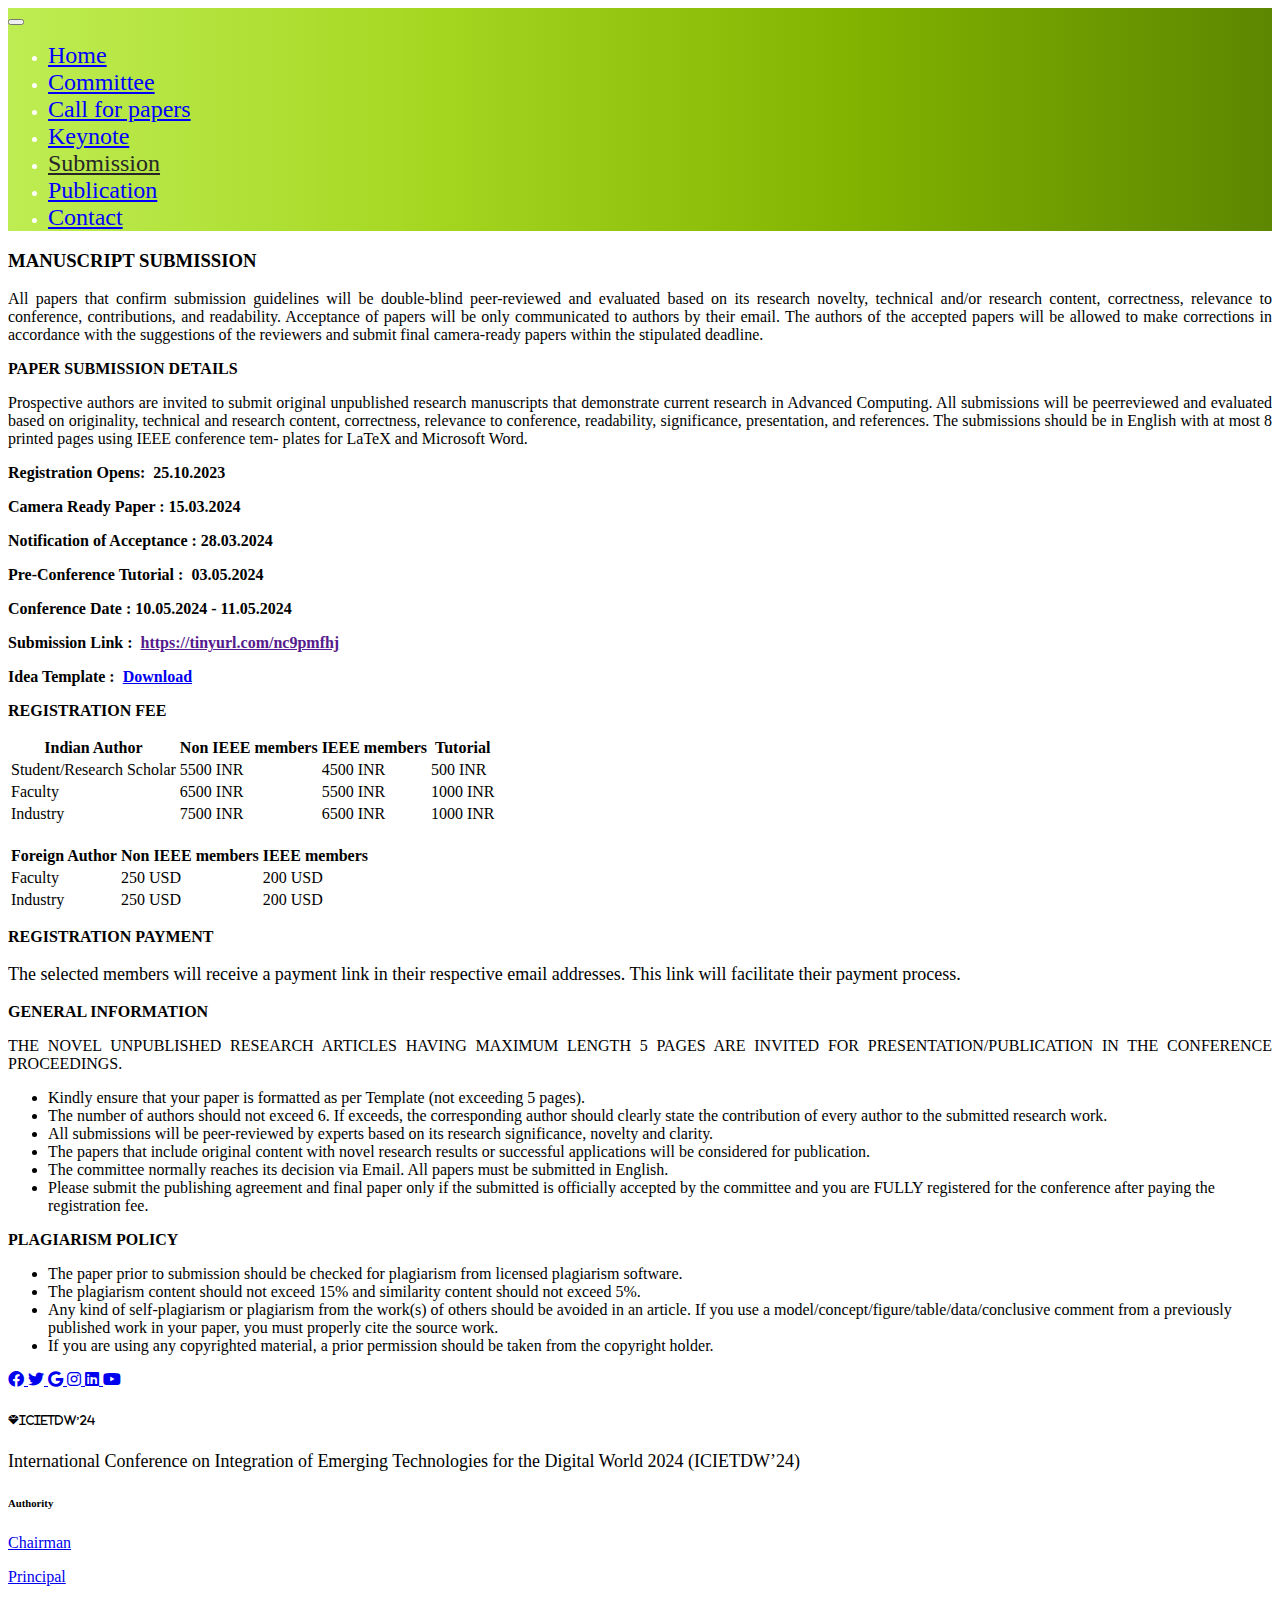
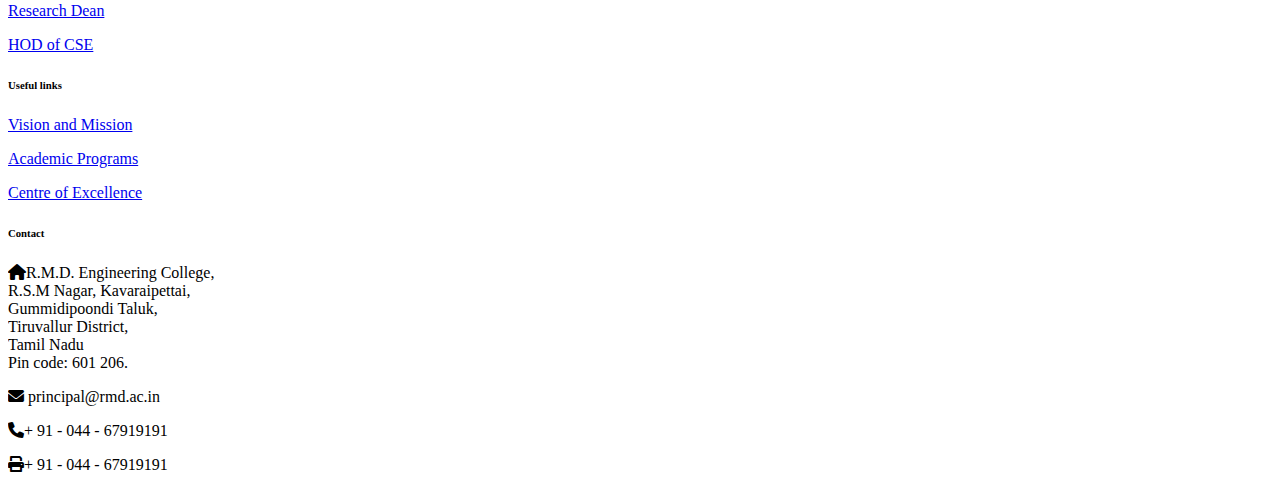
<file: submission.html>
<!DOCTYPE html>
<html lang="en">
	<head>
		<meta charset="UTF-8" />
		<meta http-equiv="X-UA-Compatible" content="IE=edge" />
		<meta name="viewport" content="width=device-width, initial-scale=1.0" />
		<title>ICIETDW’24</title>

		<!-- CSS only -->
		<link
			href="https://cdn.jsdelivr.net/npm/bootstrap@5.2.2/dist/css/bootstrap.min.css"
			rel="stylesheet"
			integrity="sha384-Zenh87qX5JnK2Jl0vWa8Ck2rdkQ2Bzep5IDxbcnCeuOxjzrPF/et3URy9Bv1WTRi"
			crossorigin="anonymous"
		/>
		<link href="https://cdnjs.cloudflare.com/ajax/libs/font-awesome/6.0.0/css/all.min.css" rel="stylesheet">
    <link href="https://cdn.jsdelivr.net/npm/@fortawesome/fontawesome-free@6.0.0/css/all.min.css" rel="stylesheet">
		<link rel="stylesheet" href="assets/css/index.css" />
		<link rel="stylesheet" href="style.css"/>
	</head>
	<body>
		<header class="top-div">
			<nav class="navbar navbar-expand-lg">
				<div class="container">
					<button
						class="navbar-toggler"
						type="button"
						data-toggle="collapse"
						data-target="#navbarNav"
						aria-controls="navbarNav"
						aria-expanded="false"
						aria-label="Toggle navigation"
					>
						<span class="navbar-toggler-icon"></span>
					</button>
					<div class="collapse navbar-collapse" id="navbarNav">
						<ul class="navbar-nav">
							<li class="nav-item">
								<a class="nav-link" href="index.html">Home </a>
							</li>
							<li class="nav-item">
								<a class="nav-link" href="comittee.html">Committee</a>
							</li>
							<li class="nav-item">
								<a class="nav-link" href="callforpapers.html"
									>Call for papers</a
								>
							</li>

							<li class="nav-item">
								<a class="nav-link" href="keynote.html">Keynote</a>
							</li>

							<li class="nav-item">
								<a class="nav-link active" href="submission.html">Submission</a>
							</li>
							<li class="nav-item">
								<a class="nav-link" href="publication.html">Publication</a>
							</li>
							
							<li class="nav-item">
								<a class="nav-link" href="contact.html">Contact</a>
							</li>
						</ul>
					</div>
				</div>
			</nav>
		</header>
		<main class="container">
			<div class="container">
				<h3 class="my-heading text-center pt-5">Manuscript Submission</h3>

				<!--<p>
					<ul>
					<li>Blockchain Technology</li>
					<li>Cyber Security and Data privacy</li>
					<li>Artificial Intelligence</li>
					<li>Machine Learning</li>
					<li>BigData Analytics</li>
					<li>Data Science</li>
					<li>Quantum Computing</li>
					<li>Computer Vision and Image Analysis</li>
					<li>Mobile Computing</li>
					<li>Digital Image Processing</li>
					<li>Augmented and Virtual Reality</li>
					<li>Communication QoS,Reliability & Modeling</li>
					<li>Mobile , Wireless & Cognitive Radio Networks</li>
					<li>Green Communication Systems & Networks</li>
					<li>Communication & Information System Security</li>
					<li>Internet of Things</li>
					<li>Natural Language Processing</li>
					<li>Communication Theory</li>
					<li>Agile Technology</li>
					<li>Wireless Sensor Networks</li>
					<li>Artificial Intelligence Enabled Networks </li>
				</ul>
				</p>-->

				<p>
					All papers that confirm submission guidelines will be double-blind
					peer-reviewed and evaluated based on its research novelty, technical
					and/or research content, correctness, relevance to conference,
					contributions, and readability. Acceptance of papers will be only
					communicated to authors by their email. The authors of the accepted
					papers will be allowed to make corrections in accordance with the
					suggestions of the reviewers and submit final camera-ready papers
					within the stipulated deadline.
				</p>

				<p class="my-heading"><strong>Paper Submission Details</strong></p>
                <p>Prospective authors are invited to submit original unpublished research
					manuscripts that demonstrate current research in Advanced Computing.
					All submissions will be peerreviewed and evaluated based on originality,
					technical and research content, correctness, relevance to conference,
					readability, significance, presentation, and references. The submissions
					should be in English with at most 8 printed pages using IEEE conference tem-
					plates for LaTeX and Microsoft Word.</p>
                <p><strong>Registration Opens:&nbsp; 25.10.2023</strong></p>
                <p><strong>Camera Ready Paper : 15.03.2024 </strong></p>
				<p><strong>Notification of Acceptance : 28.03.2024 </strong></p>
				<p><strong>Pre-Conference Tutorial :&nbsp; 03.05.2024</strong></p>
                <p><strong>Conference Date : 10.05.2024 - 11.05.2024</strong></p>
                <p><strong>Submission Link :&nbsp; <a href="" onclick = "myFunction()">https://tinyurl.com/nc9pmfhj</a></strong></p>
				<p><strong>Idea Template :&nbsp; <a href="assets/Conference-template-A4.doc">Download</a> </strong></p>
              <!--<p><a href="https://tinyurl.com/nc9pmfhj">https://tinyurl.com/nc9pmfhj</a></p>-->
			  <script>
				function myFunction() {
  alert("The Registration will be open on 25.10.2023");}
			  </script>
                <p class="my-heading"><strong>REGISTRATION FEE</strong></p>
                <div class="table-responsive">
					<table class="table table-bordered">
					  <thead>
						<tr>
						  <th scope="col">Indian Author</th>
						  <th scope="col">Non IEEE members</th>
						  <th scope="col">IEEE members</th>
						  <th scope="col">Tutorial</th>
						</tr>
					  </thead>
					  <tbody>
						<tr>
						  <td>Student/Research Scholar</td>
						  <td>5500 INR</td>
						  <td>4500 INR</td>
						  <td>500 INR</td>
						</tr>
						<tr>
						  <td>Faculty</td>
						  <td>6500 INR</td>
						  <td>5500 INR</td>
						  <td>1000 INR</td>
						</tr>
						<tr>
						  <td>Industry</td>
						  <td>7500 INR</td>
						  <td>6500 INR</td>
						  <td>1000 INR</td>
						</tr>
					  </tbody>
					</table>
				  </div>
				  <br>
				  <div class="table-responsive">
					<table class="table table-bordered">
					  <thead>
						<tr>
						  <th scope="col">Foreign Author</th>
						  <th scope="col">Non IEEE members</th>
						  <th scope="col">IEEE members</th>
						</tr>
					  </thead>
					  <tbody>
						<tr>
						  <td>Faculty</td>
						  <td>250 USD</td>
						  <td>200 USD</td>
						</tr>
						<tr>
						  <td>Industry</td>
						  <td>250 USD</td>
						  <td>200 USD</td>
						</tr>
					  </tbody>
					</table>
				  </div>
				  
				  <div>
				  <p class="my-heading"><strong>REGISTRATION PAYMENT</strong></p>
				  <p class="font">The selected members will receive a payment link in their respective email addresses. This link will facilitate their payment process.</p>
				</div>
                <p class="my-heading"><strong></strong></p>
                <p class="my-heading"><strong>GENERAL INFORMATION</strong></p>
				<p class="my-heading">
		The novel unpublished research articles having maximum length 5
		pages are invited for presentation/publication in the conference
		proceedings.	</p>

				<ul>
					<li>
						Kindly ensure that your paper is formatted as per Template (not
						exceeding 5 pages).
					</li>

					<li>
						The number of authors should not exceed 6. If exceeds, the
						corresponding author should clearly state the contribution of every
						author to the submitted research work.
					</li>

					<li>
						All submissions will be peer-reviewed by experts based on its
						research significance, novelty and clarity.
					</li>

					<li>
						The papers that include original content with novel research results
						or successful applications will be considered for publication.
					</li>

					<li>
						The committee normally reaches its decision via Email. All papers
						must be submitted in English.
					</li>

					<li>
						Please submit the publishing agreement and final paper only if the
						submitted is officially accepted by the committee and you are FULLY
						registered for the conference after paying the registration fee.
					</li>
				</ul>
				<p class="my-heading"><strong>PLAGIARISM POLICY</strong></p>

				<ul>
					<li>
						The paper prior to submission should be checked for plagiarism from
						licensed plagiarism software.
					</li>

					<li>
						The plagiarism content should not exceed 15% and similarity content
						should not exceed 5%.
					</li>

					<li>
						Any kind of self-plagiarism or plagiarism from the work(s) of others
						should be avoided in an article. If you use a
						model/concept/figure/table/data/conclusive comment from a previously
						published work in your paper, you must properly cite the source
						work.
					</li>

					<li>
						If you are using any copyrighted material, a prior permission should
						be taken from the copyright holder.
					</li>
				</ul>
			</div>
		</main>

		<script
			src="https://code.jquery.com/jquery-3.2.1.slim.min.js"
			integrity="sha384-KJ3o2DKtIkvYIK3UENzmM7KCkRr/rE9/Qpg6aAZGJwFDMVNA/GpGFF93hXpG5KkN"
			crossorigin="anonymous"
		></script>
		<script
			src="https://cdn.jsdelivr.net/npm/popper.js@1.12.9/dist/umd/popper.min.js"
			integrity="sha384-ApNbgh9B+Y1QKtv3Rn7W3mgPxhU9K/ScQsAP7hUibX39j7fakFPskvXusvfa0b4Q"
			crossorigin="anonymous"
		></script>
		<script
			src="https://cdn.jsdelivr.net/npm/bootstrap@4.0.0/dist/js/bootstrap.min.js"
			integrity="sha384-JZR6Spejh4U02d8jOt6vLEHfe/JQGiRRSQQxSfFWpi1MquVdAyjUar5+76PVCmYl"
			crossorigin="anonymous"
		></script>
		<!-- Footer -->
		<footer class="text-center text-lg-start bg-white text-muted">
			<!-- Section: Social media -->
			<section class="d-flex justify-content-center justify-content-lg-between p-4 border-bottom">
			  <!-- Left -->
			  <div class="me-5 d-none d-lg-block">
				
			  </div>
			  <!-- Left -->
		  
			  <!-- Right -->
			  <div>
				<a href="https://www.facebook.com/rmdecprincipal" class="me-4 link-secondary" target="_blank">
				  <i class="fa-brands fa-facebook"></i>
				</a>
				<a href="https://twitter.com/rmdecprincipal" class="me-4 link-secondary" target="_blank">
				  <i class="fa-brands fa-twitter"></i>
				</a>
				<a href="https://rmd.ac.in/" class="me-4 link-secondary" target="_blank">
				  <i class="fab fa-google"></i>
				</a>
				<a href="https://www.instagram.com/rmd_institution/" class="me-4 link-secondary" target="_blank">
				  <i class="fab fa-instagram"></i>
				</a>
				<a href="https://www.linkedin.com/company/rmd-institution/about/" class="me-4 link-secondary" target="_blank">
				  <i class="fab fa-linkedin"></i>
				</a>
				<a href="https://www.youtube.com/c/RMDEnggCollege" class="me-4 link-secondary" target="_blank">
				  <i class="fa-brands fa-youtube"></i>
				</a>
			  </div>
			  <!-- Right -->
			</section>
			<!-- Section: Social media -->
		  
			<!-- Section: Links  -->
			<section class="">
			  <div class="container text-center text-md-start mt-5">
				<!-- Grid row -->
				<div class="row mt-3">
				  <!-- Grid column -->
				  <div class="col-md-3 col-lg-4 col-xl-3 mx-auto mb-4">
					<!-- Content -->
					<h6 class="text-uppercase fw-bold mb-4">
					  <i class="fas fa-gem me-3">ICIETDW’24</i>
					</h6>
					<p class="font">
						International Conference on Integration of Emerging Technologies for the Digital World 2024 (ICIETDW’24)
					</p>
				  </div>
				  <!-- Grid column -->
		  
				  <!-- Grid column -->
				  <div class="col-md-2 col-lg-2 col-xl-2 mx-auto mb-4">
					<!-- Links -->
					<h6 class="text-uppercase fw-bold mb-4">
					  Authority
					</h6>
					<p>
					  <a href="https://rmd.ac.in/administration/chairman.html" class="text-reset" target="_blank">Chairman</a>
					</p>
					<p>
					  <a href="https://rmd.ac.in/administration/principal.html#:~:text=Dr.,colleges%20of%20Anna%20University%2C%20Chennai." class="text-reset" target="_blank">Principal</a>
					</p>
					<p>
					  <a href="https://rmd.ac.in/administration/deanresearch.html" class="text-reset" target="_blank">Research Dean</a>
					</p>
					<p>
						<a href="https://rmd.ac.in/dept/cse/hod.html" class="text-reset" target="_blank">HOD of CSE</a>
					  </p>
				  </div>
				  <!-- Grid column -->
		  
				  <!-- Grid column -->
				  <div class="col-md-3 col-lg-2 col-xl-2 mx-auto mb-4">
					<!-- Links -->
					<h6 class="text-uppercase fw-bold mb-4">
					  Useful links
					</h6>
					<p>
					  <a href="https://rmd.ac.in/aboutus/vision.html" class="text-reset" target="_blank">Vision and Mission</a>
					</p>
					<p>
					  <a href="https://rmd.ac.in/aboutus/academicprog.html" class="text-reset" target="_blank">Academic Programs</a>
					</p>
					<p>
					  <a href="https://rmd.ac.in/coe.html" class="text-reset" target="_blank">Centre of Excellence</a>
					</p>
				  </div>
				  <!-- Grid column -->
		  
				  <!-- Grid column -->
				  <div class="col-md-4 col-lg-3 col-xl-3 mx-auto mb-md-0 mb-4">
					<!-- Links -->
					<h6 class="text-uppercase fw-bold mb-4">Contact</h6>
					<p><i class="fas fa-home me-3 text-secondary"></i>R.M.D. Engineering College,<br>
					  R.S.M Nagar,
					  Kavaraipettai,<br>
					  Gummidipoondi Taluk,<br>
					  Tiruvallur District,<br>
					  Tamil Nadu <br>Pin code: 601 206.</p>
					<p>
					  <i class="fas fa-envelope me-3 text-secondary"></i>
					  principal@rmd.ac.in
					</p>
					<p><i class="fas fa-phone me-3 text-secondary"></i>+ 91 - 044 - 67919191</p>
					<p><i class="fas fa-print me-3 text-secondary"></i>+ 91 - 044 - 67919191</p>
				  </div>
				  <!-- Grid column -->
				</div>
				<!-- Grid row -->
			  </div>
			</section>
	<!-- Section: Links  -->
  
	<!-- Copyright -->
	
	<!-- Copyright -->
  </footer>
  <!-- Footer -->
	</body>
</html>
</file>
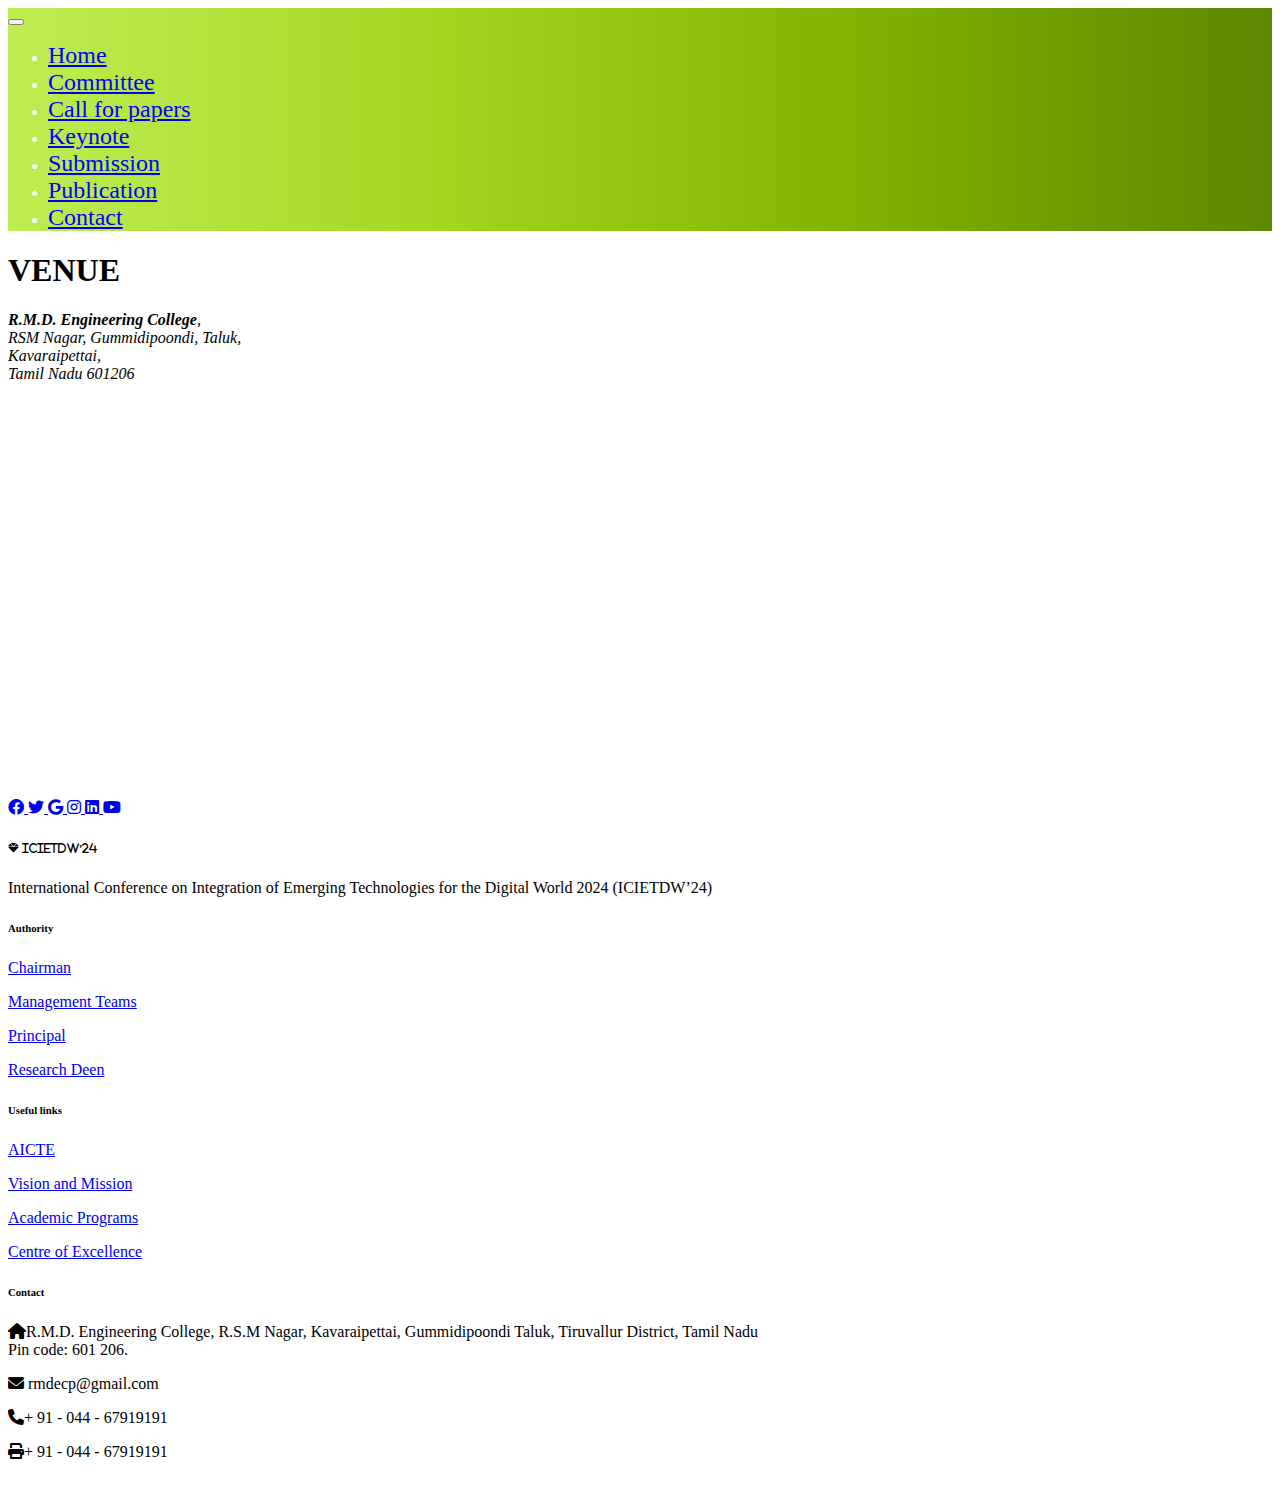
<file: venue.html>
<!DOCTYPE html>
<html lang="en">
	<head>
		<meta charset="UTF-8" />
		<meta http-equiv="X-UA-Compatible" content="IE=edge" />
		<meta name="viewport" content="width=device-width, initial-scale=1.0" />
		<title>ICIETDW’24</title>

		<!-- CSS only -->
		<link
			href="https://cdn.jsdelivr.net/npm/bootstrap@5.2.2/dist/css/bootstrap.min.css"
			rel="stylesheet"
			integrity="sha384-Zenh87qX5JnK2Jl0vWa8Ck2rdkQ2Bzep5IDxbcnCeuOxjzrPF/et3URy9Bv1WTRi"
			crossorigin="anonymous"
		/>
		<link href="https://cdnjs.cloudflare.com/ajax/libs/font-awesome/6.0.0/css/all.min.css" rel="stylesheet">
    <link href="https://cdn.jsdelivr.net/npm/@fortawesome/fontawesome-free@6.0.0/css/all.min.css" rel="stylesheet">
		<link rel="stylesheet" href="assets/css/index.css" />
		<link rel="stylesheet" href="assets/css/venue.css" />

		<!--Style for the gmap-->
		<style>
			.mapouter {
				position: relative;
				text-align: right;
				width: 100%;
				height: 400px;
			}
			.gmap_canvas {
				overflow: hidden;
				background: none !important;
				width: 100%;
				height: 400px;
			}
			.gmap_iframe {
				height: 400px !important;
			}
		</style>
	</head>
	<body>
		<header class="top-div">
			<nav class="navbar navbar-expand-lg">
				<div class="container">
					<button
						class="navbar-toggler"
						type="button"
						data-toggle="collapse"
						data-target="#navbarNav"
						aria-controls="navbarNav"
						aria-expanded="false"
						aria-label="Toggle navigation"
					>
						<span class="navbar-toggler-icon"></span>
					</button>
					<div class="collapse navbar-collapse" id="navbarNav">
						<ul class="navbar-nav">
							<li class="nav-item">
								<a class="nav-link" href="index.html">Home </a>
							</li>
							<li class="nav-item">
								<a class="nav-link" href="comittee.html">Committee</a>
							</li>
							<li class="nav-item">
								<a class="nav-link" href="callforpapers.html"
									>Call for papers</a
								>

							<li class="nav-item">
								<a class="nav-link" href="keynote.html">Keynote</a>
							</li>

							<li class="nav-item">
								<a class="nav-link" href="submission.html">Submission</a>
							</li>
							<li class="nav-item">
								<a class="nav-link" href="publication.html">Publication</a>
							</li>
							<li class="nav-item">
								<a class="nav-link" href="contact.html">Contact</a>
							</li>
						</ul>
					</div>
				</div>
			</nav>
		</header>
		<main class="container">
			<h1 class="my-heading text-center pt-5">Venue</h1>
			<div>
				<address>
					<p class="text-center py-5">
						<span class="college-name">R.M.D. Engineering College</span>,<br />
						RSM Nagar, Gummidipoondi, Taluk, <br />
						Kavaraipettai, <br />
						Tamil Nadu 601206 <br />
					</p>

					<div class="mapouter">
						<div class="gmap_canvas">
							<iframe
								class="gmap_iframe"
								width="100%"
								frameborder="0"
								scrolling="no"
								marginheight="0"
								marginwidth="0"
								src="https://maps.google.com/maps?width=600&amp;height=400&amp;hl=en&amp;q=R.M.D Engineering College&amp;t=&amp;z=14&amp;ie=UTF8&amp;iwloc=B&amp;output=embed"
							></iframe
							><a href="https://piratebay-proxys.com/">Piratebay</a>
						</div>
					</div>
				</address>
			</div>
		</main>

		<script
			src="https://code.jquery.com/jquery-3.2.1.slim.min.js"
			integrity="sha384-KJ3o2DKtIkvYIK3UENzmM7KCkRr/rE9/Qpg6aAZGJwFDMVNA/GpGFF93hXpG5KkN"
			crossorigin="anonymous"
		></script>
		<script
			src="https://cdn.jsdelivr.net/npm/popper.js@1.12.9/dist/umd/popper.min.js"
			integrity="sha384-ApNbgh9B+Y1QKtv3Rn7W3mgPxhU9K/ScQsAP7hUibX39j7fakFPskvXusvfa0b4Q"
			crossorigin="anonymous"
		></script>
		<script
			src="https://cdn.jsdelivr.net/npm/bootstrap@4.0.0/dist/js/bootstrap.min.js"
			integrity="sha384-JZR6Spejh4U02d8jOt6vLEHfe/JQGiRRSQQxSfFWpi1MquVdAyjUar5+76PVCmYl"
			crossorigin="anonymous"
		></script>
<!-- Footer -->
<footer class="text-center text-lg-start bg-white text-muted">
	<!-- Section: Social media -->
	<section class="d-flex justify-content-center justify-content-lg-between p-4 border-bottom">
	  <!-- Left -->
	  <div class="me-5 d-none d-lg-block">
		
	  </div>
	  <!-- Left -->
  
	  <!-- Right -->
	  <div>
		<a href="https://www.facebook.com/rmdecprincipal" class="me-4 link-secondary" target="_blank">
		  <i class="fa-brands fa-facebook"></i>
		</a>
		<a href="https://twitter.com/rmdecprincipal" class="me-4 link-secondary" target="_blank">
		  <i class="fa-brands fa-twitter"></i>
		</a>
		<a href="https://rmd.ac.in/" class="me-4 link-secondary" target="_blank">
		  <i class="fab fa-google"></i>
		</a>
		<a href="https://www.instagram.com/rmdecprincipal" class="me-4 link-secondary" target="_blank">
		  <i class="fab fa-instagram"></i>
		</a>
		<a href="https://www.linkedin.com/in/rmdecprincipal/" class="me-4 link-secondary" target="_blank">
		  <i class="fab fa-linkedin"></i>
		</a>
		<a href="https://www.youtube.com/c/RMDEnggCollege" class="me-4 link-secondary" target="_blank">
		  <i class="fa-brands fa-youtube"></i>
		</a>
	  </div>
	  <!-- Right -->
	</section>
	<!-- Section: Social media -->
  
	<!-- Section: Links  -->
	<section class="">
	  <div class="container text-center text-md-start mt-5">
		<!-- Grid row -->
		<div class="row mt-3">
		  <!-- Grid column -->
		  <div class="col-md-3 col-lg-4 col-xl-3 mx-auto mb-4">
			<!-- Content -->
			<h6 class="text-uppercase fw-bold mb-4">
			  <i class="fas fa-gem me-3"> ICIETDW’24</i>
			</h6>
			<p>
				International Conference on Integration of Emerging Technologies for the Digital World 2024 (ICIETDW’24)
			</p>
		  </div>
		  <!-- Grid column -->
  
		  <!-- Grid column -->
		  <div class="col-md-2 col-lg-2 col-xl-2 mx-auto mb-4">
			<!-- Links -->
			<h6 class="text-uppercase fw-bold mb-4">
			  Authority
			</h6>
			<p>
			  <a href="https://rmd.ac.in/administration/chairman.html" class="text-reset" target="_blank">Chairman</a>
			</p>
			<p>
			  <a href="https://rmd.ac.in/administration/managementteam.html" class="text-reset" target="_blank">Management Teams</a>
			</p>
			<p>
			  <a href="https://rmd.ac.in/administration/principal.html#:~:text=Dr.,colleges%20of%20Anna%20University%2C%20Chennai." class="text-reset" target="_blank">Principal</a>
			</p>
			<p>
			  <a href="https://rmd.ac.in/administration/deanresearch.html" class="text-reset" target="_blank">Research Deen</a>
			</p>
		  </div>
		  <!-- Grid column -->
  
		  <!-- Grid column -->
		  <div class="col-md-3 col-lg-2 col-xl-2 mx-auto mb-4">
			<!-- Links -->
			<h6 class="text-uppercase fw-bold mb-4">
			  Useful links
			</h6>
			<p>
			  <a href="https://rmd.ac.in/disclosure/ug.pdf" class="text-reset" target="_blank">AICTE</a>
			</p>
			<p>
			  <a href="https://rmd.ac.in/aboutus/vision.html" class="text-reset" target="_blank">Vision and Mission</a>
			</p>
			<p>
			  <a href="https://rmd.ac.in/aboutus/academicprog.html" class="text-reset" target="_blank">Academic Programs</a>
			</p>
			<p>
			  <a href="https://rmd.ac.in/coe.html" class="text-reset" target="_blank">Centre of Excellence</a>
			</p>
		  </div>
		  <!-- Grid column -->
  
		  <!-- Grid column -->
		  <div class="col-md-4 col-lg-3 col-xl-3 mx-auto mb-md-0 mb-4">
			<!-- Links -->
			<h6 class="text-uppercase fw-bold mb-4">Contact</h6>
			<p><i class="fas fa-home me-3 text-secondary"></i>R.M.D. Engineering College,
			  R.S.M Nagar,
			  Kavaraipettai,
			  Gummidipoondi Taluk,
			  Tiruvallur District,
			  Tamil Nadu <br>Pin code: 601 206.</p>
			<p>
			  <i class="fas fa-envelope me-3 text-secondary"></i>
			  rmdecp@gmail.com
			</p>
			<p><i class="fas fa-phone me-3 text-secondary"></i>+ 91 - 044 - 67919191</p>
			<p><i class="fas fa-print me-3 text-secondary"></i>+ 91 - 044 - 67919191</p>
		  </div>
		  <!-- Grid column -->
		</div>
		<!-- Grid row -->
	  </div>
	</section>
	<!-- Section: Links  -->
  
	<!-- Copyright -->
	<!-- Copyright -->
  </footer>
  <!-- Footer -->
	</body>
</html>
</file>
<file: style.css>
.list-unstyled {
    list-style:disc; /* Add bullet points */
    padding-left: 2px; /* Adjust indentation for bullets */
    
}

.list-unstyled a {
    text-decoration: none; /* Remove underlines for links */
}
.as{
    align-self: left;
}

p {
    white-space: wrap;
    text-align: justify;
    text-justify: inter-word;
}


.style-two {
    border: 0;
    height: 3px;
    background-image: linear-gradient(to right, rgba(0, 0, 0, 0), rgba(0, 0, 0, 0.75), rgba(0, 0, 0, 0));
}
.cls{
    align-items: center;
}
.img {
    border-radius: 10%;
  }
.payimg {
    width: 15%;
    height: auto;
}

/* Media query for smaller screens (e.g., phones) */
@media (max-width: 767px) {
    .payimg {
        width: 80%; /* Full width on smaller screens */
        height: auto;
    }
}
*{
    font-family: 'Times New Roman', Times, serif;
}
</file>
<file: assets/css/venue.css>
.college-name {
	font-weight: bold;
}
</file>
<file: assets/css/keynote.css>
.card-body {
	background-color: #353eb1;
	color: floralwhite;
}

.card {
	transition: transform 0.2s;
}

.card:hover {
	transform: scale(1.1);
}

.card-text {
	font-size: small;
}
</file>
<file: assets/css/index.css>
/*
.top-div {
	background-image: linear-gradient(
		to right,
		#da4453,
		#ca355c,
		#b72a63,
		#a12468,
		#89216b
	) !important;
	color: white !important;
}
*/

/* Bootstrap error fix #eeffba, #d6fa8c, #beed53, #a5d721, #82b300 #5d8700*/
html,
body {
	overflow-x: hidden;
}
.news{
	padding-left: 100px;
}
.top-div {
	background-image: linear-gradient(
		to right,
		#beed53,
		#a5d721,
		#82b300,
		#5d8700
	) !important;
	color: white !important;
}

.nav-link {
	color: blue !important;
	font-size: x-large;
}

.springer-logo {
	background-color: white;
	padding: 1%;
	margin: 10%;
	margin-left: 0%;
	text-align: center;
	justify-content: center;
}

.rmkec_logo {
	background-color: white;
	padding: 0%;
	margin: 1%;
}

.icisc_logo {
	width: 70px;
	background-color: #fffa;
	border-radius: 5px;
}

.home-title {
	text-align: center;
	font-weight: bold;
	font-size: 170%;
}

.my-light-background {
	background-color: #fffc;
	color: black;
	font-size: xx-large;
}

.head {
	color: #353eb1;
	font-weight: bold;
	font-size: xx-large;
}

.font{
font-size: large;
}

.my-color {
	color: #82b300;
}
.color{
	color: #353eb1;
}
.my-border-radius {
	border-radius: 5px;
}

.my-heading {
	text-transform: uppercase;
}
.pad{
    padding-top: 50px;
    padding-bottom: 50px;
}
.active{
	color: rgb(39, 39, 39) !important;
}

.carousel-control-next-icon {
    background-color: black;
    background-image: url("data:image/svg+xml,%3csvg xmlns='http://www.w3.org/2000/svg' viewBox='0 0 16 16' fill='%23fff'%3e%3cpath d='M4.646 1.646a.5.5 0 0 1 .708 0l6 6a.5.5 0 0 1 0 .708l-6 6a.5.5 0 0 1-.708-.708L10.293 8 4.646 2.354a.5.5 0 0 1 0-.708z'/%3e%3c/svg%3e");
	width: 25px;
    border-radius: 10px;
}
.carousel-control-prev-icon {
    background-color: black;
    background-image: url("data:image/svg+xml,%3csvg xmlns='http://www.w3.org/2000/svg' viewBox='0 0 16 16' fill='%23fff'%3e%3cpath d='M11.354 1.646a.5.5 0 0 1 0 .708L5.707 8l5.647 5.646a.5.5 0 0 1-.708.708l-6-6a.5.5 0 0 1 0-.708l6-6a.5.5 0 0 1 .708 0z'/%3e%3c/svg%3e");
	width: 25px;
    border-radius: 10px;
}
*{
    font-family: 'Times New Roman', Times, serif;
}
.blink {
	color: #353eb1;
  }
</file>
